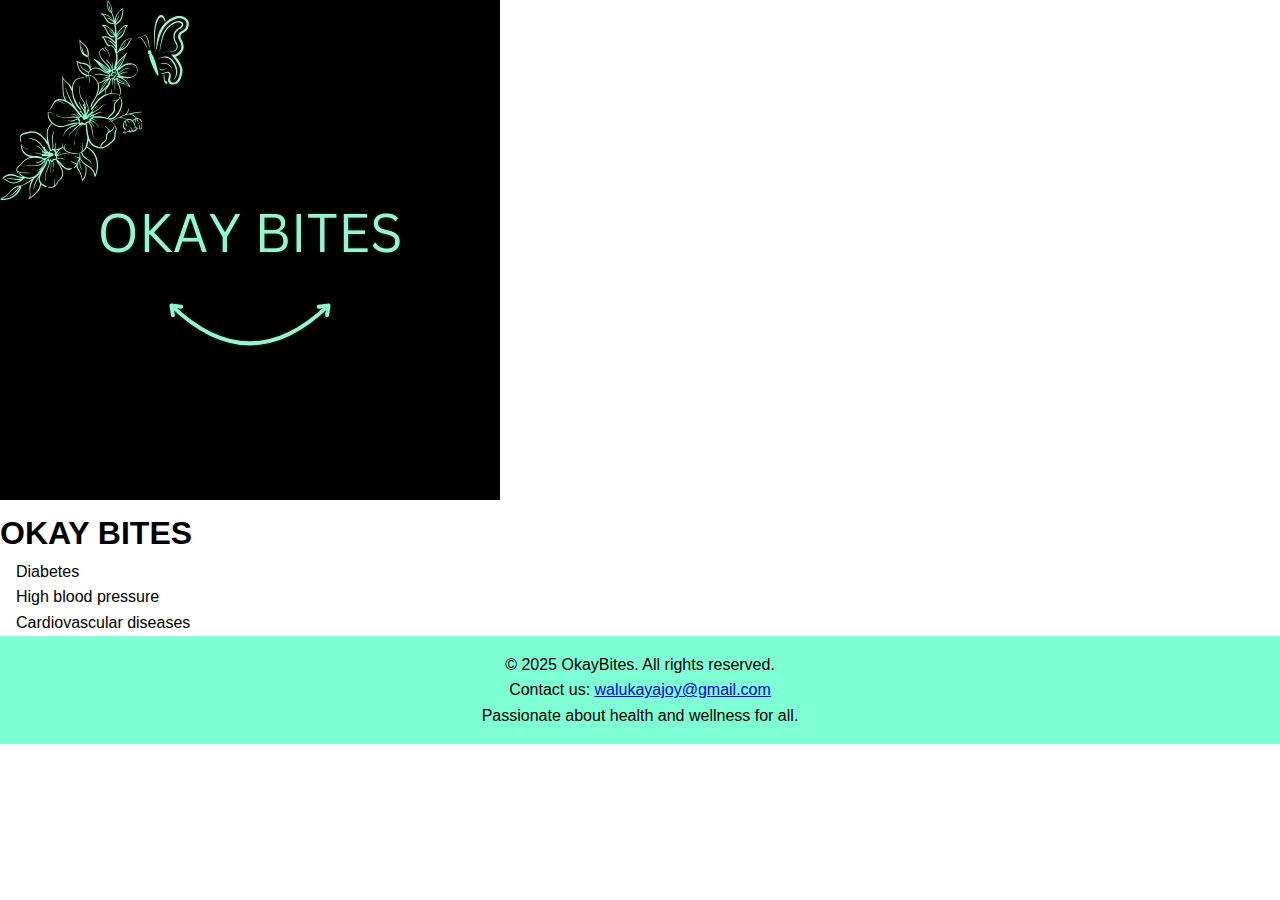
<file: index.html>
<!DOCTYPE html>
<html lang="en">
<head>
    <meta charset="UTF-8">
    <meta name="viewport" content="width=device-width, initial-scale=1.0">
    <title>Document</title>
    <link rel="stylesheet" href="style.css">
</head>
<body>
    <section class="landing">
        <div class="content">
           <a href="#"><img src="okayimages/okaylogo.jpg" alt="mylogo" class="logo"></a>
            <h1>OKAY BITES</h1>
        <nav class="conditions">
                <ul>
                    <li><a href="Diabetes.html">Diabetes</a></li>
                    <li><a href="Hypertension.html">High blood pressure</a></li>
                    <li><a href="Cardiovascular.html">Cardiovascular diseases</a></li>
                </ul>
         </nav>
         </div>
<footer class="site-footer">
  <div class="footer-content">
    <p>&copy; 2025 OkayBites. All rights reserved.</p>
    <p>Contact us: <a href="mailto:walukayajoy@gmail.com">walukayajoy@gmail.com</a></p>
    <p>Passionate about health and wellness for all.</p>
  </div>
</footer>

     </section>

</body>
</html>
</file>
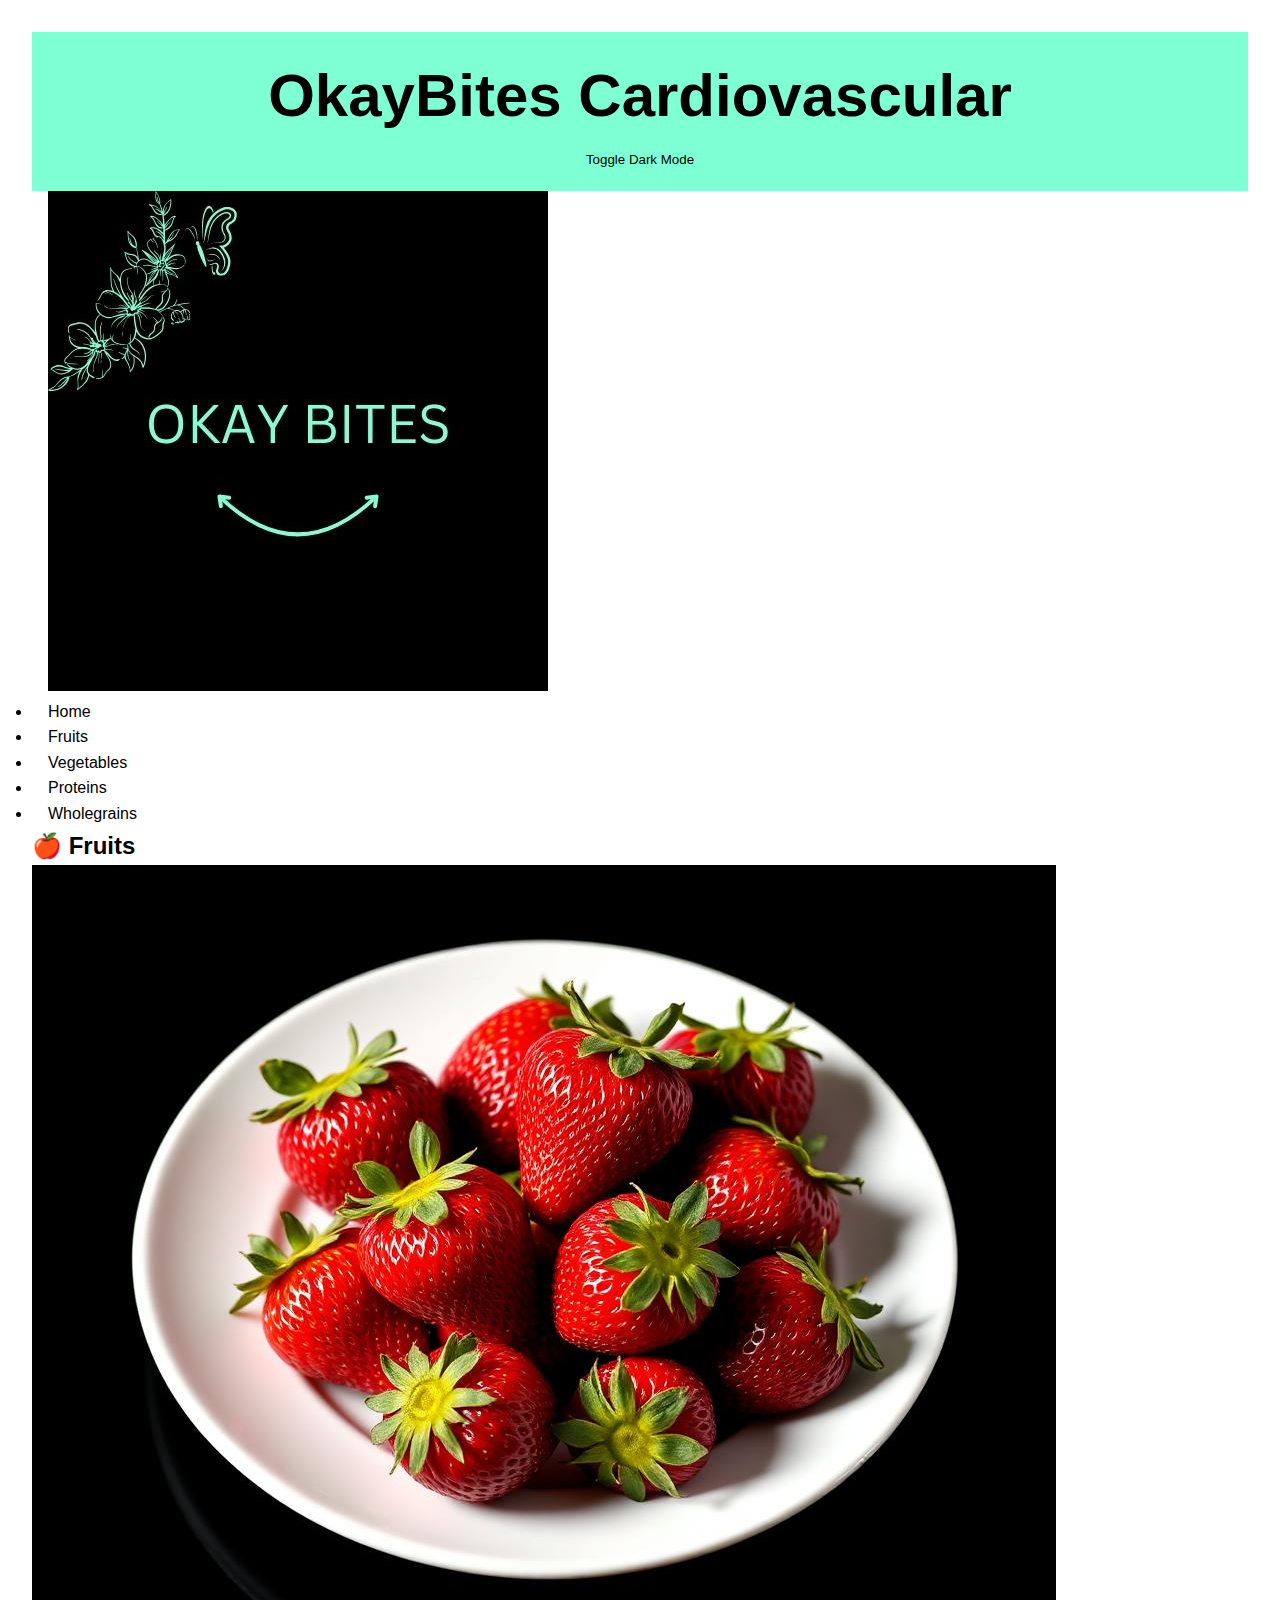
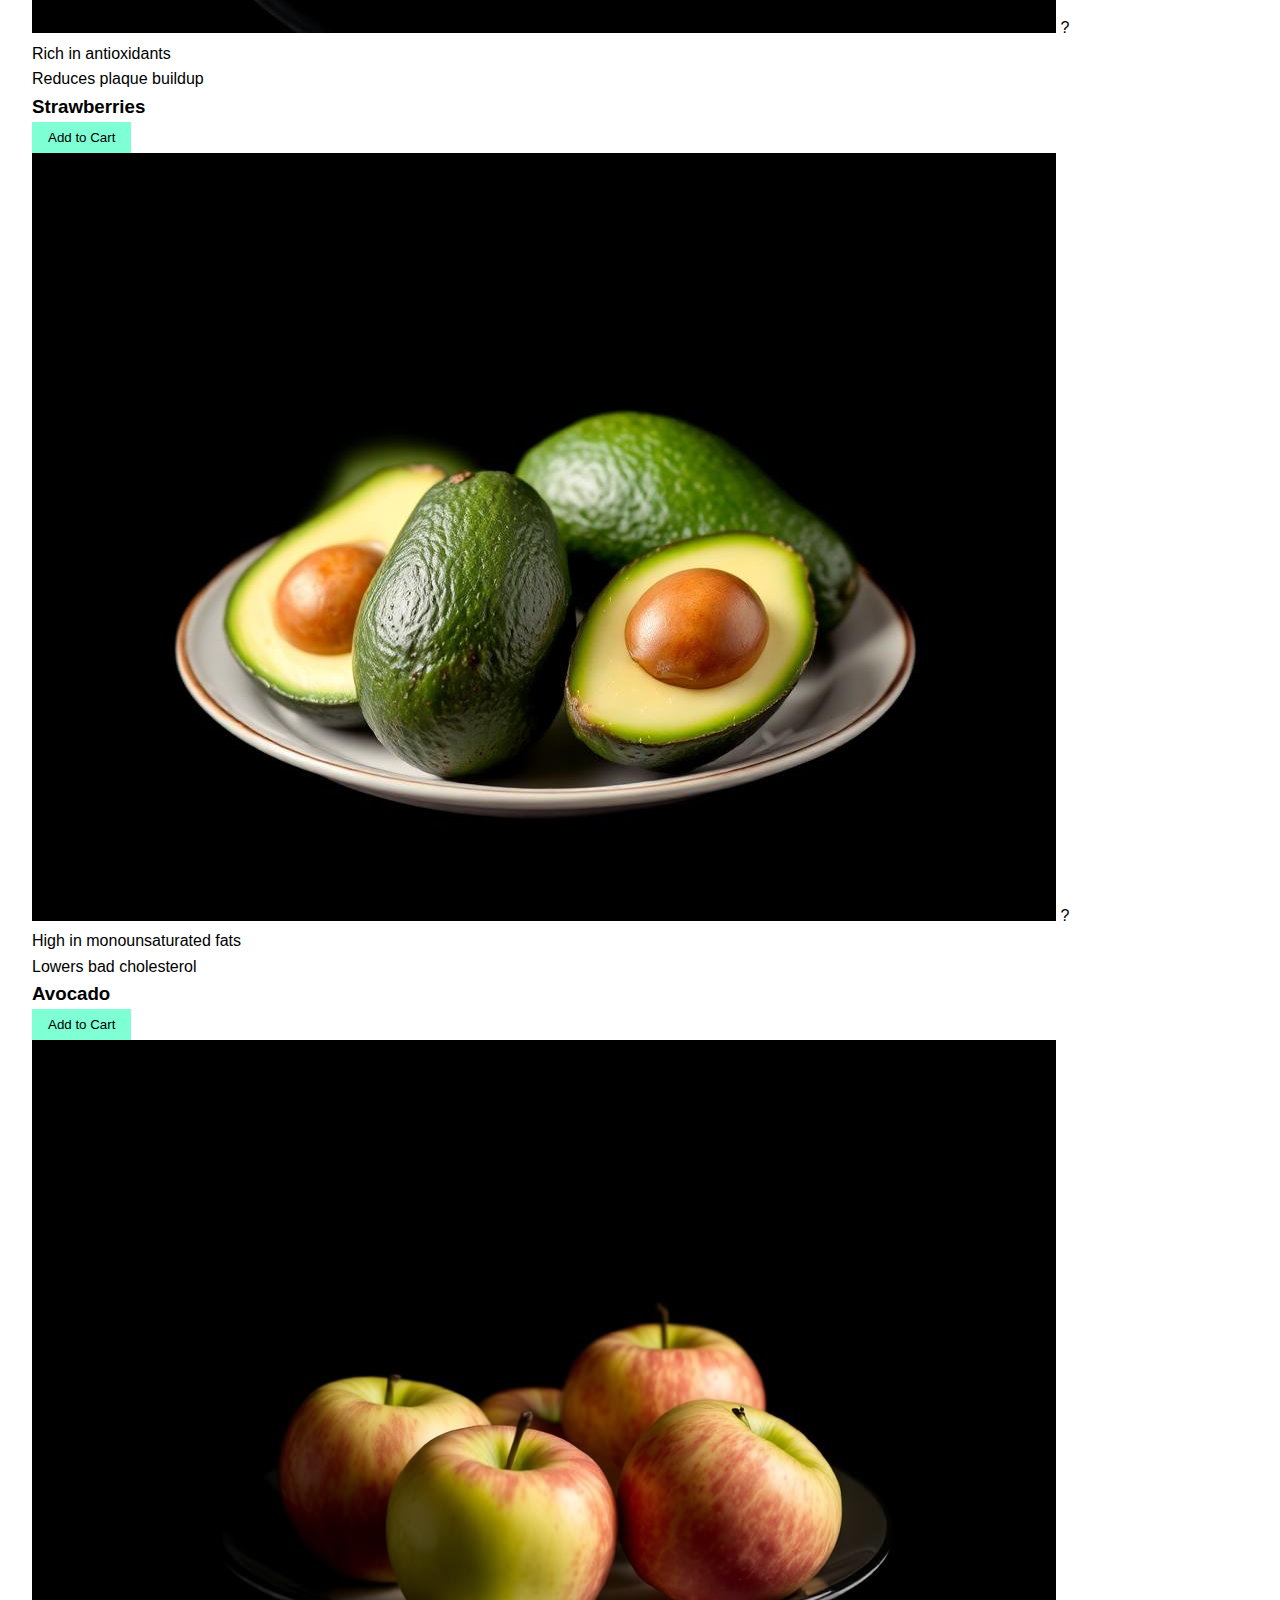
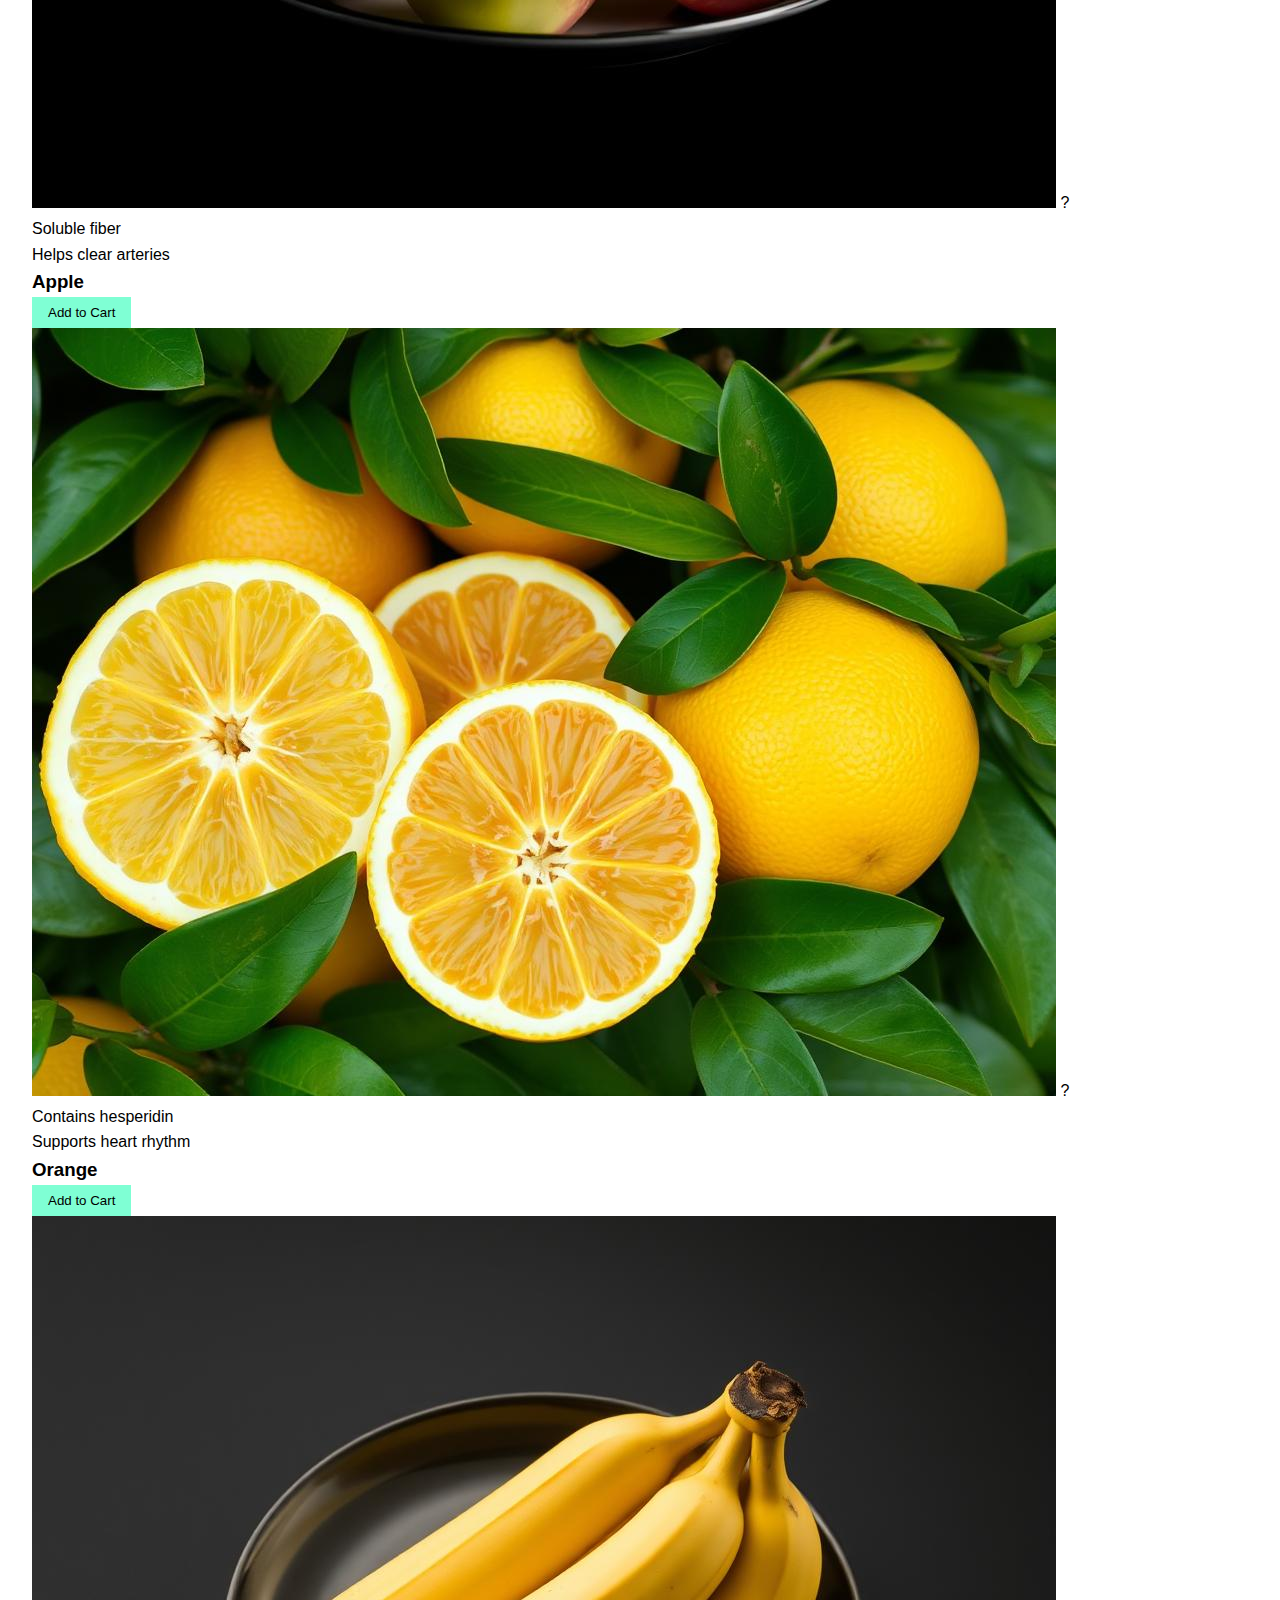
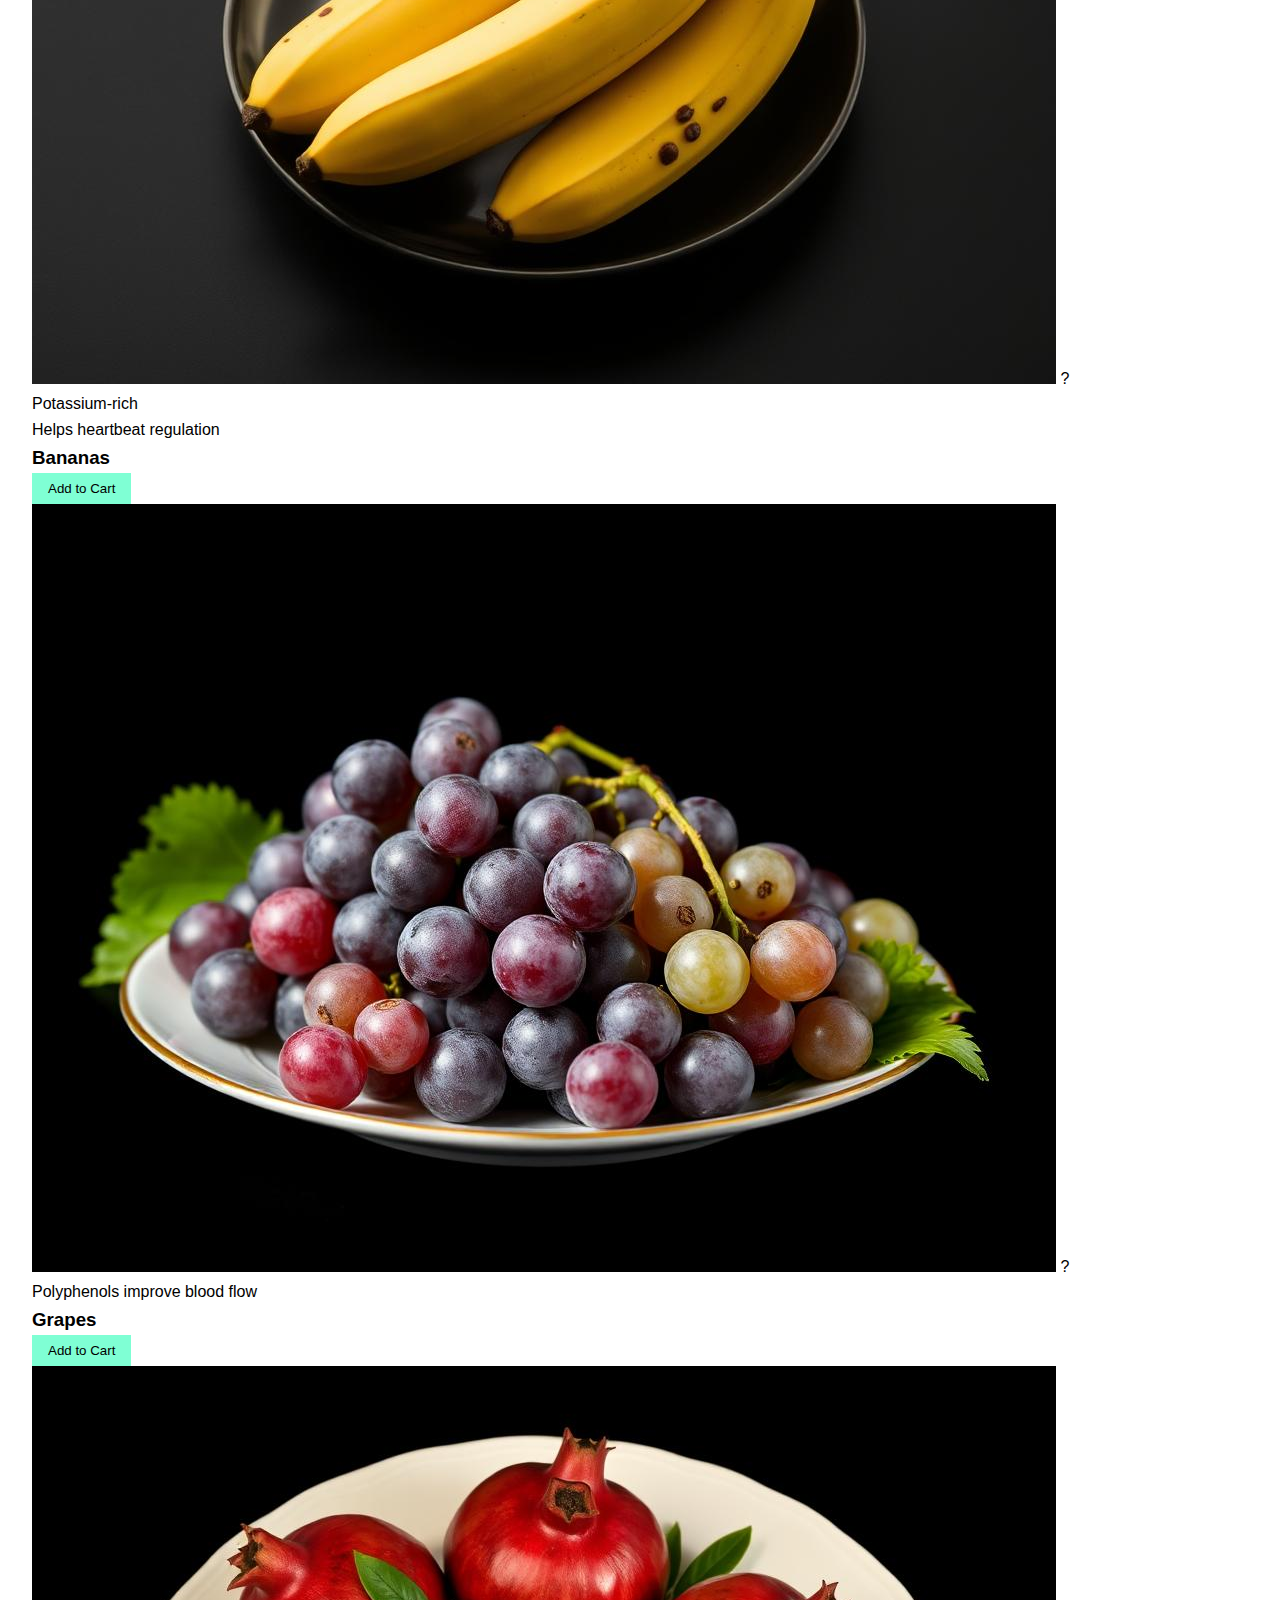
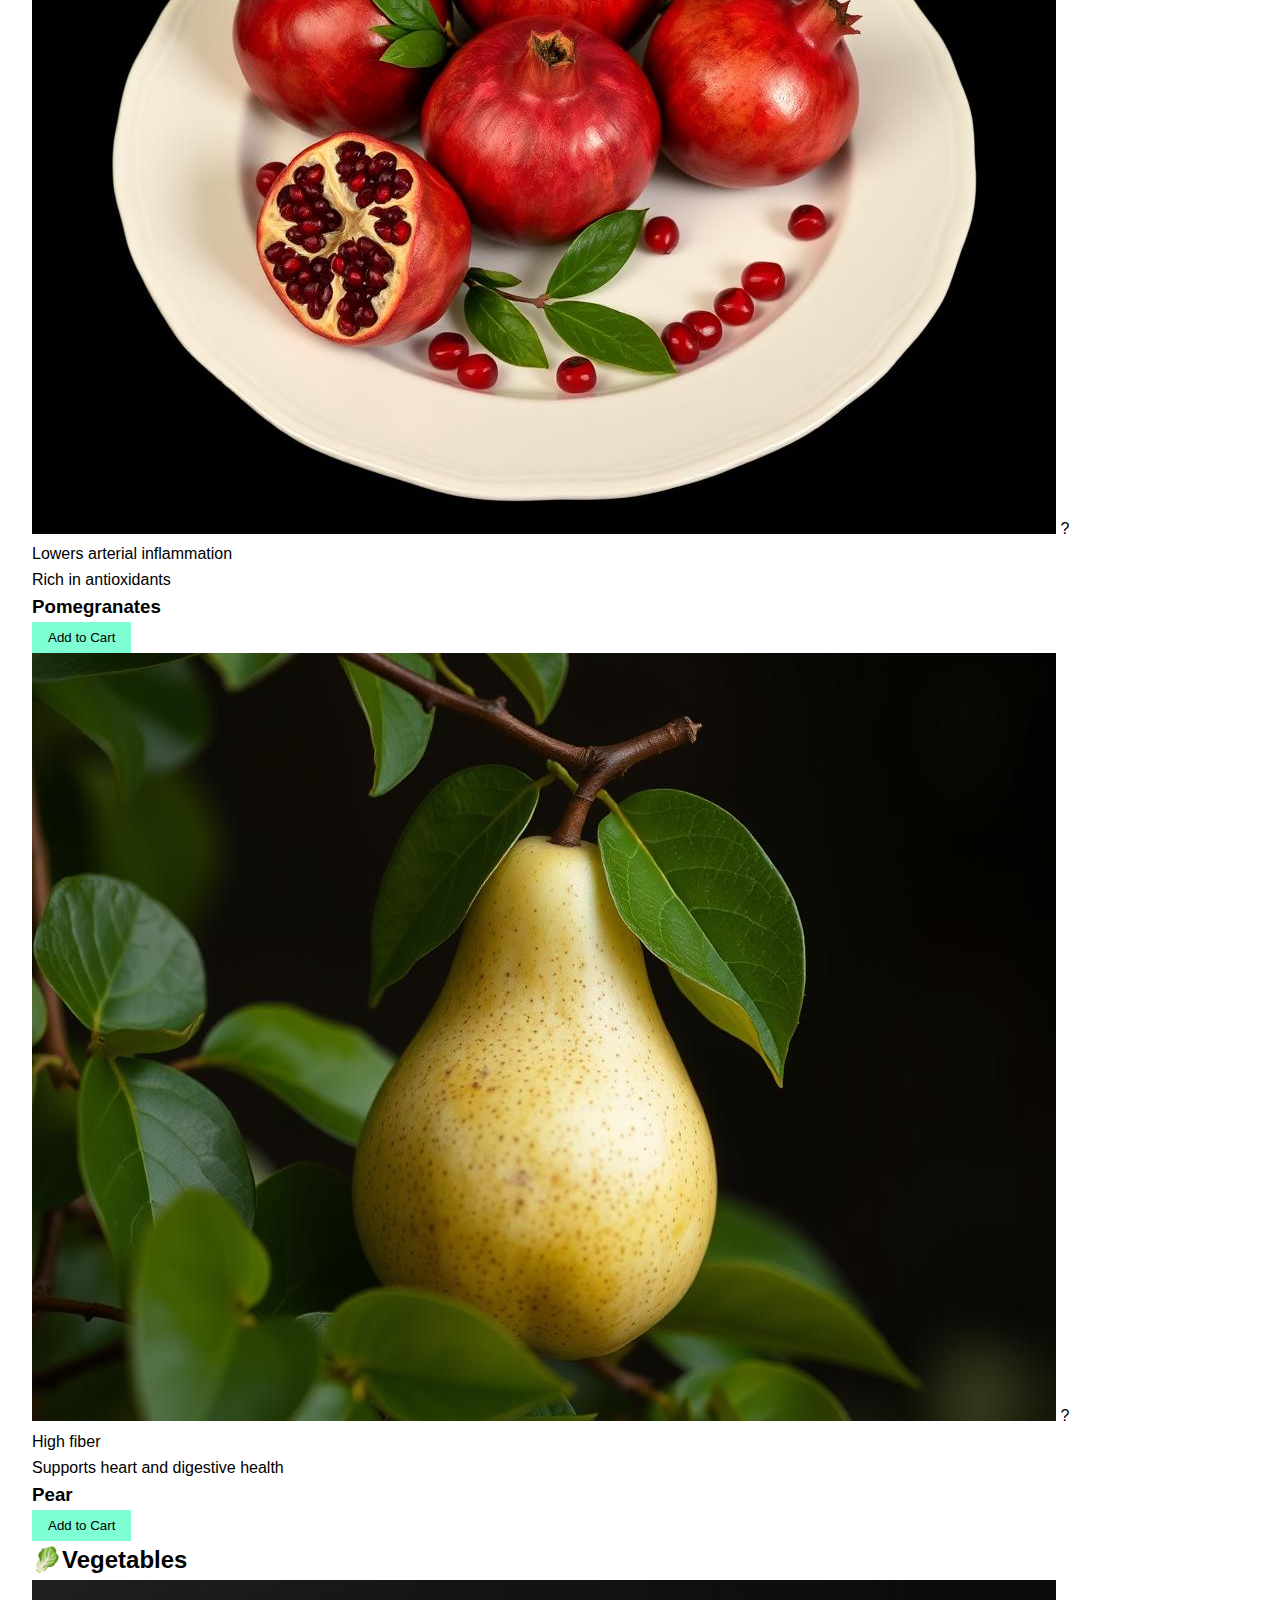
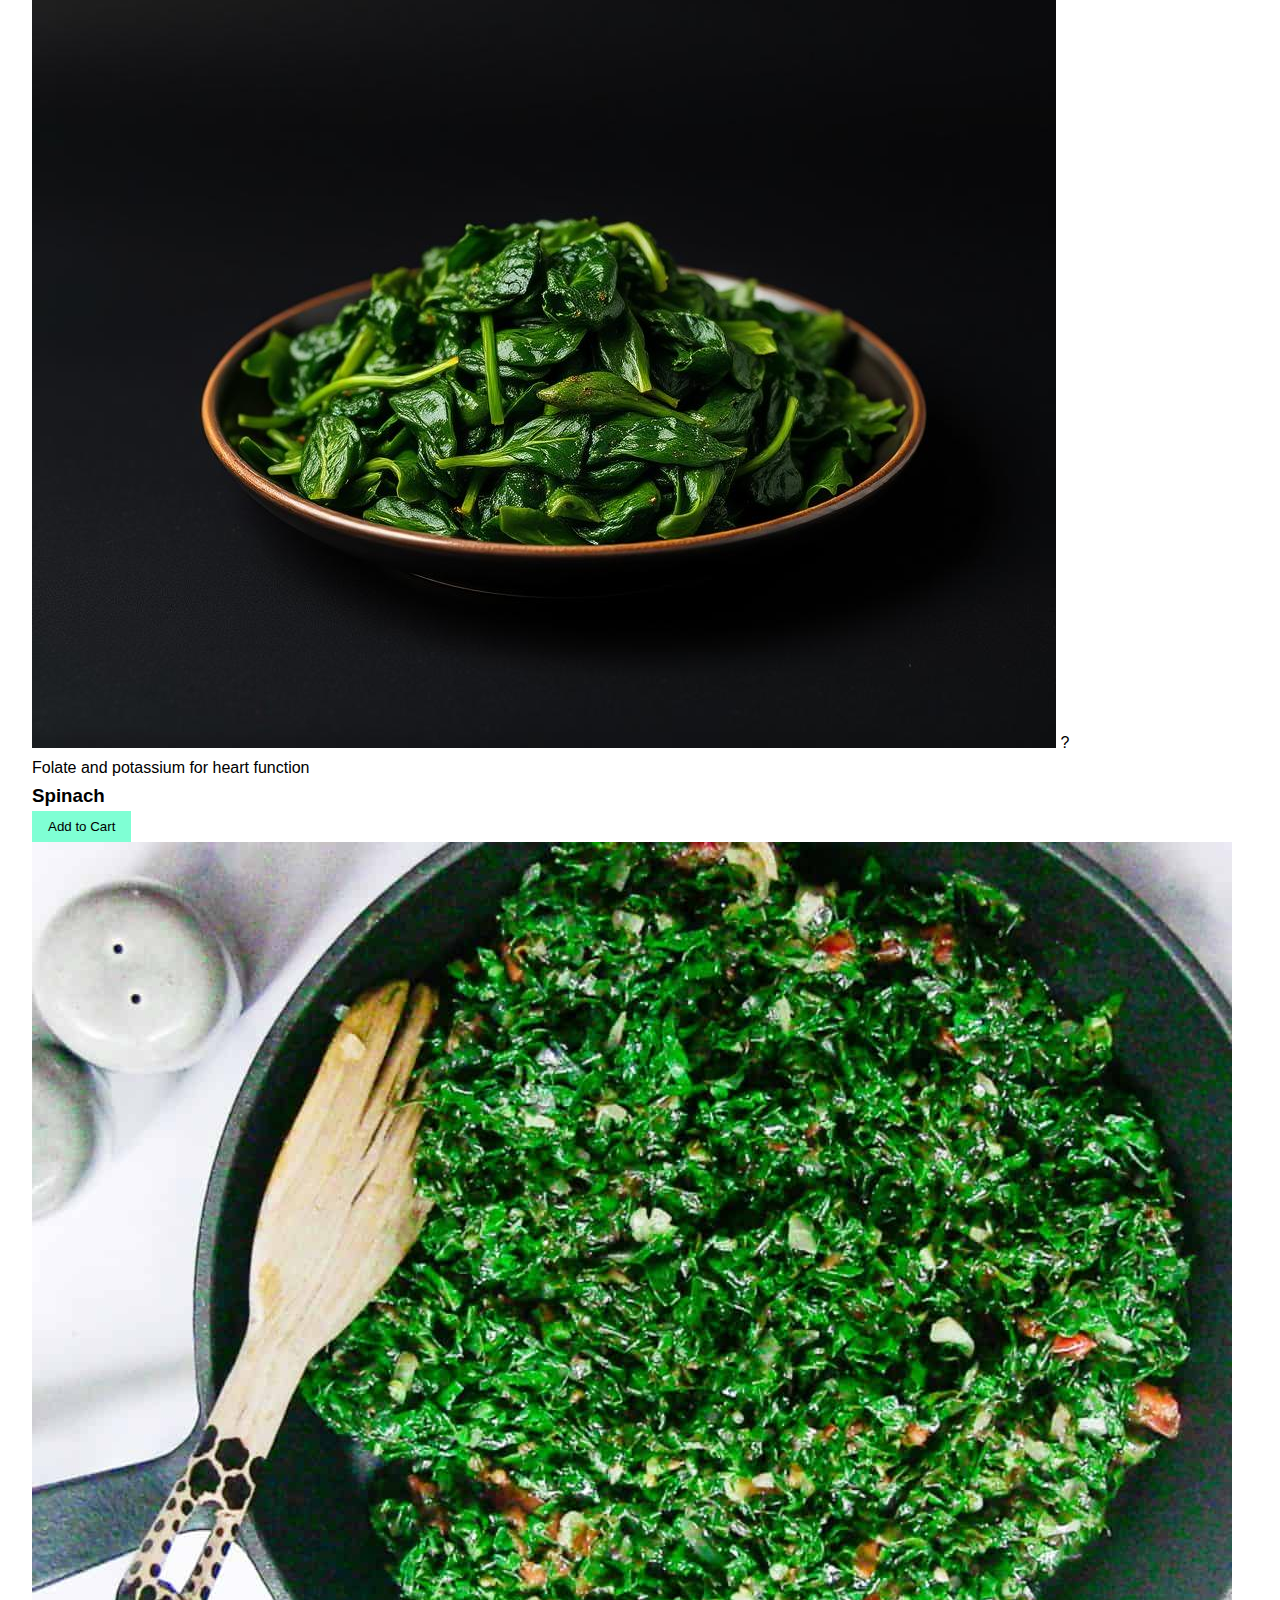
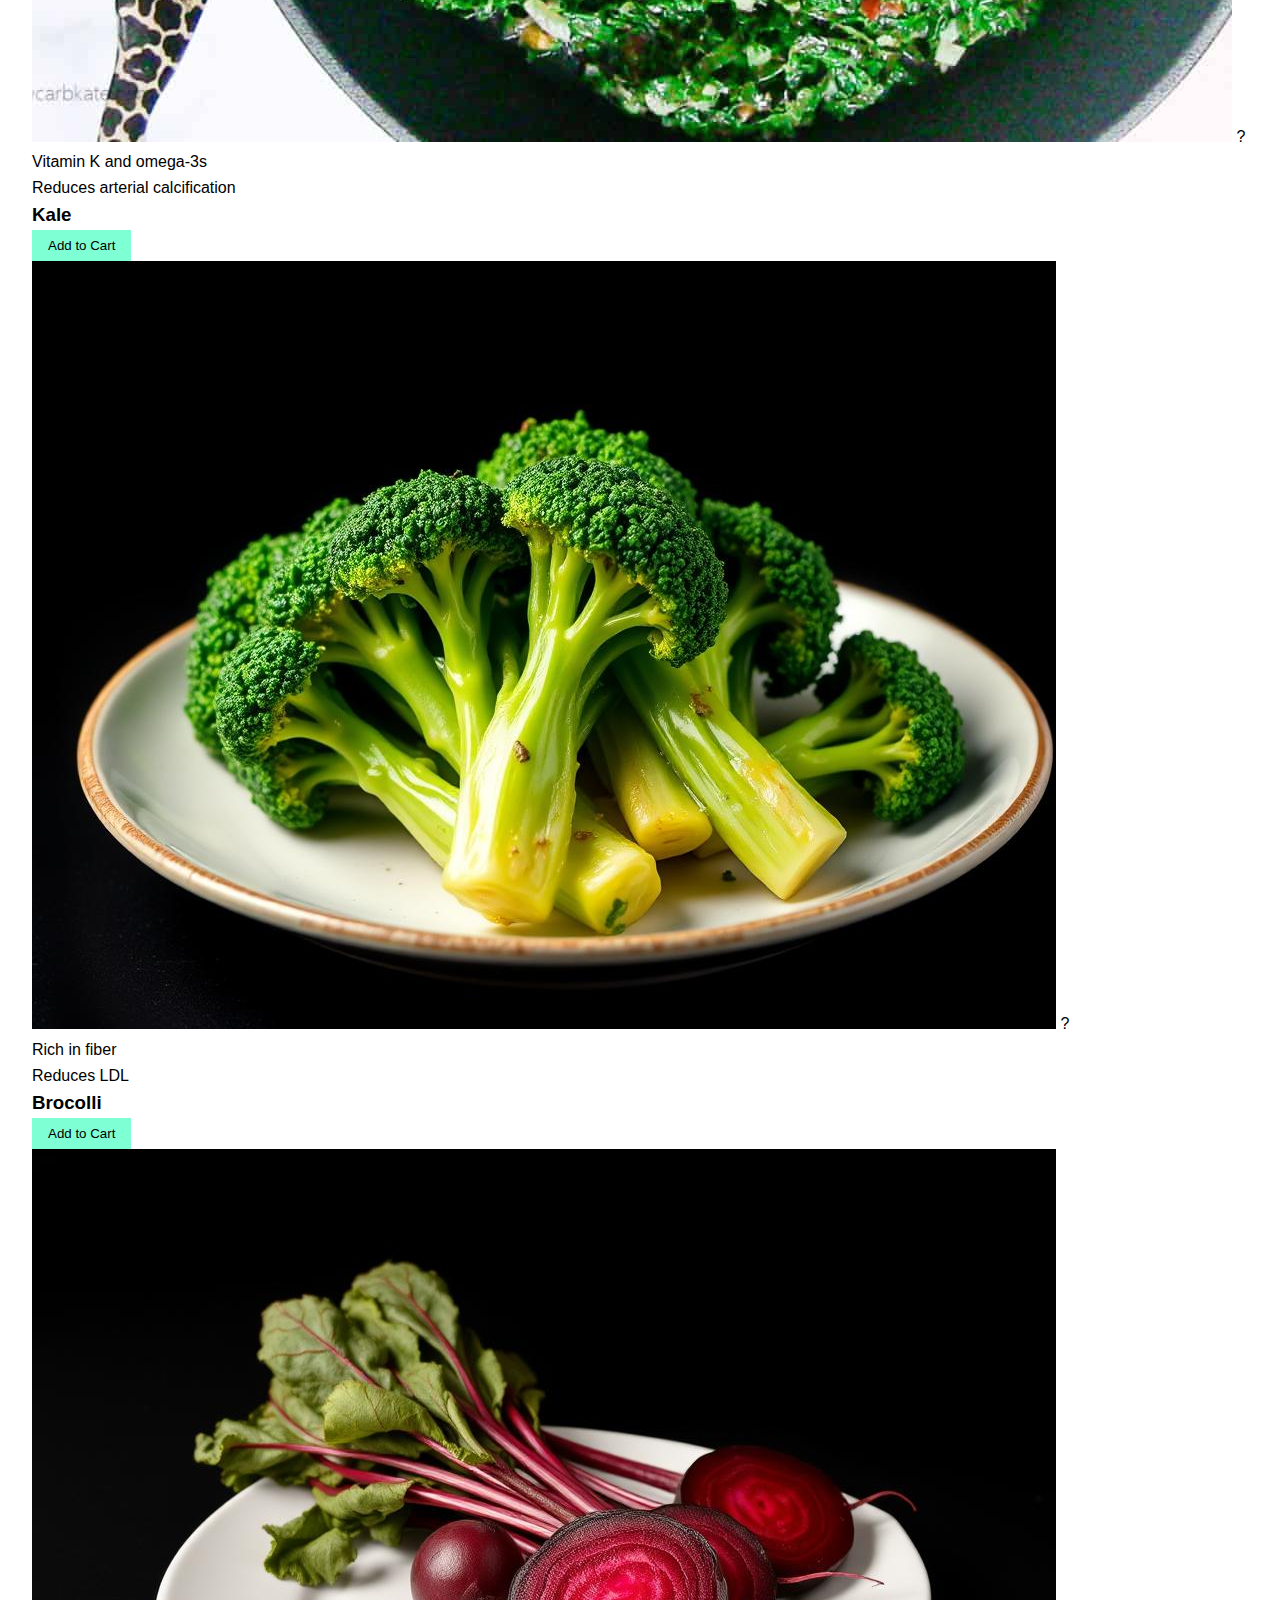
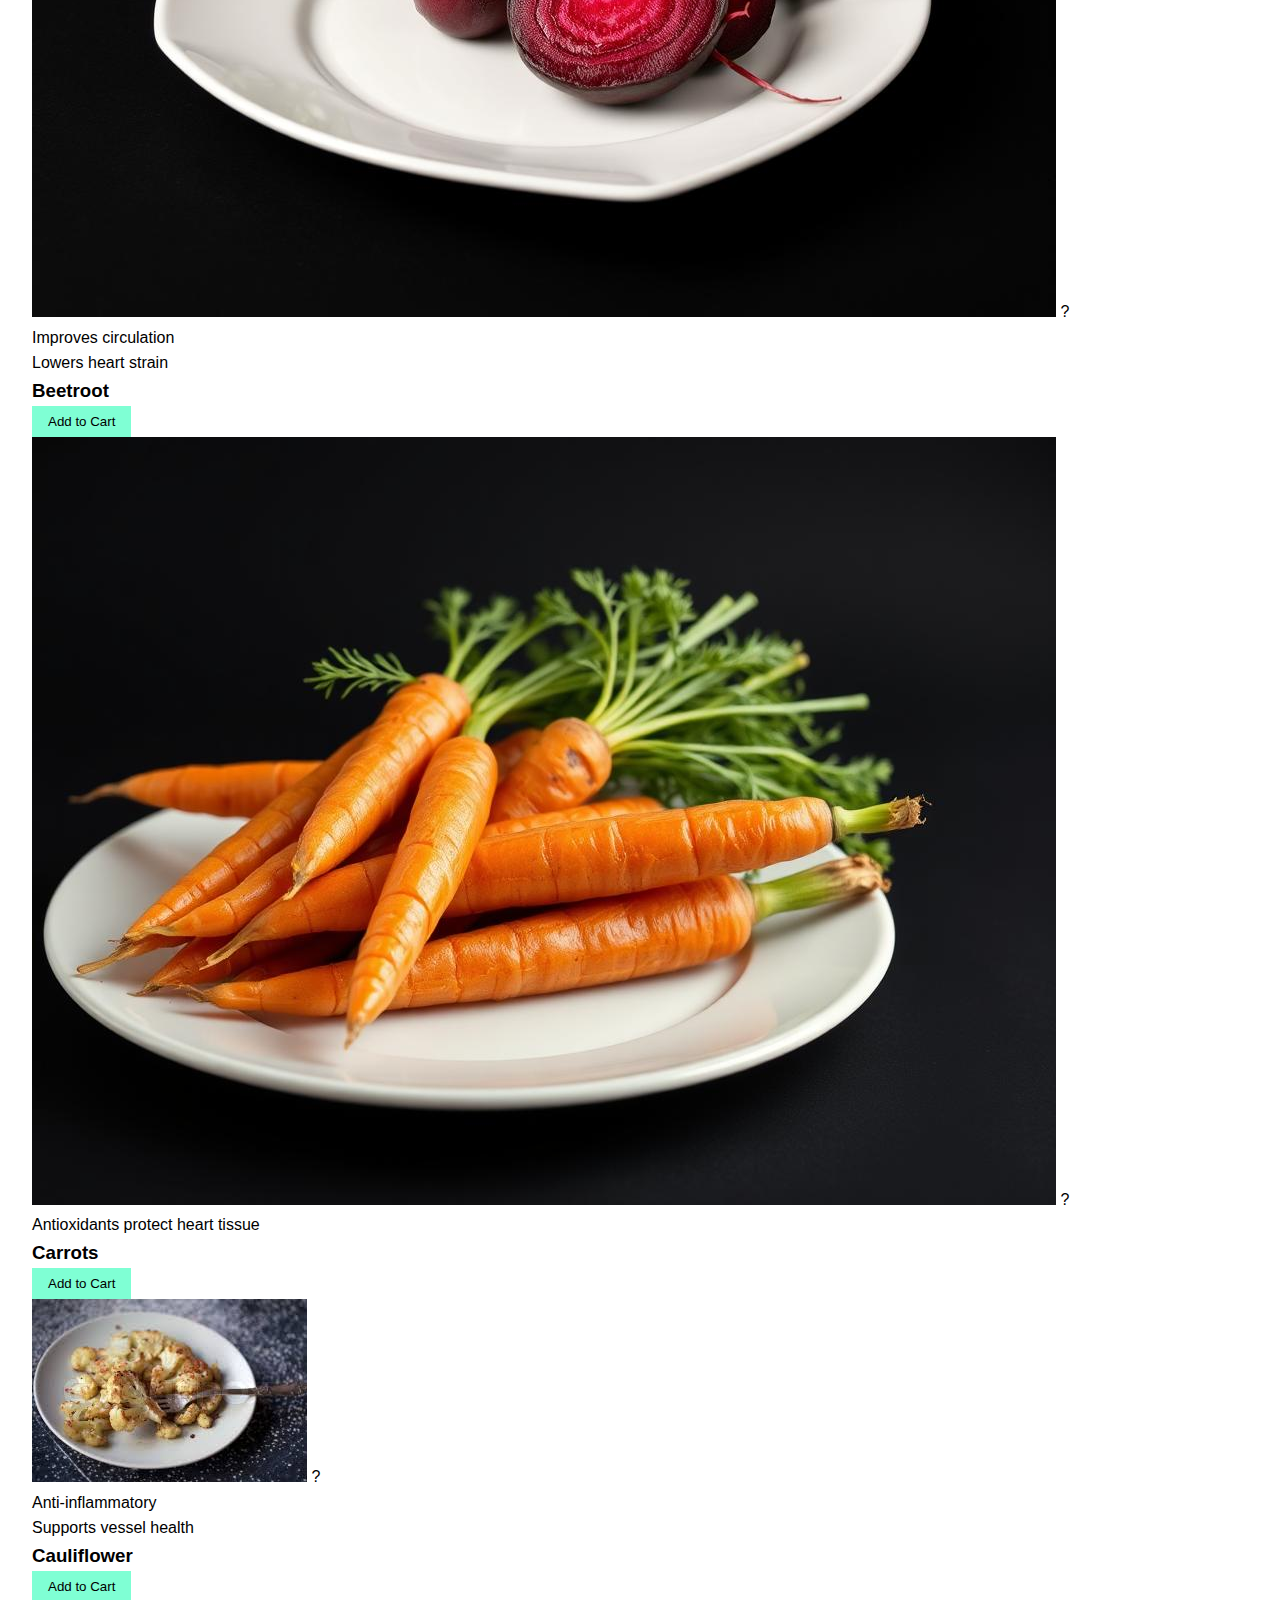
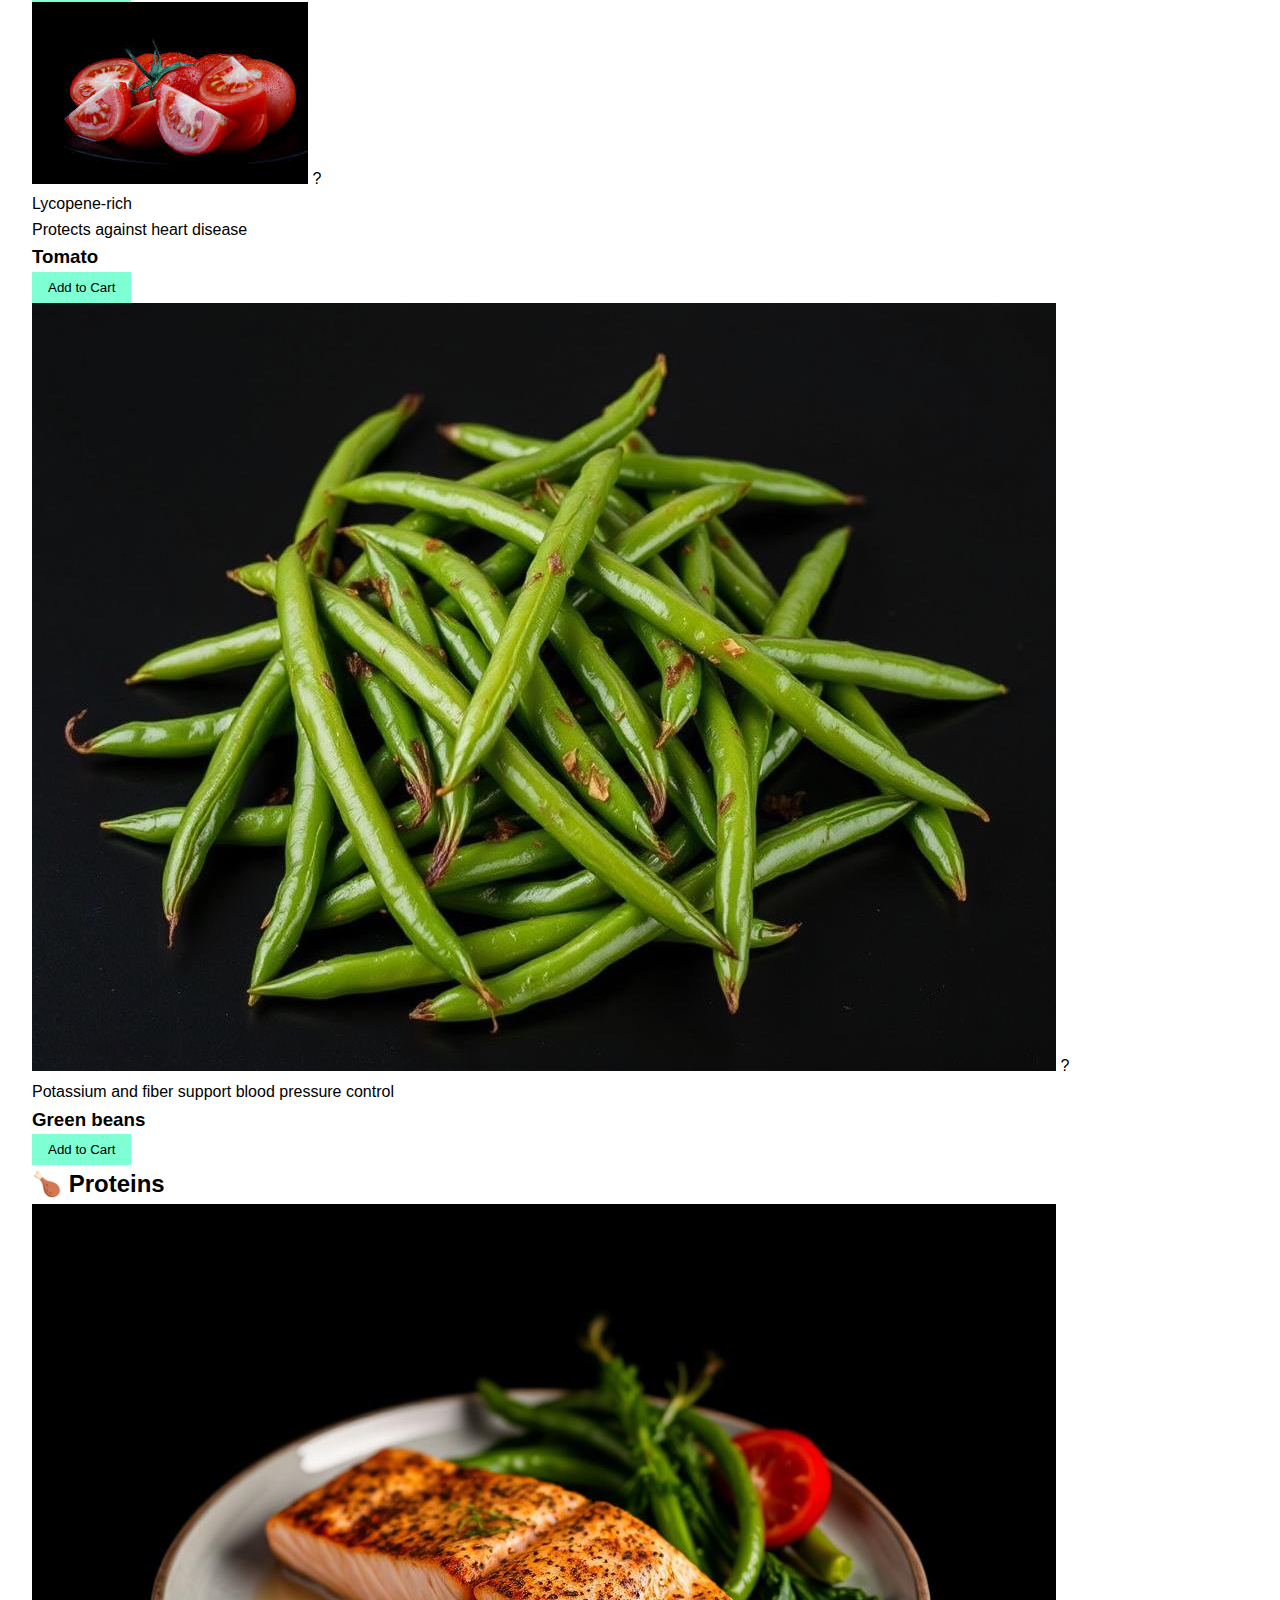
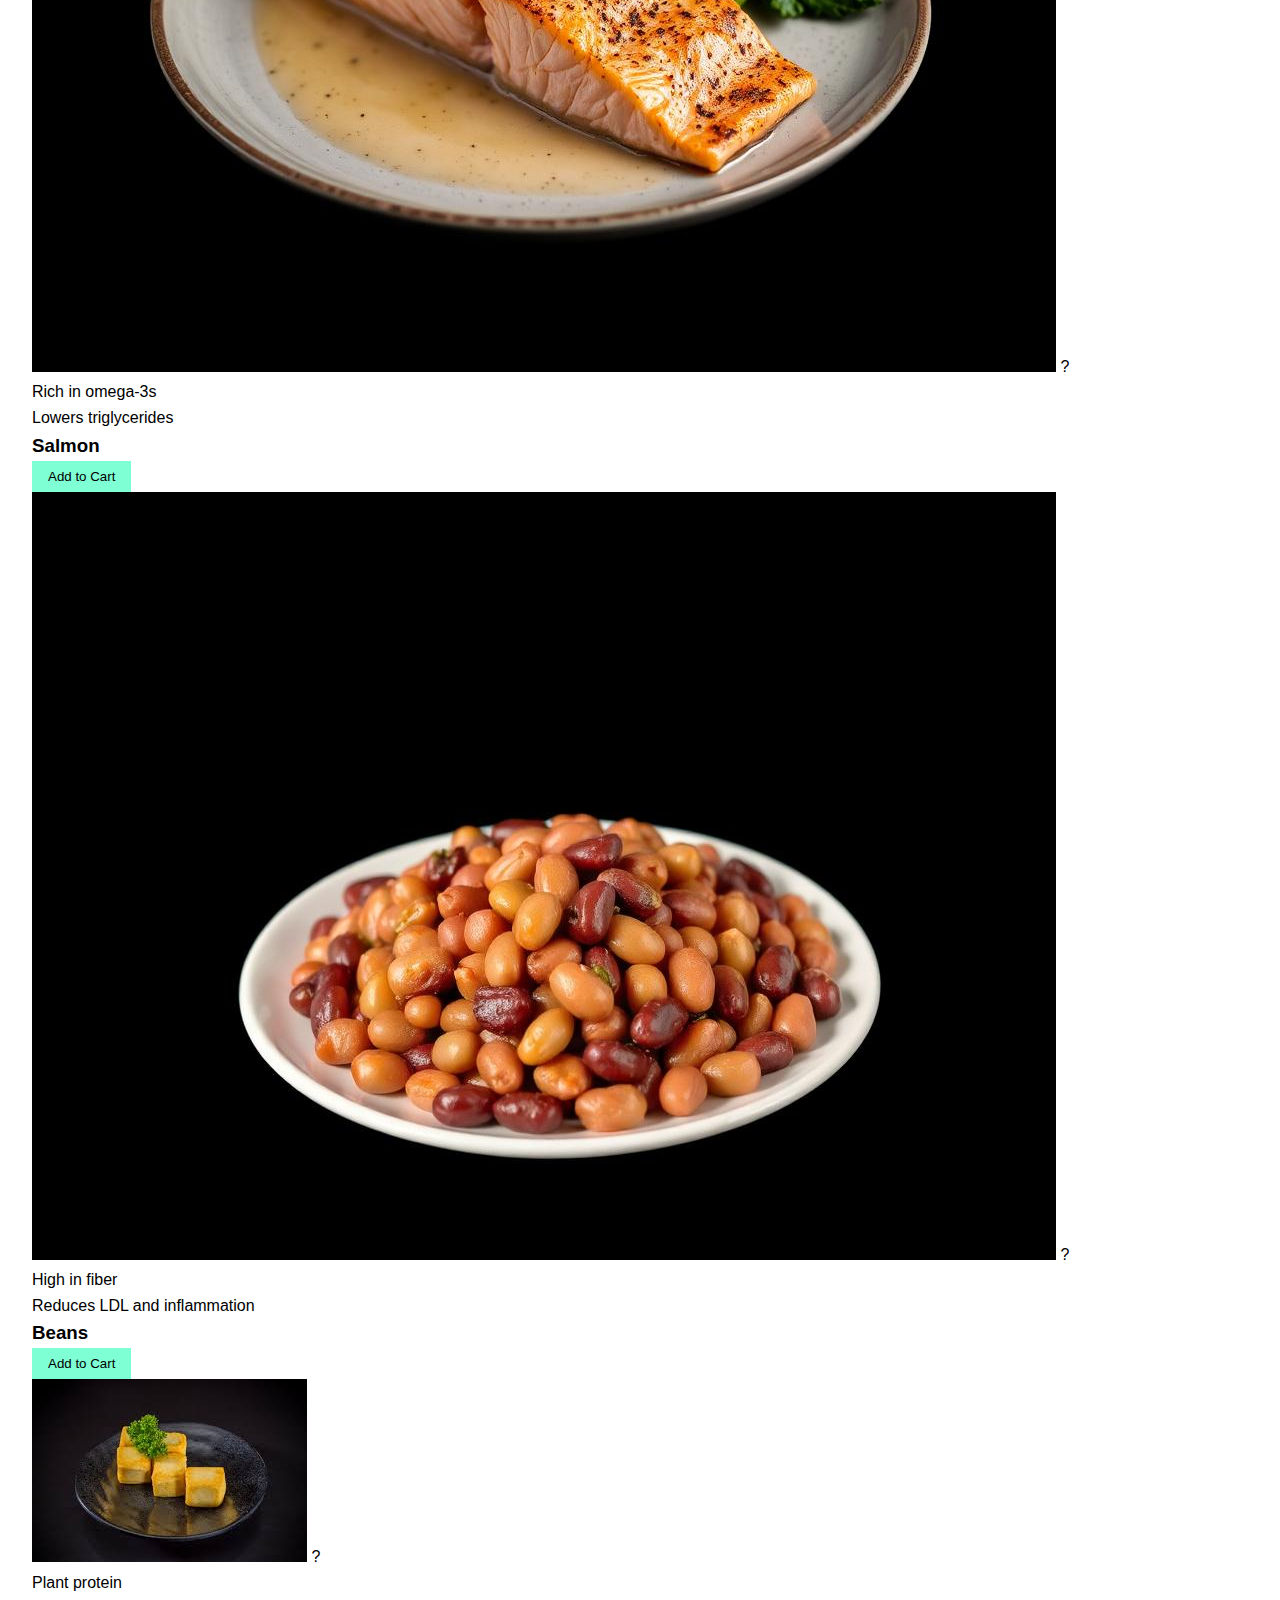
<file: Cardiovascular.html>
<!DOCTYPE html>
<html lang="en">
<head>
  <meta charset="UTF-8">
  <meta name="viewport" content="width=device-width,initial-scale=1">
  <title>OkayBites • Cardiovascular</title>
  <link rel="stylesheet" href="style.css">
</head>
<body>
 
  <main>
  <section class="landing">
      <header>
    <h1>OkayBites Cardiovascular</h1>
      <style>
    h1 {
      font-size: 60px; 
      text-align: center;
      margin: 0;
    }
  </style>
  <button onclick="toggleDarkMode()" id="darkModeBtn">Toggle Dark Mode</button>

  </header>
    
        <nav>
           <a href="#"><img src="okayimages/okaylogo.jpg" alt="mylogo" class="logo"></a>
           <div class="links">
               <i class="fa fa-times"></i>
               <ul>
                   <li><a href="index.html">Home</a></li>
                   <li><a href="#fruits">Fruits</a></li>
                   <li><a href="#vegetables">Vegetables</a></li>
                   <li><a href="#proteins">Proteins</a></li>
                   <li><a href="#wholegrains">Wholegrains</a></li>
               </ul>
           </div>
           <i class="fa fa-bars"></i>
        </nav>

    <h2 id="fruits">🍎 Fruits </h2>
<div class="food-grid">
  <div class="food-card">
    <div class="image-container">
      <img src="okayimages/stawberries.jpeg" alt="Strawberries">
      <span class="info-icon" onclick="toggleBenefit(this)">?</span>
      <div class="nutritional-benefit">Rich in antioxidants<br>Reduces plaque buildup</div>
    </div>
    <h3>Strawberries</h3>
    <button class="add-to-cart">Add to Cart</button>
  </div>
  <div class="food-card">
    <div class="image-container">
      <img src="okayimages/avocados.jpeg" alt="Avocado">
      <span class="info-icon" onclick="toggleBenefit(this)">?</span>
      <div class="nutritional-benefit">High in monounsaturated fats<br>Lowers bad cholesterol</div>
    </div>
    <h3>Avocado</h3>
    <button class="add-to-cart">Add to Cart</button>
  </div>
  <div class="food-card">
    <div class="image-container">
      <img src="okayimages/apples.jpeg" alt="Apple">
      <span class="info-icon" onclick="toggleBenefit(this)">?</span>
      <div class="nutritional-benefit">Soluble fiber<br>Helps clear arteries</div>
    </div>
    <h3>Apple</h3>
    <button class="add-to-cart">Add to Cart</button>
  </div>
  <div class="food-card">
    <div class="image-container">
      <img src="okayimages/orange.jpeg" alt="Orange">
      <span class="info-icon" onclick="toggleBenefit(this)">?</span>
      <div class="nutritional-benefit">Contains hesperidin<br>Supports heart rhythm</div>
    </div>
    <h3>Orange</h3>
    <button class="add-to-cart">Add to Cart</button>
  </div>
  <div class="food-card">
    <div class="image-container">
      <img src="okayimages/bananas.jpeg" alt="Banana">
      <span class="info-icon" onclick="toggleBenefit(this)">?</span>
      <div class="nutritional-benefit">Potassium-rich<br>Helps heartbeat regulation</div>
    </div>
    <h3>Bananas</h3>
    <button class="add-to-cart">Add to Cart</button>
  </div>
  <div class="food-card">
    <div class="image-container">
      <img src="okayimages/grapes.jpeg" alt="Grapes">
      <span class="info-icon" onclick="toggleBenefit(this)">?</span>
      <div class="nutritional-benefit">Polyphenols improve blood flow</div>
    </div>
    <h3>Grapes</h3>
    <button class="add-to-cart">Add to Cart</button>
  </div>
   <div class="food-card">
    <div class="image-container">
      <img src="okayimages/pomegranates.jpeg" alt="Pomegranates">
      <span class="info-icon" onclick="toggleBenefit(this)">?</span>
      <div class="nutritional-benefit">Lowers arterial inflammation<br>Rich in antioxidants</div>
    </div>
    <h3>Pomegranates</h3>
    <button class="add-to-cart">Add to Cart</button>
  </div>
   <div class="food-card">
    <div class="image-container">
      <img src="okayimages/pear.jpeg" alt="Pear">
      <span class="info-icon" onclick="toggleBenefit(this)">?</span>
      <div class="nutritional-benefit">High fiber<br>Supports heart and digestive health</div>
    </div>
    <h3>Pear</h3>
    <button class="add-to-cart">Add to Cart</button>
  </div>
 </div>
<h2 id="vegetables">🥬Vegetables</h2>
<div class="food-grid">
  <div class="food-card">
    <div class="image-container">
      <img src="okayimages/spinach.jpeg" alt="Spinach">
      <span class="info-icon" onclick="toggleBenefit(this)">?</span>
      <div class="nutritional-benefit">Folate and potassium for heart function</div>
    </div>
    <h3>Spinach</h3>
    <button class="add-to-cart">Add to Cart</button>
  </div>
  <div class="food-card">
    <div class="image-container">
      <img src="okayimages/Kales.png" alt="Kale">
      <span class="info-icon" onclick="toggleBenefit(this)">?</span>
      <div class="nutritional-benefit">Vitamin K and omega-3s<br>Reduces arterial calcification</div>
    </div>
    <h3>Kale</h3>
    <button class="add-to-cart">Add to Cart</button>
  </div>
  <div class="food-card">
    <div class="image-container">
      <img src="okayimages/brocolli.jpeg" alt="Brocolli">
      <span class="info-icon" onclick="toggleBenefit(this)">?</span>
      <div class="nutritional-benefit">Rich in fiber<br>Reduces LDL</div>
    </div>
    <h3>Brocolli</h3>
    <button class="add-to-cart">Add to Cart</button>
  </div>
  <div class="food-card">
    <div class="image-container">
      <img src="okayimages/beetroot.jpeg" alt="Beetroot">
      <span class="info-icon" onclick="toggleBenefit(this)">?</span>
      <div class="nutritional-benefit">Improves circulation<br>Lowers heart strain</div>
    </div>
    <h3>Beetroot</h3>
    <button class="add-to-cart">Add to Cart</button>
  </div>
  <div class="food-card">
    <div class="image-container">
      <img src="okayimages/carrots.jpeg" alt="Carrots">
      <span class="info-icon" onclick="toggleBenefit(this)">?</span>
      <div class="nutritional-benefit">Antioxidants protect heart tissue</div>
    </div>
    <h3>Carrots</h3>
    <button class="add-to-cart">Add to Cart</button>
  </div>
  <div class="food-card">
    <div class="image-container">
      <img src="okayimages/Cauliflower.png" alt="Cauliflower">
      <span class="info-icon" onclick="toggleBenefit(this)">?</span>
      <div class="nutritional-benefit">Anti-inflammatory<br>Supports vessel health</div>
    </div>
    <h3>Cauliflower</h3>
    <button class="add-to-cart">Add to Cart</button>
  </div>
   <div class="food-card">
    <div class="image-container">
      <img src="okayimages/tomatoes.png" alt="tomatoes">
      <span class="info-icon" onclick="toggleBenefit(this)">?</span>
      <div class="nutritional-benefit">Lycopene-rich<br>Protects against heart disease</div>
    </div>
    <h3>Tomato</h3>
    <button class="add-to-cart">Add to Cart</button>
  </div>
   <div class="food-card">
    <div class="image-container">
      <img src="okayimages/green beans.jpeg" alt="Green beans">
      <span class="info-icon" onclick="toggleBenefit(this)">?</span>
      <div class="nutritional-benefit">Potassium and fiber support blood pressure control</div>
    </div>
    <h3>Green beans</h3>
    <button class="add-to-cart">Add to Cart</button>
  </div>
 </div>
 <h2 id="proteins">🍗 Proteins</h2>
<div class="food-grid">
  <div class="food-card">
    <div class="image-container">
      <img src="okayimages/salmon.jpeg" alt="salmon">
      <span class="info-icon" onclick="toggleBenefit(this)">?</span>
      <div class="nutritional-benefit">Rich in omega-3s<br>Lowers triglycerides</div>
    </div>
    <h3>Salmon</h3>
    <button class="add-to-cart">Add to Cart</button>
  </div>
  <div class="food-card">
    <div class="image-container">
      <img src="okayimages/beans.jpeg" alt="Beans">
      <span class="info-icon" onclick="toggleBenefit(this)">?</span>
      <div class="nutritional-benefit">High in fiber<br>Reduces LDL and inflammation</div>
    </div>
    <h3>Beans</h3>
    <button class="add-to-cart">Add to Cart</button>
  </div>
  <div class="food-card">
    <div class="image-container">
      <img src="okayimages/tofu.png" alt="Tofu">
      <span class="info-icon" onclick="toggleBenefit(this)">?</span>
      <div class="nutritional-benefit">	Plant protein<br>Cholesterol-free</div>
    </div>
    <h3>Tofu</h3>
    <button class="add-to-cart">Add to Cart</button>
  </div>
  <div class="food-card">
    <div class="image-container">
      <img src="okayimages/skinlesschickenbreast.jpeg" alt="skinlesschickenbreast">
      <span class="info-icon" onclick="toggleBenefit(this)">?</span>
      <div class="nutritional-benefit">Lean protein<br>Less saturated fat</div>
    </div>
    <h3>Skinless Chickenbreast</h3>
    <button class="add-to-cart">Add to Cart</button>
  </div>
  <div class="food-card">
    <div class="image-container">
      <img src="okayimages/lentils.jpeg" alt="lentils">
      <span class="info-icon" onclick="toggleBenefit(this)">?</span>
      <div class="nutritional-benefit">Reduce artery stiffness<br>Fiber-rich</div>
    </div>
    <h3>Lentils</h3>
    <button class="add-to-cart">Add to Cart</button>
  </div>
  <div class="food-card">
    <div class="image-container">
      <img src="okayimages/lowfatmilk.png" alt="lowfatdairy">
      <span class="info-icon" onclick="toggleBenefit(this)">?</span>
      <div class="nutritional-benefit">Supports calcium levels<br>Avoids excess fat</div>
    </div>
    <h3>Low fat milk</h3>
    <button class="add-to-cart">Add to Cart</button>
  </div>
   <div class="food-card">
    <div class="image-container">
      <img src="okayimages/nuts.jpeg" alt="nuts">
      <span class="info-icon" onclick="toggleBenefit(this)">?</span>
      <div class="nutritional-benefit">Good fats<br>Reduces heart risk</div>
    </div>
    <h3>Nuts(unsalted)</h3>
    <button class="add-to-cart">Add to Cart</button>
  </div>
   <div class="food-card">
    <div class="image-container">
      <img src="okayimages/eggs.jpeg" alt=" Eggs">
      <span class="info-icon" onclick="toggleBenefit(this)">?</span>
      <div class="nutritional-benefit">	Protein source<br>Low in saturated fat if boiled</div>
    </div>
    <h3>Eggs</h3>
    <button class="add-to-cart">Add to Cart</button>
  </div>
 </div>
 <h2 id="wholegrains">🌾Whole grains</h2>
<div class="food-grid">
  <div class="food-card">
    <div class="image-container">
      <img src="okayimages/oats.jpeg" alt="oats">
      <span class="info-icon" onclick="toggleBenefit(this)">?</span>
      <div class="nutritional-benefit">Lowers cholesterol<br>Rich in beta-glucan</div>
    </div>
    <h3>Oats</h3>
    <button class="add-to-cart">Add to Cart</button>
  </div>
  <div class="food-card">
    <div class="image-container">
      <img src="okayimages/brownrice.jpeg" alt="Brownrice">
      <span class="info-icon" onclick="toggleBenefit(this)">?</span>
      <div class="nutritional-benefit">Whole grain<br>Heart-healthy fiber</div>
    </div>
    <h3>Brownrice</h3>
    <button class="add-to-cart">Add to Cart</button>
  </div>
  <div class="food-card">
    <div class="image-container">
      <img src="okayimages/quinoa.jpeg" alt="Quinoa">
      <span class="info-icon" onclick="toggleBenefit(this)">?</span>
      <div class="nutritional-benefit">Complete protein<br>Magnesium-rich</div>
    </div>
    <h3>Quinoa</h3>
    <button class="add-to-cart">Add to Cart</button>
  </div>
  <div class="food-card">
    <div class="image-container">
      <img src="okayimages/barley.jpeg" alt="Barley">
      <span class="info-icon" onclick="toggleBenefit(this)">?</span>
      <div class="nutritional-benefit">Improves cholesterol and blood pressure</div>
    </div>
    <h3>Barley</h3>
    <button class="add-to-cart">Add to Cart</button>
  </div>
  <div class="food-card">
    <div class="image-container">
      <img src="okayimages/wholewheatbread.jpeg" alt="wholewheatbread">
      <span class="info-icon" onclick="toggleBenefit(this)">?</span>
      <div class="nutritional-benefit">Better than refined carbs<br>Heart-supportive</div>
    </div>
    <h3>Whole wheat bread</h3>
    <button class="add-to-cart">Add to Cart</button>
  </div>
  <div class="food-card">
    <div class="image-container">
      <img src="okayimages/millet.jpeg" alt="Millet">
      <span class="info-icon" onclick="toggleBenefit(this)">?</span>
      <div class="nutritional-benefit">Antioxidants and magnesium support arteries</div>
    </div>
    <h3>Millet</h3>
    <button class="add-to-cart">Add to Cart</button>
  </div>
   <div class="food-card">
    <div class="image-container">
      <img src="okayimages/sorghum.png" alt="Sorghum">
      <span class="info-icon" onclick="toggleBenefit(this)">?</span>
      <div class="nutritional-benefit">Reduces inflammation and cholesterol</div>
    </div>
    <h3>Sorghum</h3>
    <button class="add-to-cart">Add to Cart</button>
  </div>
   <div class="food-card">
    <div class="image-container">
      <img src="okayimages/githeri.png" alt="whole grain maize">
      <span class="info-icon" onclick="toggleBenefit(this)">?</span>
      <div class="nutritional-benefit">Fiber-rich<br>Good alternative to refined carbs</div>
    </div>
    <h3>Whole maize(githeri)</h3>
    <button class="add-to-cart">Add to Cart</button>
  </div>
 </div> 
 </main>
<script>
  function toggleBenefit(icon) {
    const benefitBox = icon.nextElementSibling;
    benefitBox.style.display = (benefitBox.style.display === "block") ? "none" : "block";
  }
  function toggleDarkMode() {
    document.body.classList.toggle("dark-mode");
  }
</script>


  <footer class="site-footer">
  <div class="footer-content">
    <p>&copy; 2025 OkayBites. All rights reserved.</p>
    <p>Contact us: <a href="mailto:walukayajoy@gmail.com">walukayajoy@gmail.com</a></p>
    <p>Passionate about health and wellness for all.</p>
  </div>
</footer>

</body>
</html>
</file>
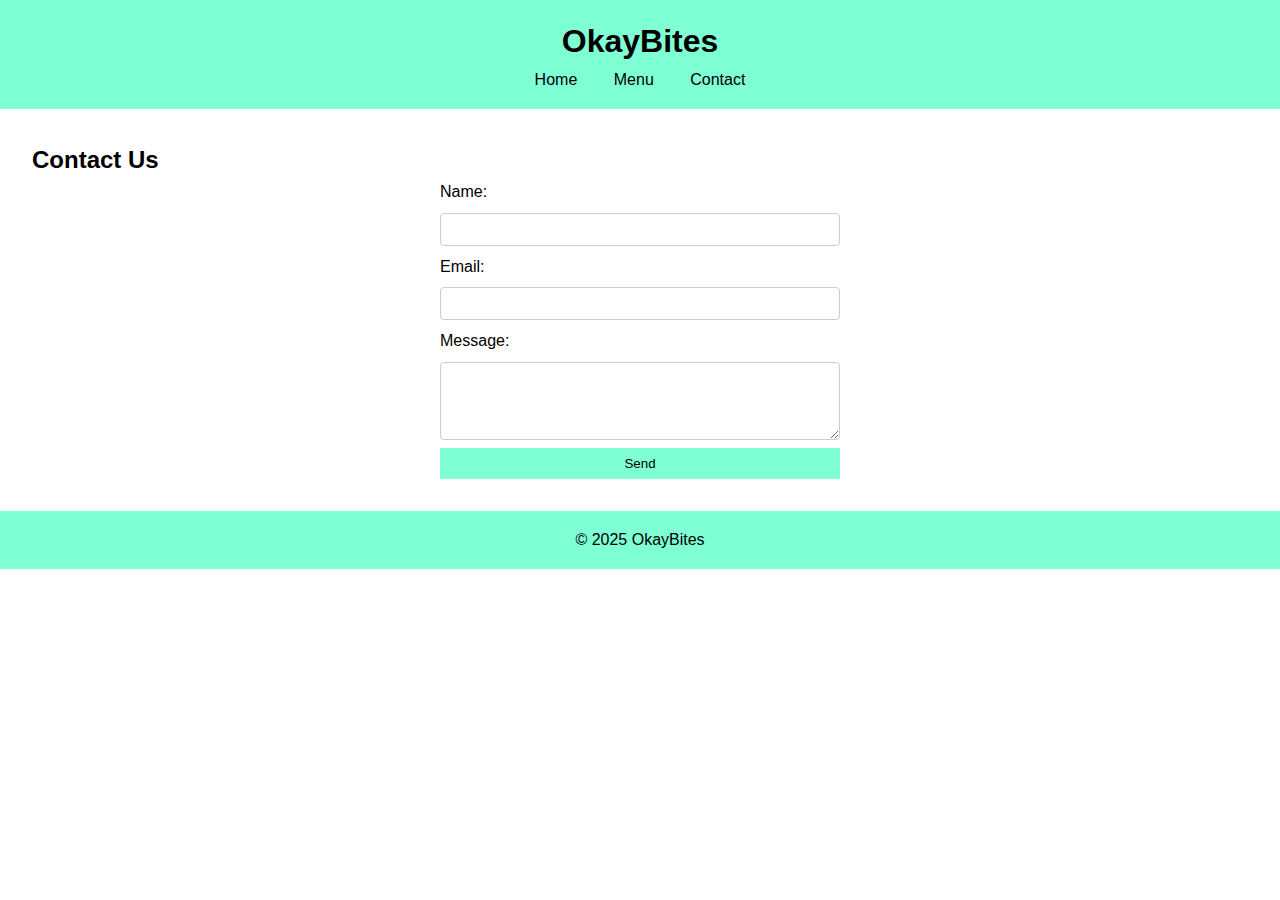
<file: contact.html>
<!DOCTYPE html>
<html lang="en">
<head>
  <meta charset="UTF-8">
  <meta name="viewport" content="width=device-width,initial-scale=1">
  <title>OkayBites • Contact</title>
  <link rel="stylesheet" href="style.css">
</head>
<body>
  <header>
    <h1>OkayBites</h1>
    <nav>
      <a href="index.html">Home</a>
      <a href="menu.html">Menu</a>
      <a href="contact.html">Contact</a>
    </nav>
  </header>

  <main>
    <h2>Contact Us</h2>
    <form action="mailto:walukayajoy@gmail.com" method="post" enctype="text/plain">
      <label>Name:</label>
      <input type="text" name="Name" required>
      <label>Email:</label>
      <input type="email" name="Email" required>
      <label>Message:</label>
      <textarea name="Message" rows="4" required></textarea>
      <button type="submit">Send</button>
    </form>
  </main>

  <footer>
    <p>&copy; 2025 OkayBites</p>
  </footer>
</body>
</html>
</file>
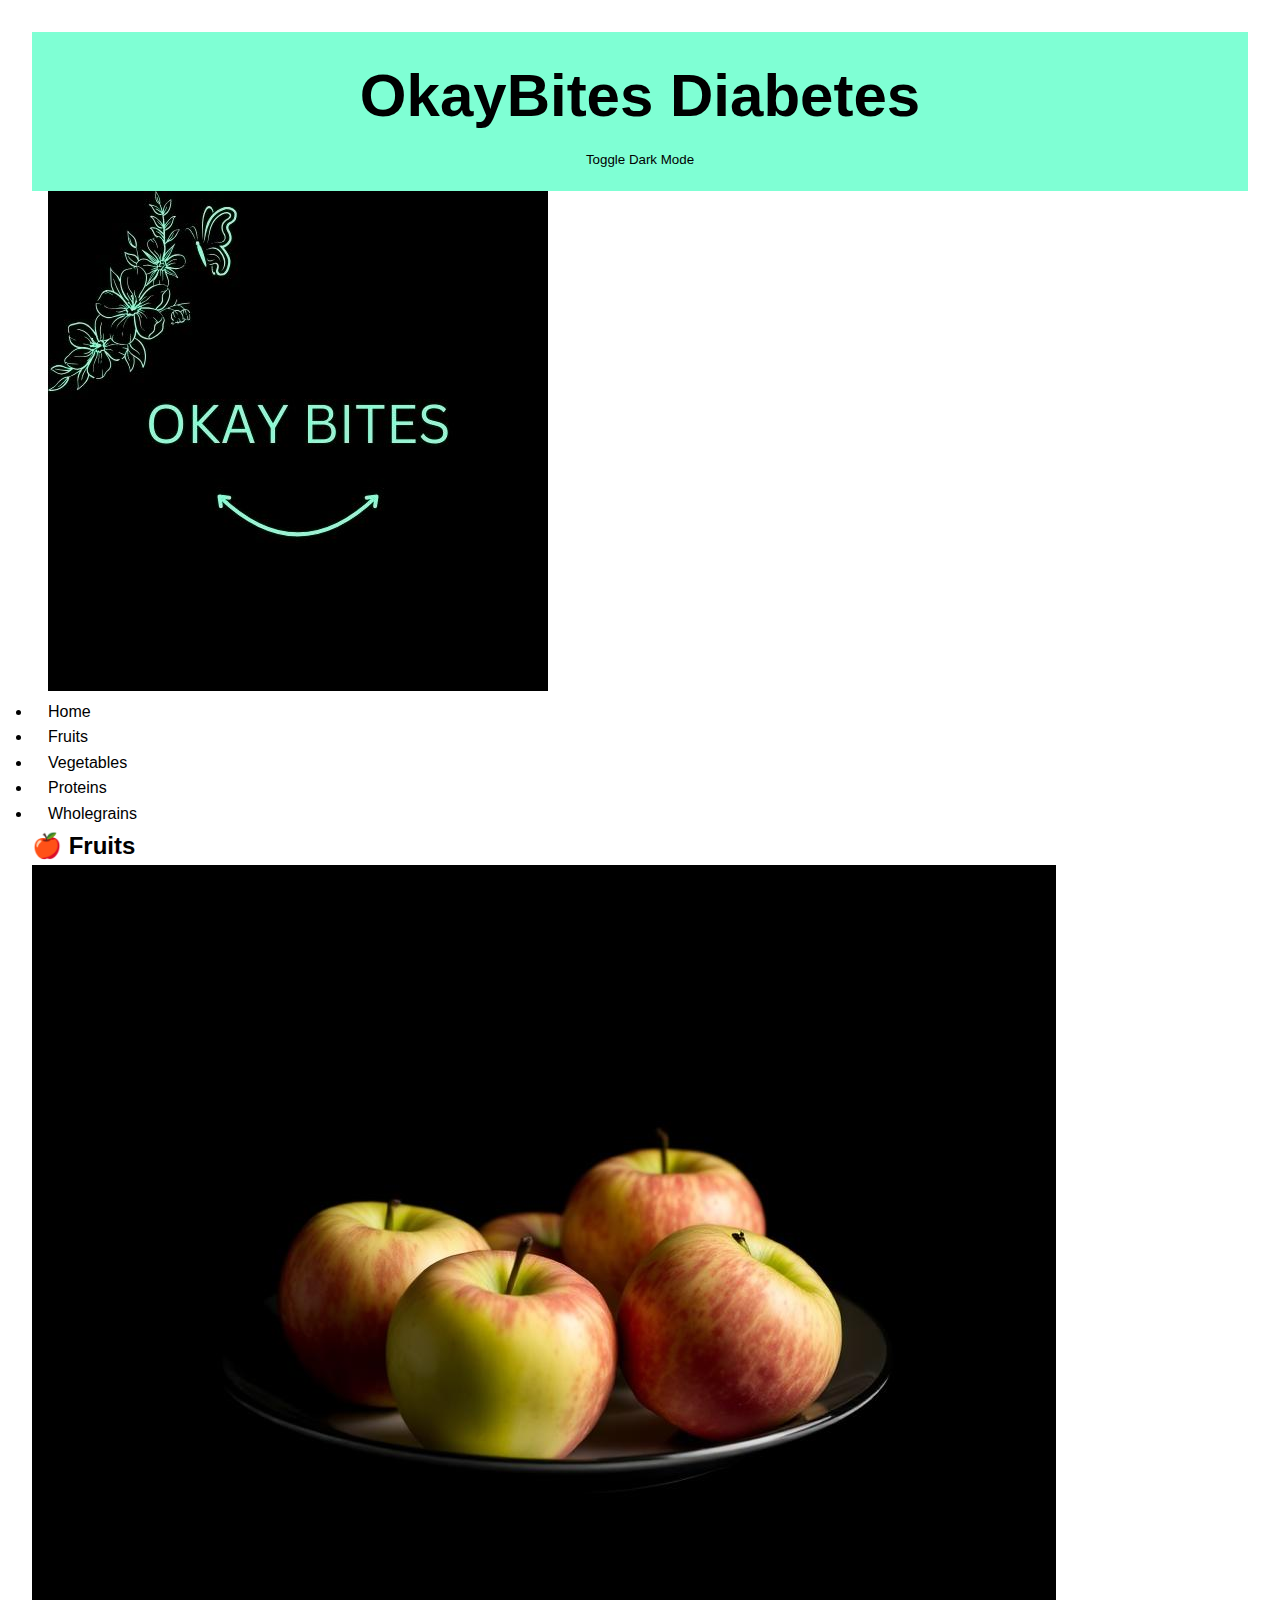
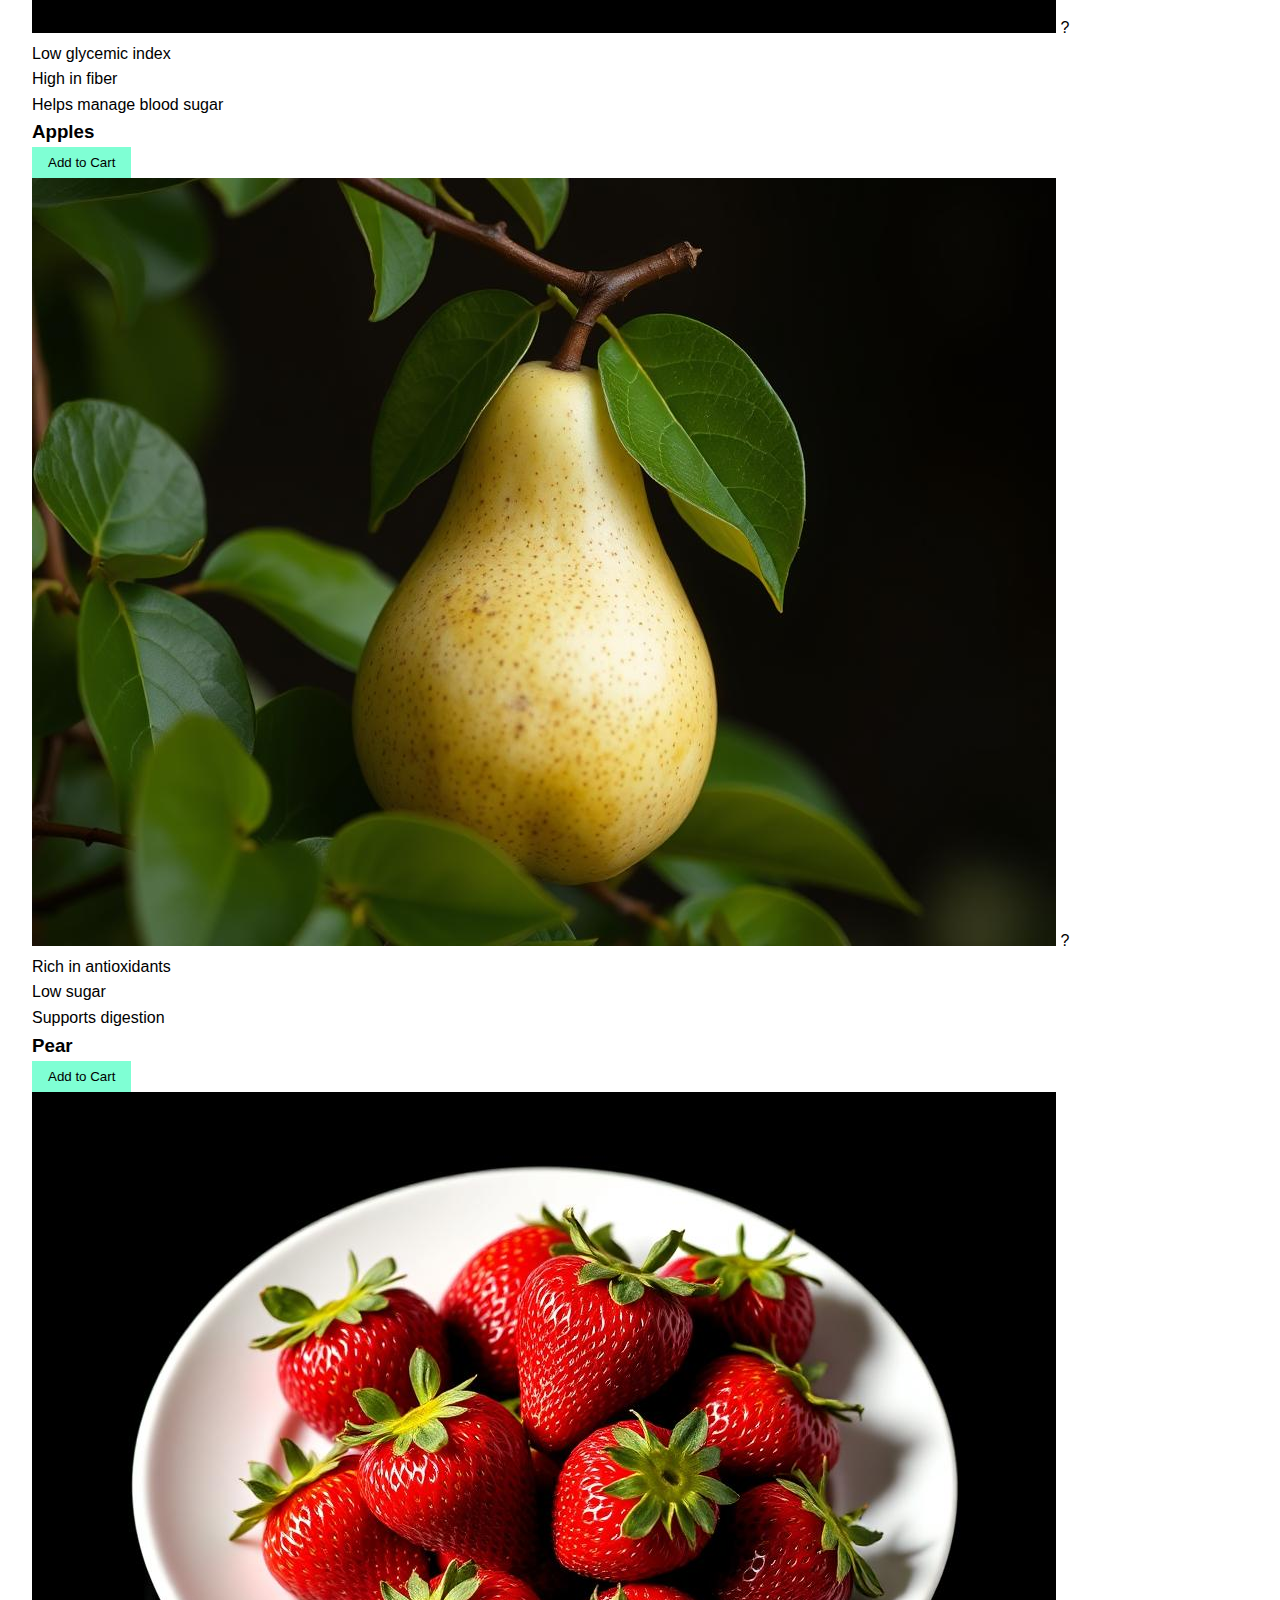
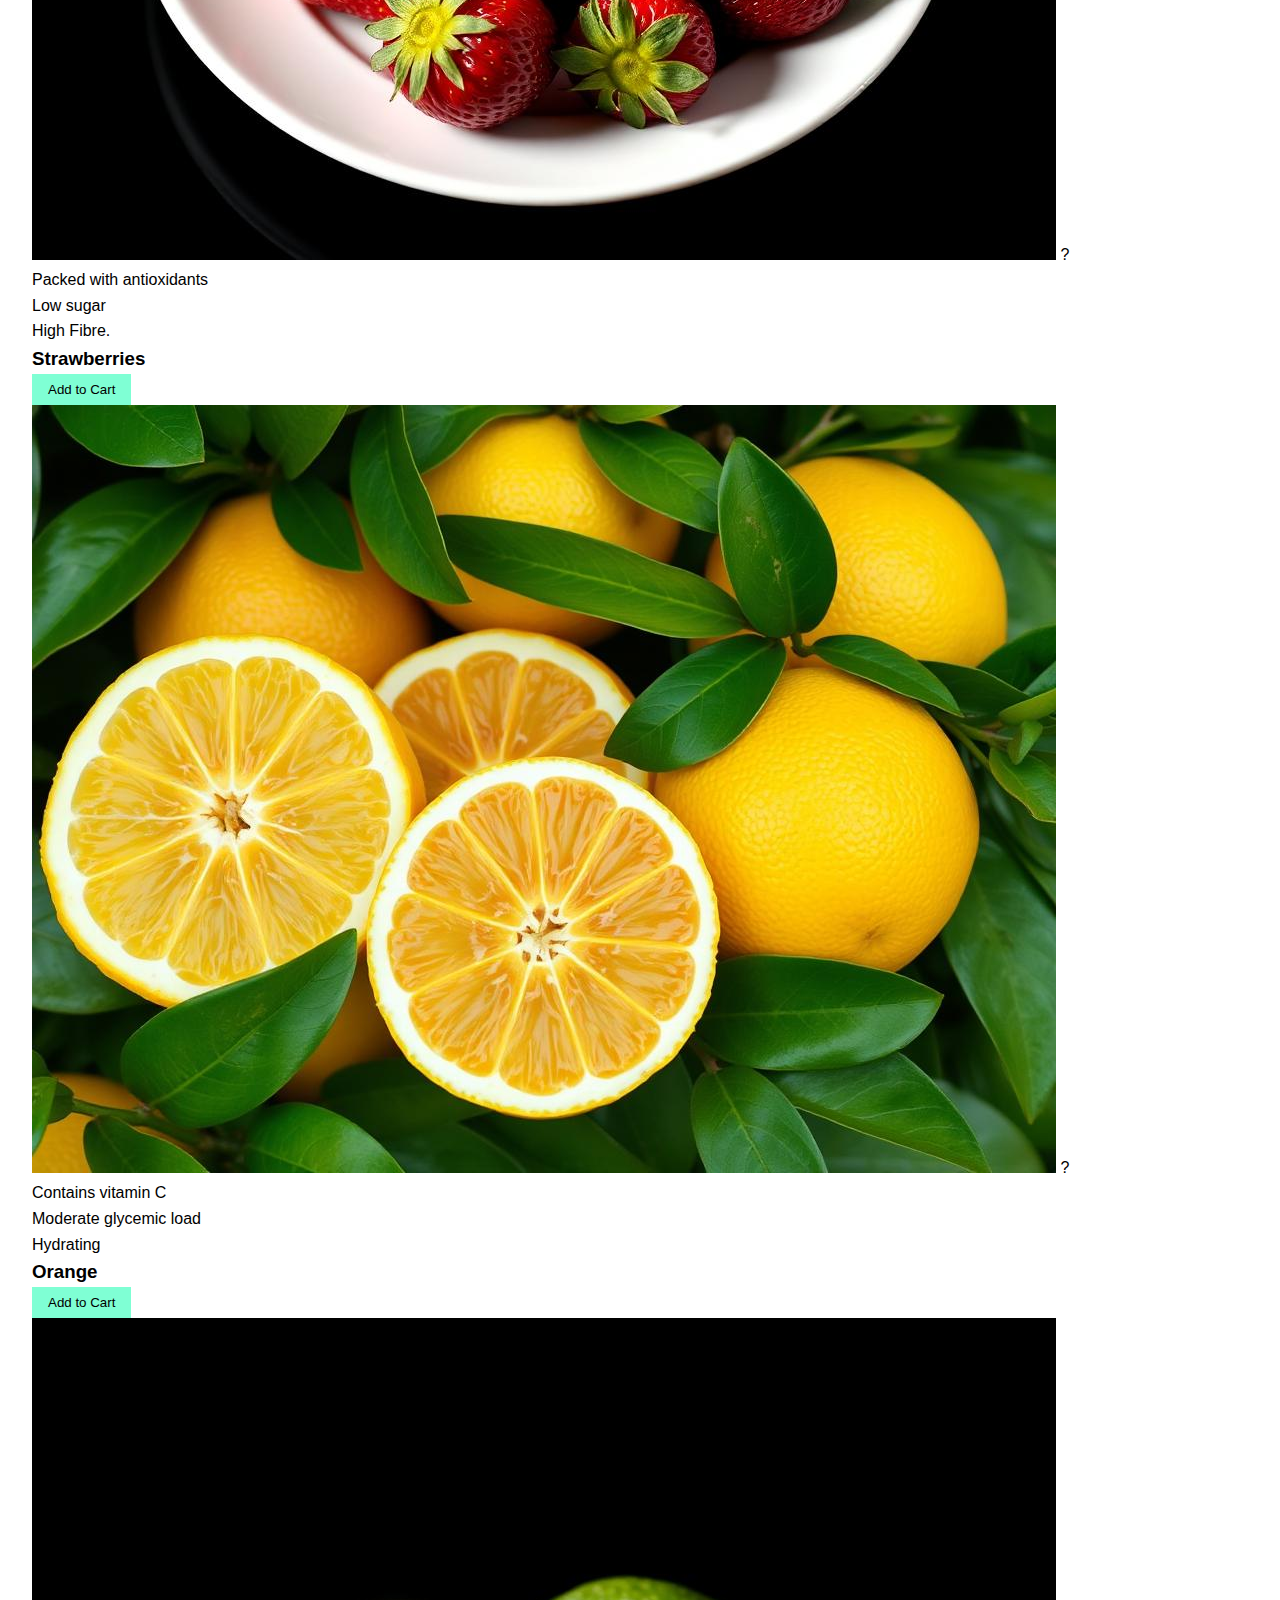
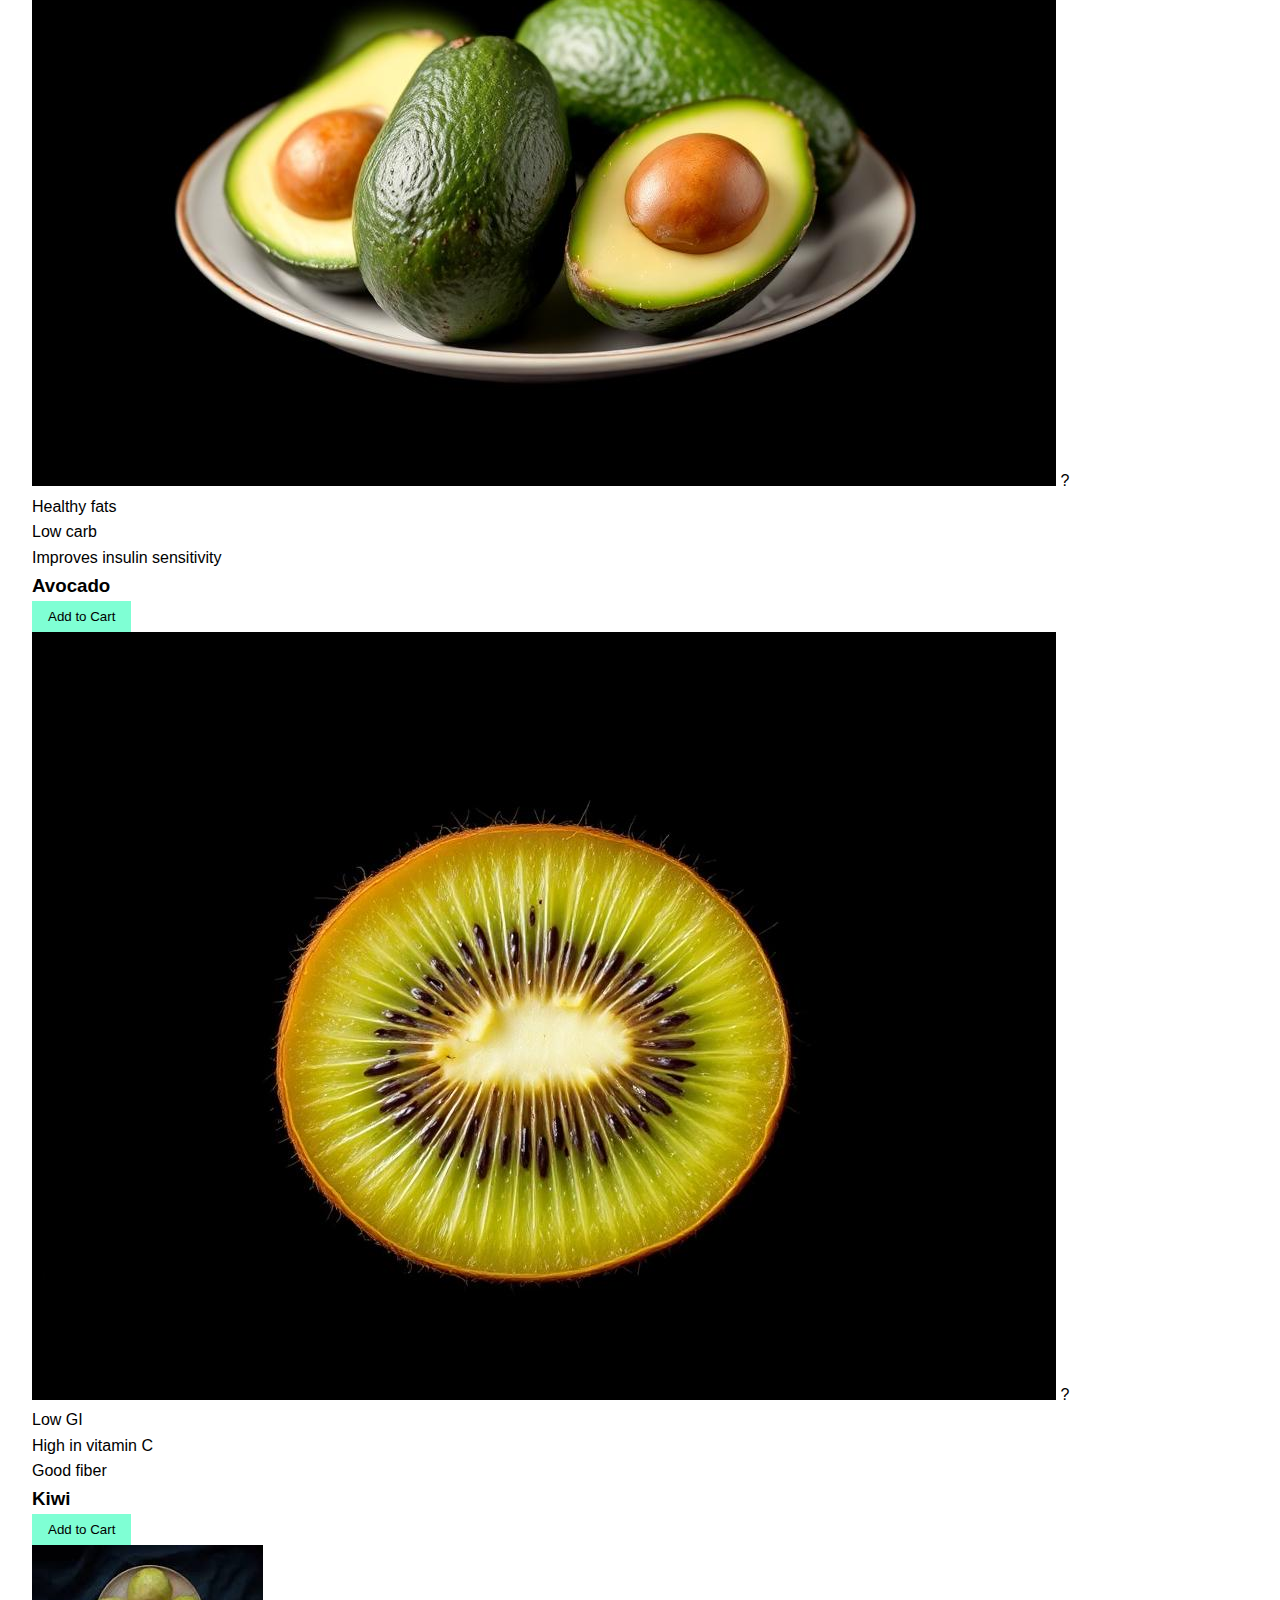
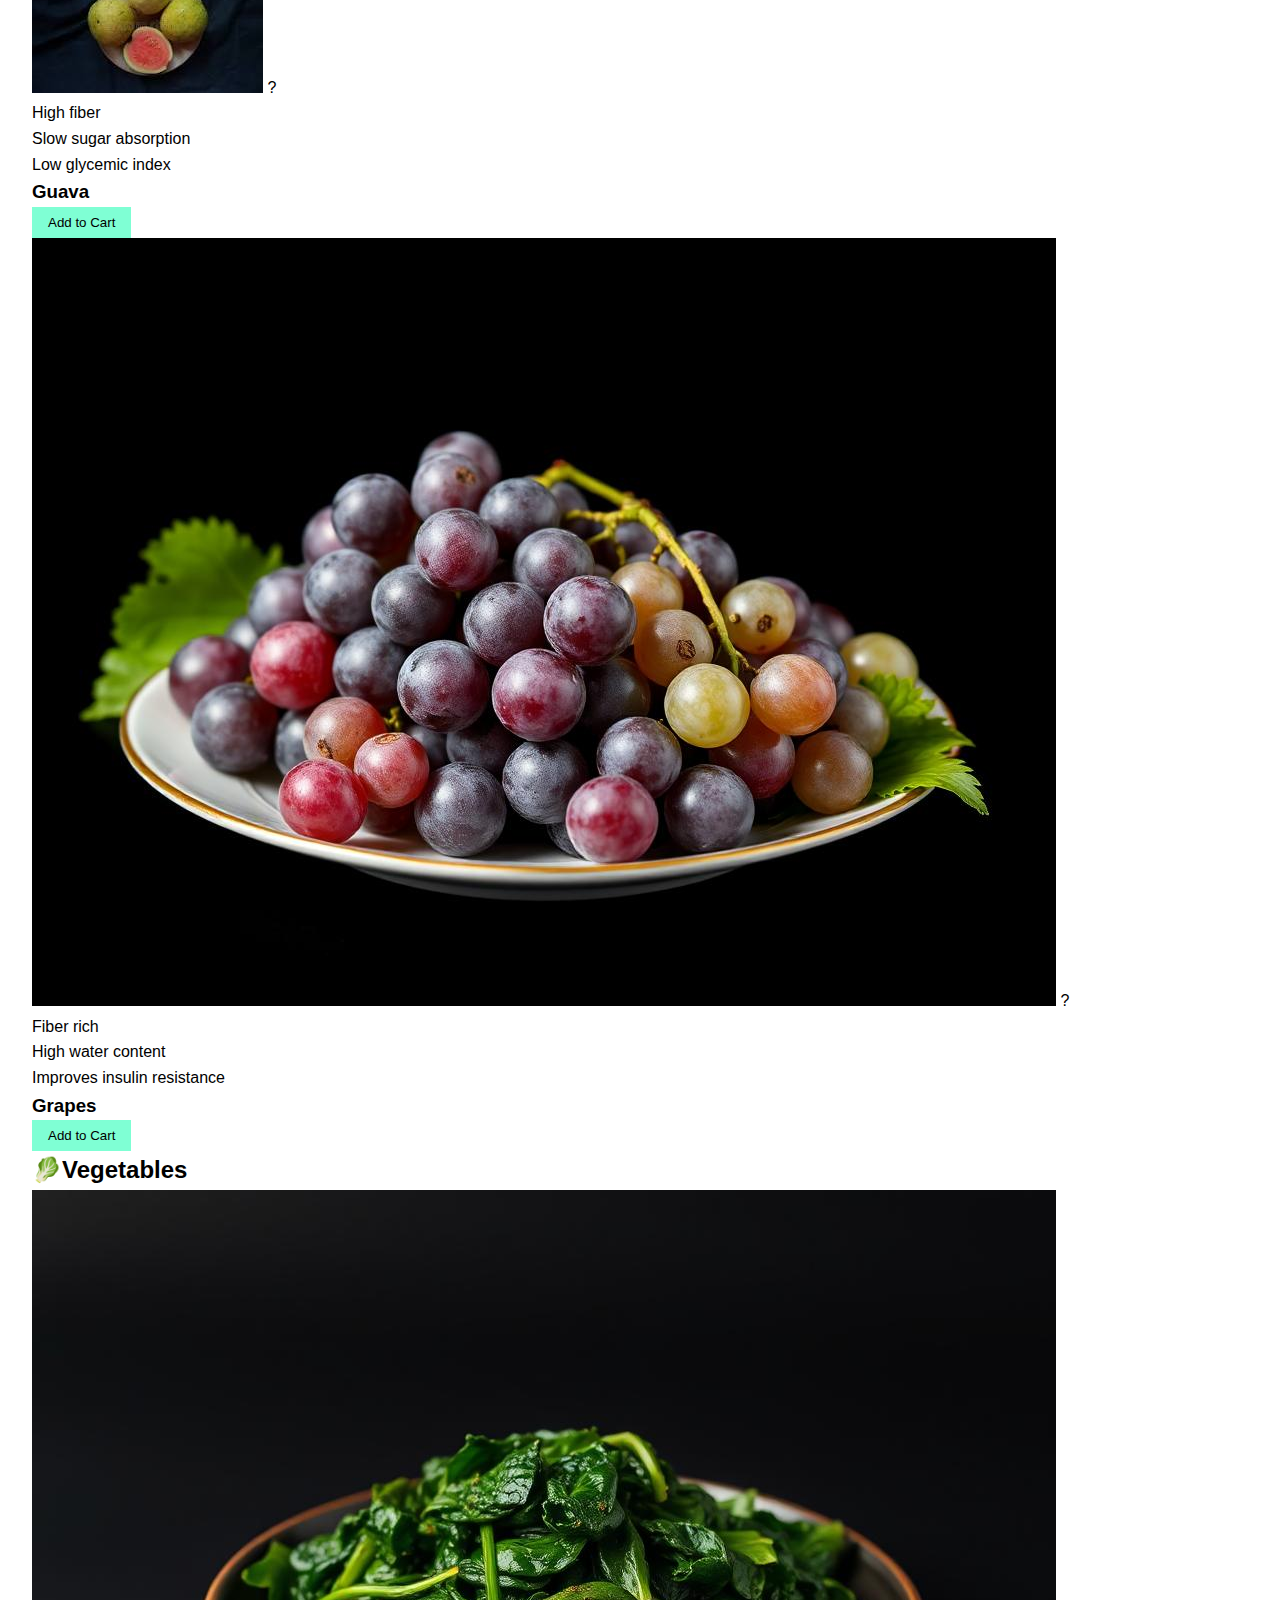
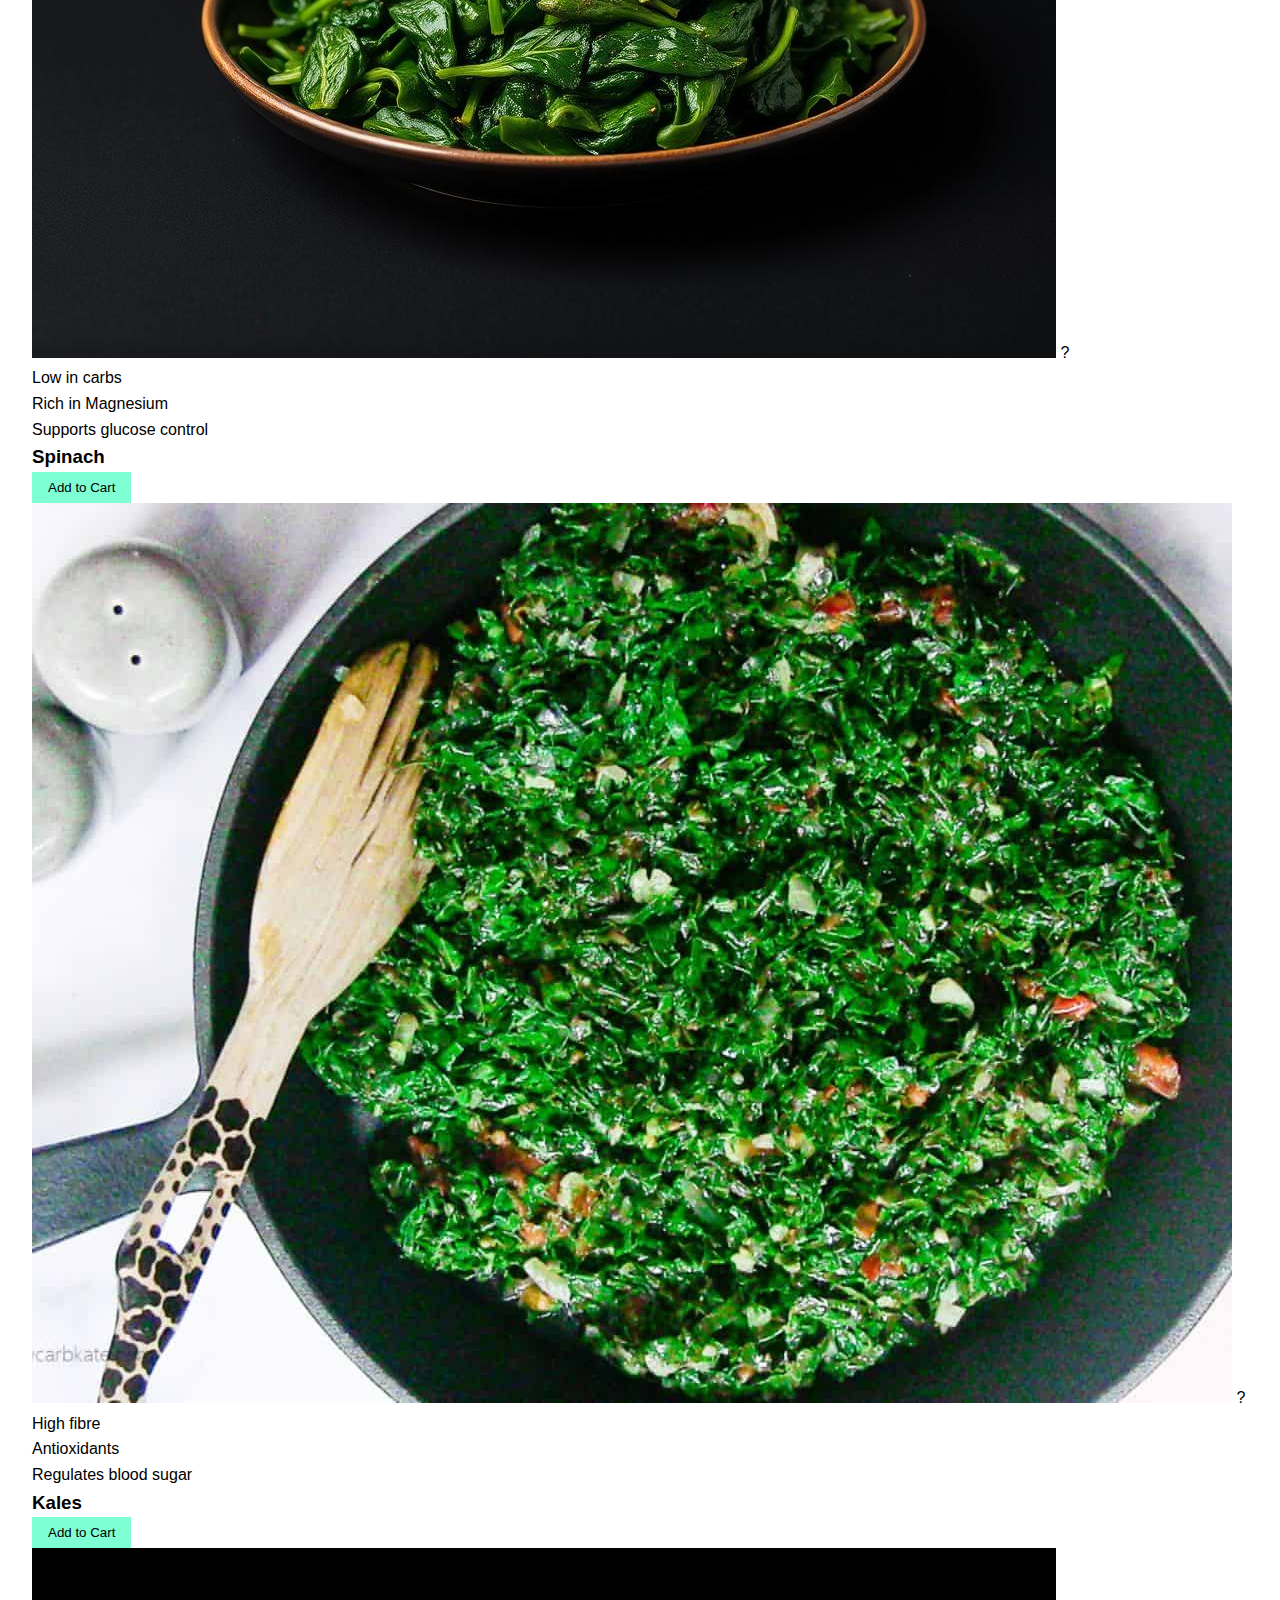
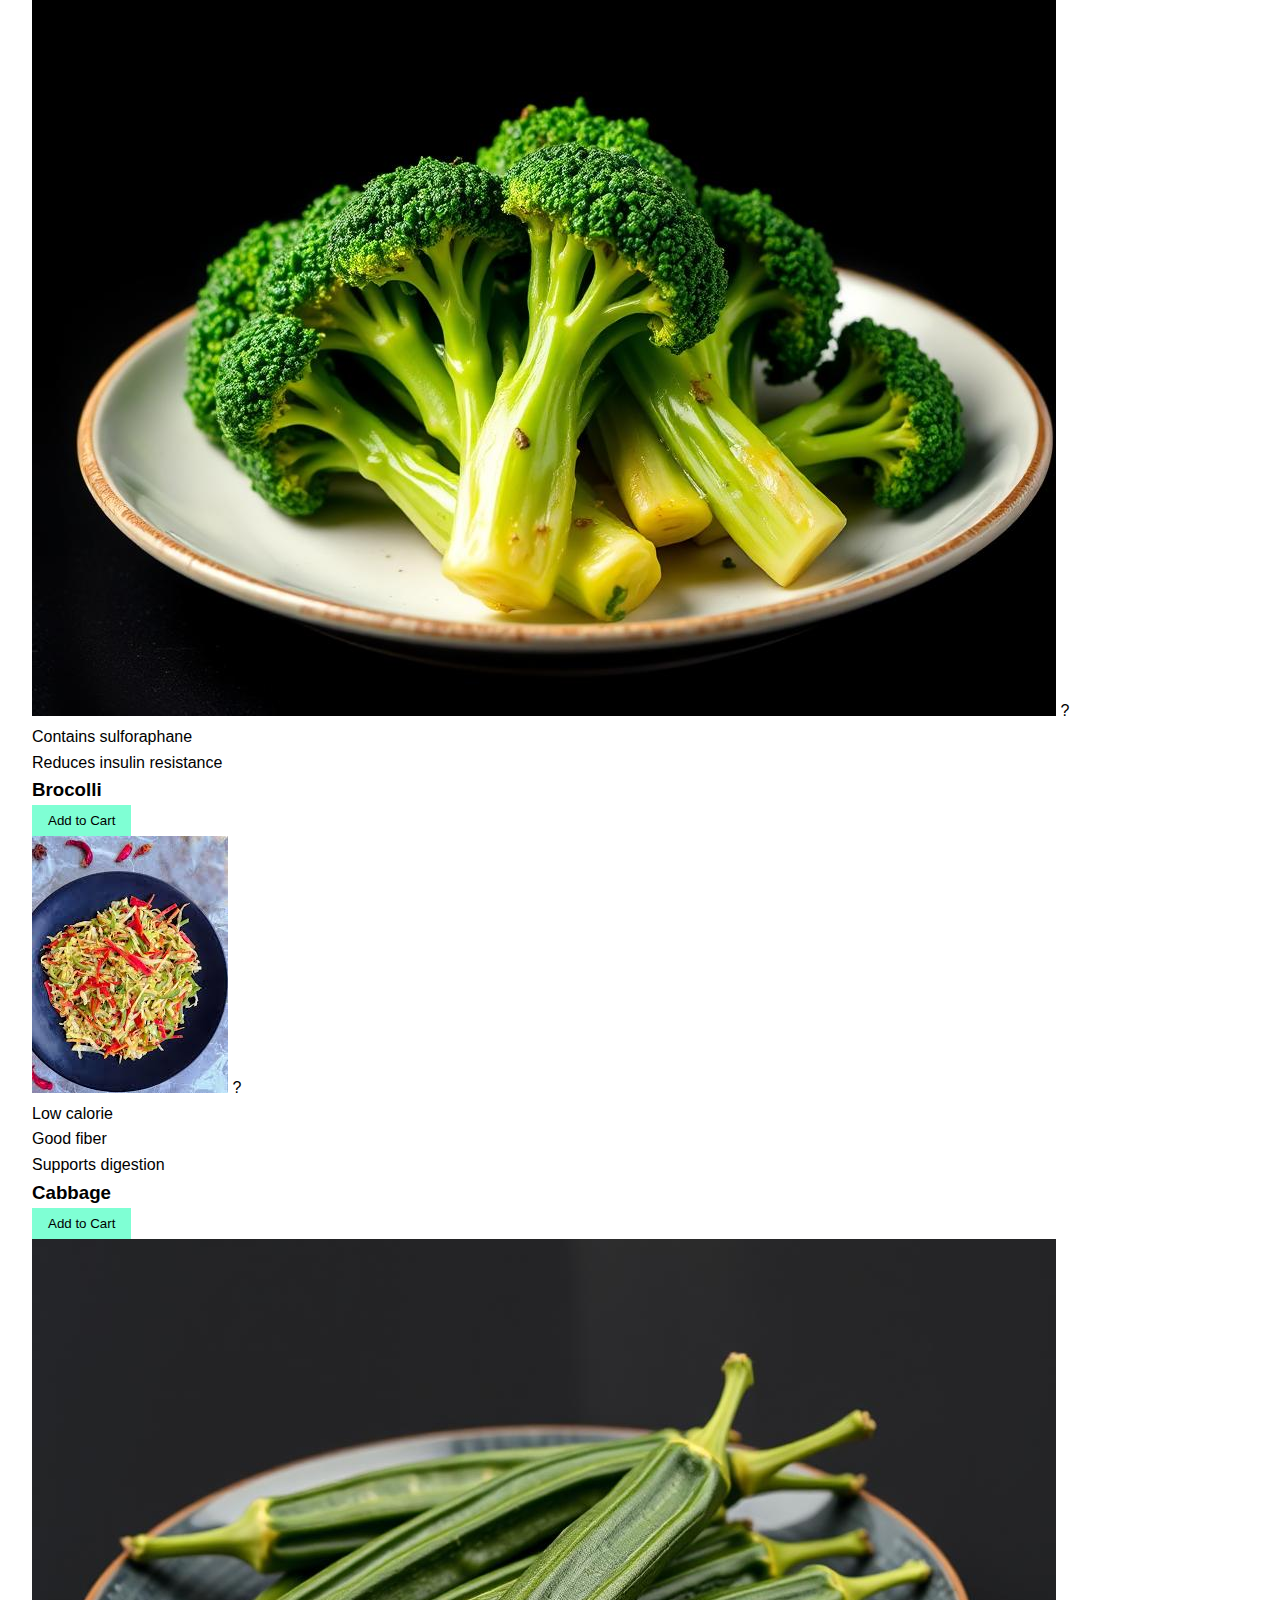
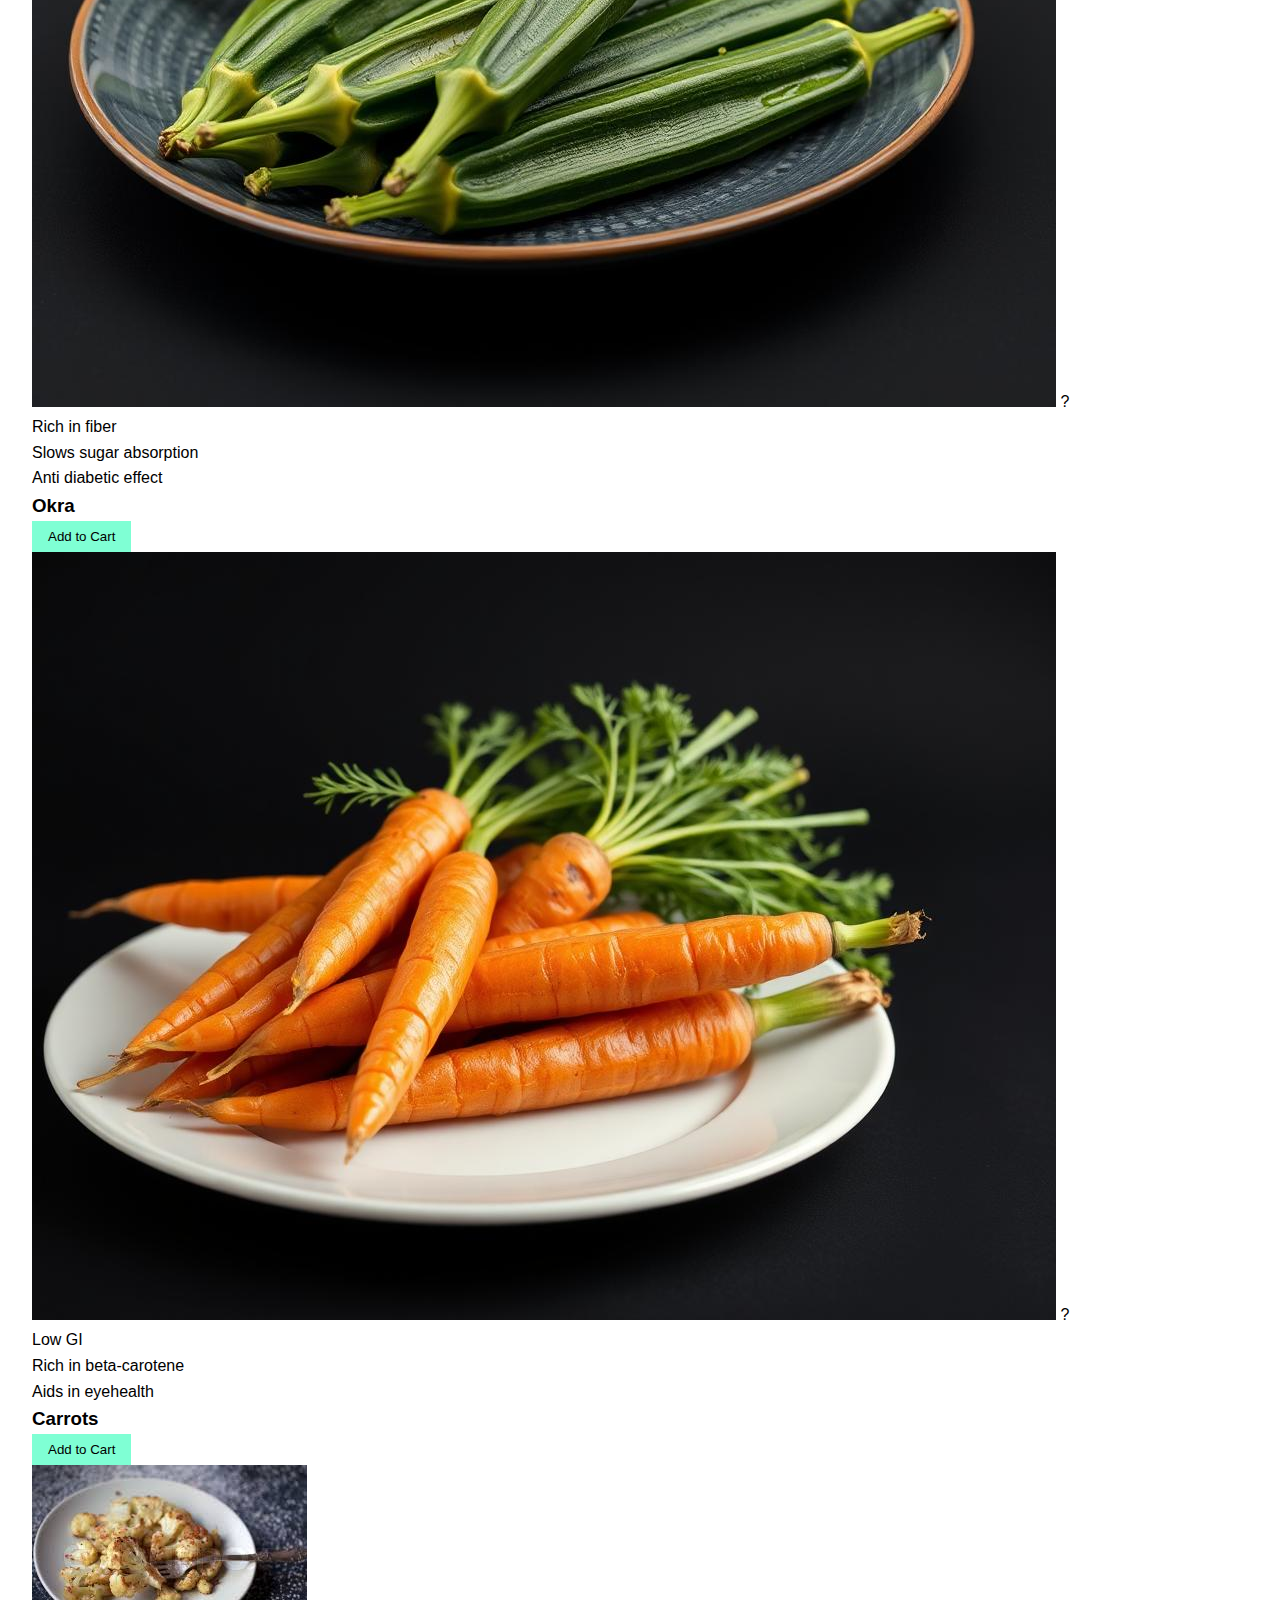
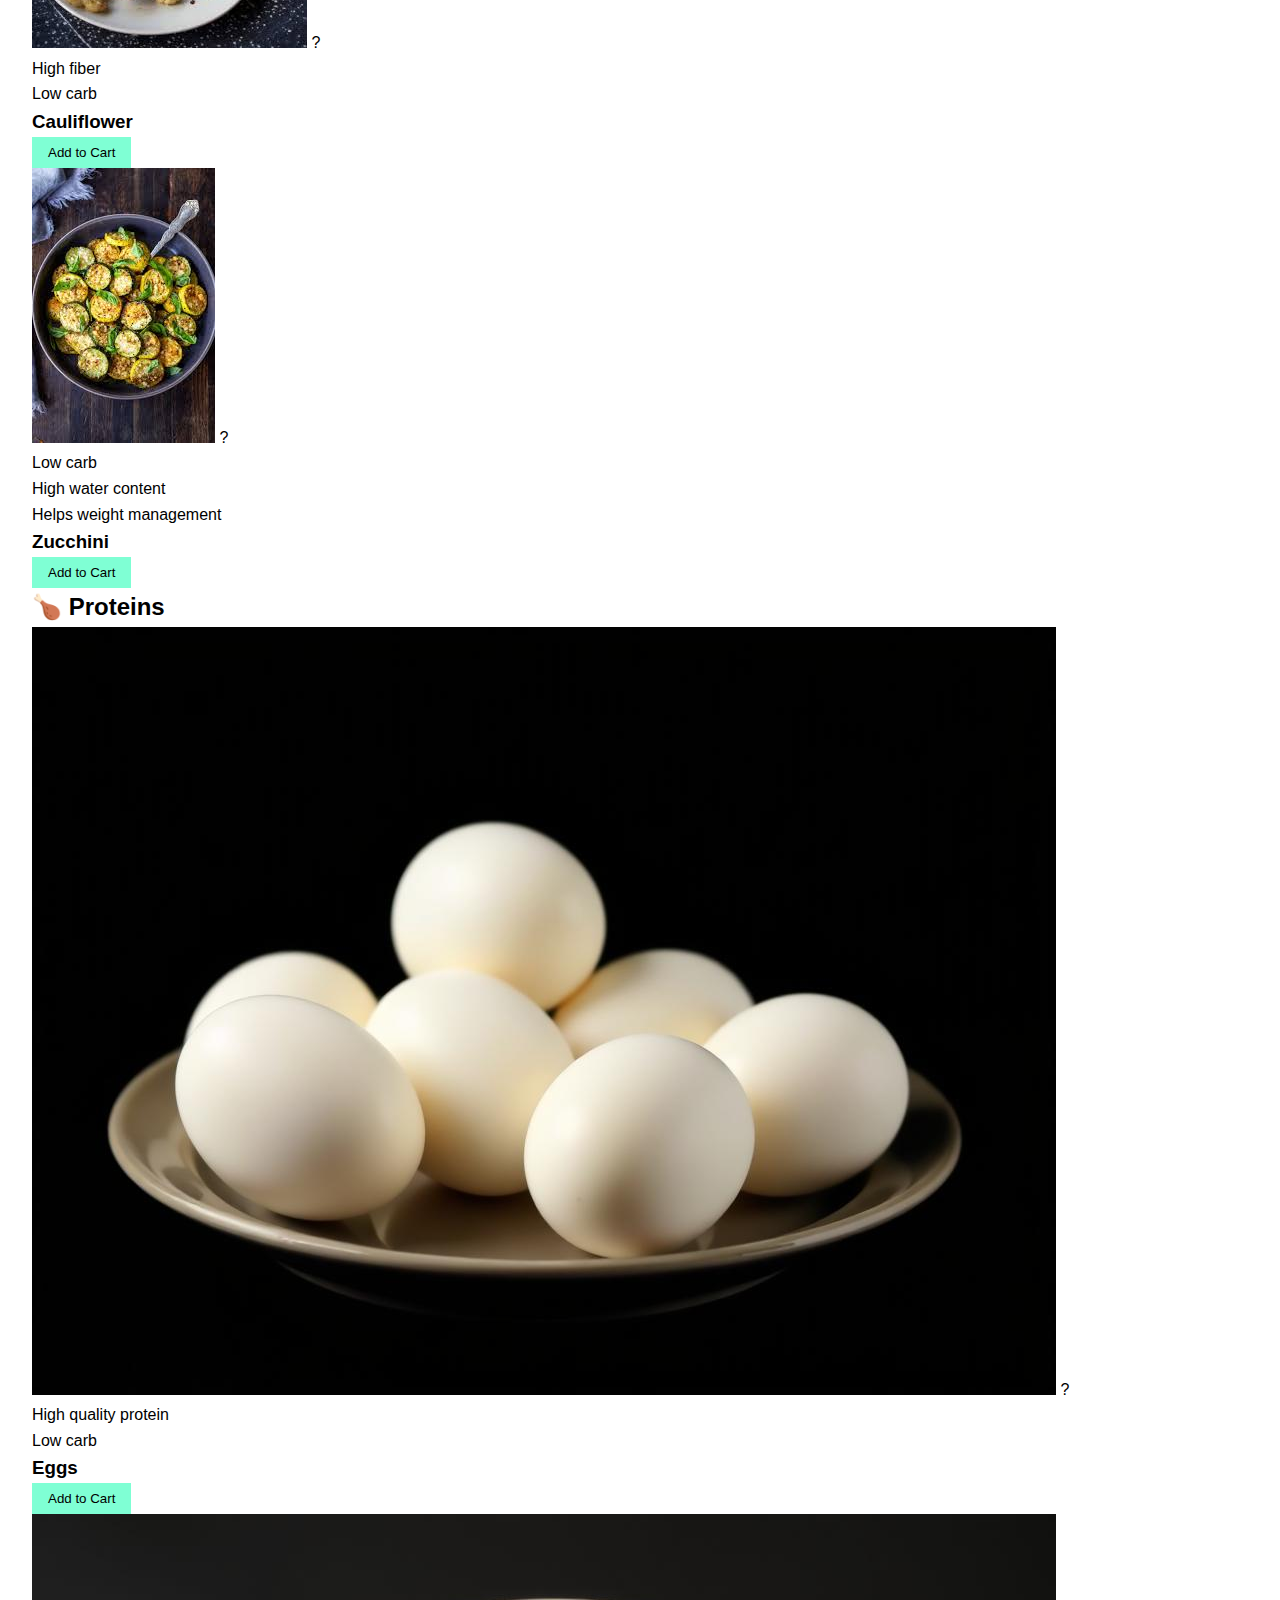
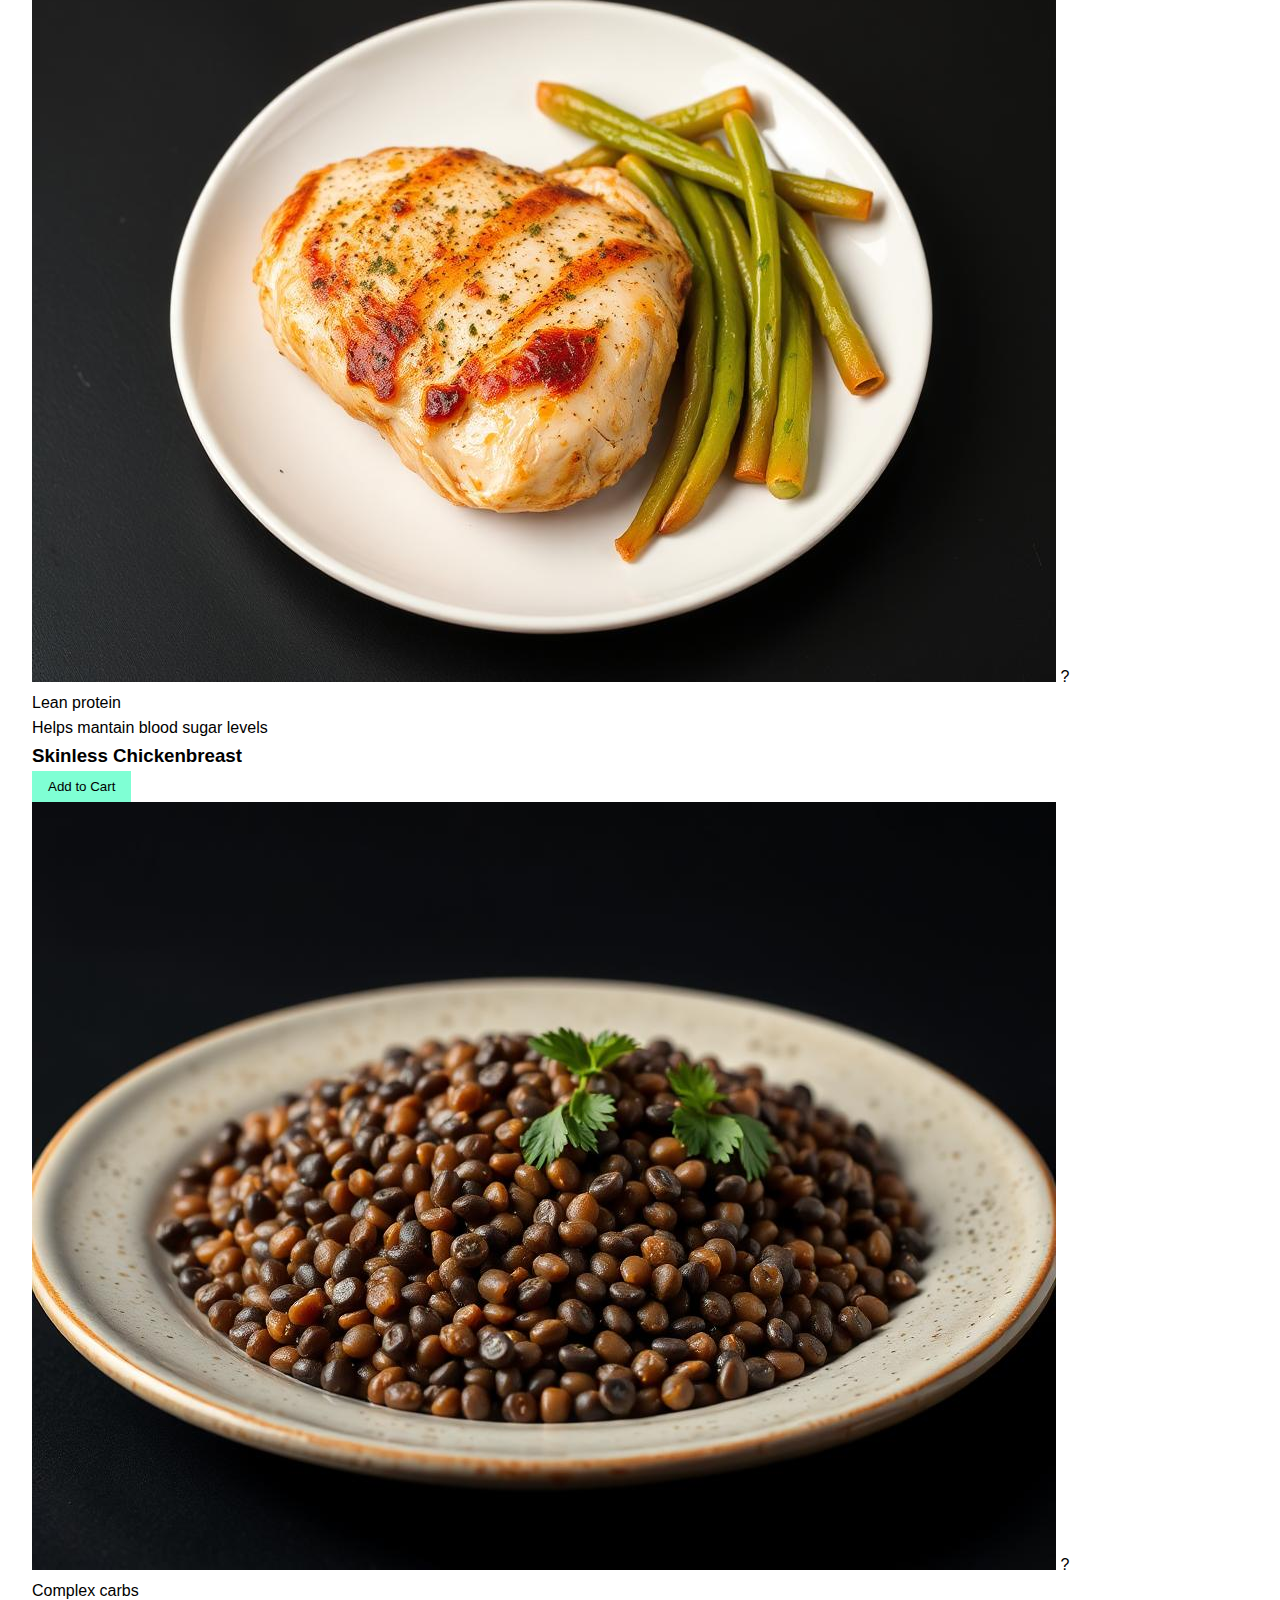
<file: Diabetes.html>
<!DOCTYPE html>
<html lang="en">
<head>
  <meta charset="UTF-8">
  <meta name="viewport" content="width=device-width,initial-scale=1">
  <title>OkayBites • Diabetes</title>
  <link rel="stylesheet" href="style.css">
</head>
<body>
 
  <main>
  <section class="landing">
      <header>
    <h1>OkayBites Diabetes</h1>
      <style>
    h1 {
      font-size: 60px; 
      text-align: center;
      margin: 0;
    }
  </style>
  <button onclick="toggleDarkMode()" id="darkModeBtn">Toggle Dark Mode</button>

  </header>
    
        <nav>
           <a href="#"><img src="okayimages/okaylogo.jpg" alt="mylogo" class="logo"></a>
           <div class="links">
               <i class="fa fa-times"></i>
               <ul>
                   <li><a href="index.html">Home</a></li>
                   <li><a href="#fruits">Fruits</a></li>
                   <li><a href="#vegetables">Vegetables</a></li>
                   <li><a href="#proteins">Proteins</a></li>
                   <li><a href="#wholegrains">Wholegrains</a></li>
               </ul>
           </div>
           <i class="fa fa-bars"></i>
        </nav>

    <h2 id="fruits">🍎 Fruits </h2>
<div class="food-grid">
  <div class="food-card">
    <div class="image-container">
      <img src="okayimages/apples.jpeg" alt="Apples">
      <span class="info-icon" onclick="toggleBenefit(this)">?</span>
      <div class="nutritional-benefit">Low glycemic index<br> High in fiber<br> Helps manage blood sugar</div>
    </div>
    <h3>Apples</h3>
    <button class="add-to-cart">Add to Cart</button>
  </div>
  <div class="food-card">
    <div class="image-container">
      <img src="okayimages/pear.jpeg" alt="Pear">
      <span class="info-icon" onclick="toggleBenefit(this)">?</span>
      <div class="nutritional-benefit">Rich in antioxidants <br> Low sugar<br>Supports digestion</div>
    </div>
    <h3>Pear</h3>
    <button class="add-to-cart">Add to Cart</button>
  </div>
  <div class="food-card">
    <div class="image-container">
      <img src="okayimages/stawberries.jpeg" alt="stawberries">
      <span class="info-icon" onclick="toggleBenefit(this)">?</span>
      <div class="nutritional-benefit">Packed with antioxidants<br>Low sugar<br>High Fibre.</div>
    </div>
    <h3>Strawberries</h3>
    <button class="add-to-cart">Add to Cart</button>
  </div>
  <div class="food-card">
    <div class="image-container">
      <img src="okayimages/orange.jpeg" alt="Orange">
      <span class="info-icon" onclick="toggleBenefit(this)">?</span>
      <div class="nutritional-benefit">Contains vitamin C<br>Moderate glycemic load <br>Hydrating</div>
    </div>
    <h3>Orange</h3>
    <button class="add-to-cart">Add to Cart</button>
  </div>
  <div class="food-card">
    <div class="image-container">
      <img src="okayimages/avocados.jpeg" alt="Avocados">
      <span class="info-icon" onclick="toggleBenefit(this)">?</span>
      <div class="nutritional-benefit">Healthy fats<br>Low carb<br>Improves insulin sensitivity</div>
    </div>
    <h3>Avocado</h3>
    <button class="add-to-cart">Add to Cart</button>
  </div>
  <div class="food-card">
    <div class="image-container">
      <img src="okayimages/kiwi.jpeg" alt="Kiwi">
      <span class="info-icon" onclick="toggleBenefit(this)">?</span>
      <div class="nutritional-benefit">Low GI <br>High in vitamin C<br> Good fiber</div>
    </div>
    <h3>Kiwi</h3>
    <button class="add-to-cart">Add to Cart</button>
  </div>
   <div class="food-card">
    <div class="image-container">
      <img src="okayimages/guava.png" alt="Guavas">
      <span class="info-icon" onclick="toggleBenefit(this)">?</span>
      <div class="nutritional-benefit">High fiber<br>Slow sugar absorption<br>Low glycemic index<br></div>
    </div>
    <h3>Guava</h3>
    <button class="add-to-cart">Add to Cart</button>
  </div>
   <div class="food-card">
    <div class="image-container">
      <img src="okayimages/grapes.jpeg" alt="Grapes">
      <span class="info-icon" onclick="toggleBenefit(this)">?</span>
      <div class="nutritional-benefit">Fiber rich<br>High water content<br>Improves insulin resistance</div>
    </div>
    <h3>Grapes</h3>
    <button class="add-to-cart">Add to Cart</button>
  </div>
 </div>
<h2 id="vegetables">🥬Vegetables</h2>
<div class="food-grid">
  <div class="food-card">
    <div class="image-container">
      <img src="okayimages/spinach.jpeg" alt="Spinach">
      <span class="info-icon" onclick="toggleBenefit(this)">?</span>
      <div class="nutritional-benefit">Low in carbs<br>Rich in Magnesium<br>Supports glucose control</div>
    </div>
    <h3>Spinach</h3>
    <button class="add-to-cart">Add to Cart</button>
  </div>
  <div class="food-card">
    <div class="image-container">
      <img src="okayimages/Kales.png" alt="Kales">
      <span class="info-icon" onclick="toggleBenefit(this)">?</span>
      <div class="nutritional-benefit">High fibre<br>Antioxidants<br>Regulates blood sugar</div>
    </div>
    <h3>Kales</h3>
    <button class="add-to-cart">Add to Cart</button>
  </div>
  <div class="food-card">
    <div class="image-container">
      <img src="okayimages/brocolli.jpeg" alt="Brocolli">
      <span class="info-icon" onclick="toggleBenefit(this)">?</span>
      <div class="nutritional-benefit">Contains sulforaphane<br>Reduces insulin resistance</div>
    </div>
    <h3>Brocolli</h3>
    <button class="add-to-cart">Add to Cart</button>
  </div>
  <div class="food-card">
    <div class="image-container">
      <img src="okayimages/Cabbage.png" alt="Cabbage">
      <span class="info-icon" onclick="toggleBenefit(this)">?</span>
      <div class="nutritional-benefit">Low calorie<br>Good fiber<br>Supports digestion</div>
    </div>
    <h3>Cabbage</h3>
    <button class="add-to-cart">Add to Cart</button>
  </div>
  <div class="food-card">
    <div class="image-container">
      <img src="okayimages/okra.jpeg" alt="Okra">
      <span class="info-icon" onclick="toggleBenefit(this)">?</span>
      <div class="nutritional-benefit">Rich in fiber<br>Slows sugar absorption<br>Anti diabetic effect</div>
    </div>
    <h3>Okra</h3>
    <button class="add-to-cart">Add to Cart</button>
  </div>
  <div class="food-card">
    <div class="image-container">
      <img src="okayimages/carrots.jpeg" alt="Apple">
      <span class="info-icon" onclick="toggleBenefit(this)">?</span>
      <div class="nutritional-benefit">Low GI<br>Rich in beta-carotene<br>Aids in eyehealth</div>
    </div>
    <h3>Carrots</h3>
    <button class="add-to-cart">Add to Cart</button>
  </div>
   <div class="food-card">
    <div class="image-container">
      <img src="okayimages/Cauliflower.png" alt="Cauliflower">
      <span class="info-icon" onclick="toggleBenefit(this)">?</span>
      <div class="nutritional-benefit">High fiber<br>Low carb</div>
    </div>
    <h3>Cauliflower</h3>
    <button class="add-to-cart">Add to Cart</button>
  </div>
   <div class="food-card">
    <div class="image-container">
      <img src="okayimages/Zucchini.png" alt="Zucchini">
      <span class="info-icon" onclick="toggleBenefit(this)">?</span>
      <div class="nutritional-benefit">Low carb<br>High water content<br>Helps weight management</div>
    </div>
    <h3>Zucchini</h3>
    <button class="add-to-cart">Add to Cart</button>
  </div>
 </div>
 <h2 id="proteins">🍗 Proteins</h2>
<div class="food-grid">
  <div class="food-card">
    <div class="image-container">
      <img src="okayimages/eggs.jpeg" alt="Eggs">
      <span class="info-icon" onclick="toggleBenefit(this)">?</span>
      <div class="nutritional-benefit">High quality protein<br>Low carb<br></div>
    </div>
    <h3>Eggs</h3>
    <button class="add-to-cart">Add to Cart</button>
  </div>
  <div class="food-card">
    <div class="image-container">
      <img src="okayimages/skinlesschickenbreast.jpeg" alt="Chickenbreast">
      <span class="info-icon" onclick="toggleBenefit(this)">?</span>
      <div class="nutritional-benefit">Lean protein<br>Helps mantain blood sugar levels</div>
    </div>
    <h3>Skinless Chickenbreast</h3>
    <button class="add-to-cart">Add to Cart</button>
  </div>
  <div class="food-card">
    <div class="image-container">
      <img src="okayimages/lentils.jpeg" alt="Lentils">
      <span class="info-icon" onclick="toggleBenefit(this)">?</span>
      <div class="nutritional-benefit">Complex carbs<br>Fibre rich <br>Promotes satiety</div>
    </div>
    <h3>Lentils</h3>
    <button class="add-to-cart">Add to Cart</button>
  </div>
  <div class="food-card">
    <div class="image-container">
      <img src="okayimages/beans.jpeg" alt="Beans">
      <span class="info-icon" onclick="toggleBenefit(this)">?</span>
      <div class="nutritional-benefit">High fiber<br>Slow digesting<br>Supports stable glucose</div>
    </div>
    <h3>Beans</h3>
    <button class="add-to-cart">Add to Cart</button>
  </div>
  <div class="food-card">
    <div class="image-container">
      <img src="okayimages/tofu.png" alt="Tofu">
      <span class="info-icon" onclick="toggleBenefit(this)">?</span>
      <div class="nutritional-benefit">Low carb<br>Plant protein<br>Reduces sugar spikes </div>
    </div>
    <h3>Tofu</h3>
    <button class="add-to-cart">Add to Cart</button>
  </div>
  <div class="food-card">
    <div class="image-container">
      <img src="okayimages/greekyoghurt.jpeg" alt="greekyoghurt">
      <span class="info-icon" onclick="toggleBenefit(this)">?</span>
      <div class="nutritional-benefit">High protein<br>Low sugar <br>Gut friendly</div>
    </div>
    <h3>Greek Yoghurt</h3>
    <button class="add-to-cart">Add to Cart</button>
  </div>
   <div class="food-card">
    <div class="image-container">
      <img src="okayimages/salmon.jpeg" alt="Salmon">
      <span class="info-icon" onclick="toggleBenefit(this)">?</span>
      <div class="nutritional-benefit">Lean protein<br>Supports insulin sensitivity</div>
    </div>
    <h3>Salmon</h3>
    <button class="add-to-cart">Add to Cart</button>
  </div>
   <div class="food-card">
    <div class="image-container">
      <img src="okayimages/Cottagecheese.jpeg" alt="Cottagecheese">
      <span class="info-icon" onclick="toggleBenefit(this)">?</span>
      <div class="nutritional-benefit">good sugar.</div>
    </div>
    <h3>Cottage cheese</h3>
    <button class="add-to-cart">Add to Cart</button>
  </div>
 </div>
 <h2 id="wholegrains">🌾Wholegrains</h2>
<div class="food-grid">
  <div class="food-card">
    <div class="image-container">
      <img src="okayimages/brownrice.jpeg" alt="brownrice">
      <span class="info-icon" onclick="toggleBenefit(this)">?</span>
      <div class="nutritional-benefit">High fiber<br>Low glycemic load<br>Slower digestion</div>
    </div>
    <h3>Brown rice</h3>
    <button class="add-to-cart">Add to Cart</button>
  </div>
  <div class="food-card">
    <div class="image-container">
      <img src="okayimages/quinoa.jpeg" alt="Quinoa">
      <span class="info-icon" onclick="toggleBenefit(this)">?</span>
      <div class="nutritional-benefit">Protein rich<br>low GI<br>Helps glucose balance</div>
    </div>
    <h3>Quinoa</h3>
    <button class="add-to-cart">Add to Cart</button>
  </div>
  <div class="food-card">
    <div class="image-container">
      <img src="okayimages/oats.jpeg" alt="Oats">
      <span class="info-icon" onclick="toggleBenefit(this)">?</span>
      <div class="nutritional-benefit">Contains beta-glucan<br>Lowers blood sugar spikes</div>
    </div>
    <h3>Oats</h3>
    <button class="add-to-cart">Add to Cart</button>
  </div>
  <div class="food-card">
    <div class="image-container">
      <img src="okayimages/Whole wheat chapati.png" alt="Whole wheat chapati">
      <span class="info-icon" onclick="toggleBenefit(this)">?</span>
      <div class="nutritional-benefit">Slow-releasing carbs<br> Fiber-rich</div>
    </div>
    <h3>Whole wheat chapati</h3>
    <button class="add-to-cart">Add to Cart</button>
  </div>
  <div class="food-card">
    <div class="image-container">
      <img src="okayimages/barley.jpeg" alt="Barley">
      <span class="info-icon" onclick="toggleBenefit(this)">?</span>
      <div class="nutritional-benefit">Improves insulin response<br>Lowers blood sugar</div>
    </div>
    <h3>Barley</h3>
    <button class="add-to-cart">Add to Cart</button>
  </div>
  <div class="food-card">
    <div class="image-container">
      <img src="okayimages/millet.jpeg" alt="Millet">
      <span class="info-icon" onclick="toggleBenefit(this)">?</span>
      <div class="nutritional-benefit">Low GI<br>Gluten-free<br>Improves sugar control.</div>
    </div>
    <h3>Millet</h3>
    <button class="add-to-cart">Add to Cart</button>
  </div>
   <div class="food-card">
    <div class="image-container">
      <img src="okayimages/buckwheat.png" alt="buckwheat">
      <span class="info-icon" onclick="toggleBenefit(this)">?</span>
      <div class="nutritional-benefit">High fiber<br>Stabilizes blood sugar<br>Nutrient-dense</div>
    </div>
    <h3>Buckwheat</h3>
    <button class="add-to-cart">Add to Cart</button>
  </div>
   <div class="food-card">
    <div class="image-container">
      <img src="okayimages/sorghum.png" alt="Sorghum">
      <span class="info-icon" onclick="toggleBenefit(this)">?</span>
      <div class="nutritional-benefit">High fiber<br>Supports slow glucose release</div>
    </div>
    <h3>Sorghum</h3>
    <button class="add-to-cart">Add to Cart</button>
  </div>
 </div> 
 </main>
<script>
  function toggleBenefit(icon) {
    const benefitBox = icon.nextElementSibling;
    benefitBox.style.display = (benefitBox.style.display === "block") ? "none" : "block";
  }
  function toggleDarkMode() {
    document.body.classList.toggle("dark-mode");
  }
</script>


  <footer class="site-footer">
  <div class="footer-content">
    <p>&copy; 2025 OkayBites. All rights reserved.</p>
    <p>Contact us: <a href="mailto:walukayajoy@gmail.com">walukayajoy@gmail.com</a></p>
    <p>Passionate about health and wellness for all.</p>
  </div>
</footer>

</body>
</html>
</file>
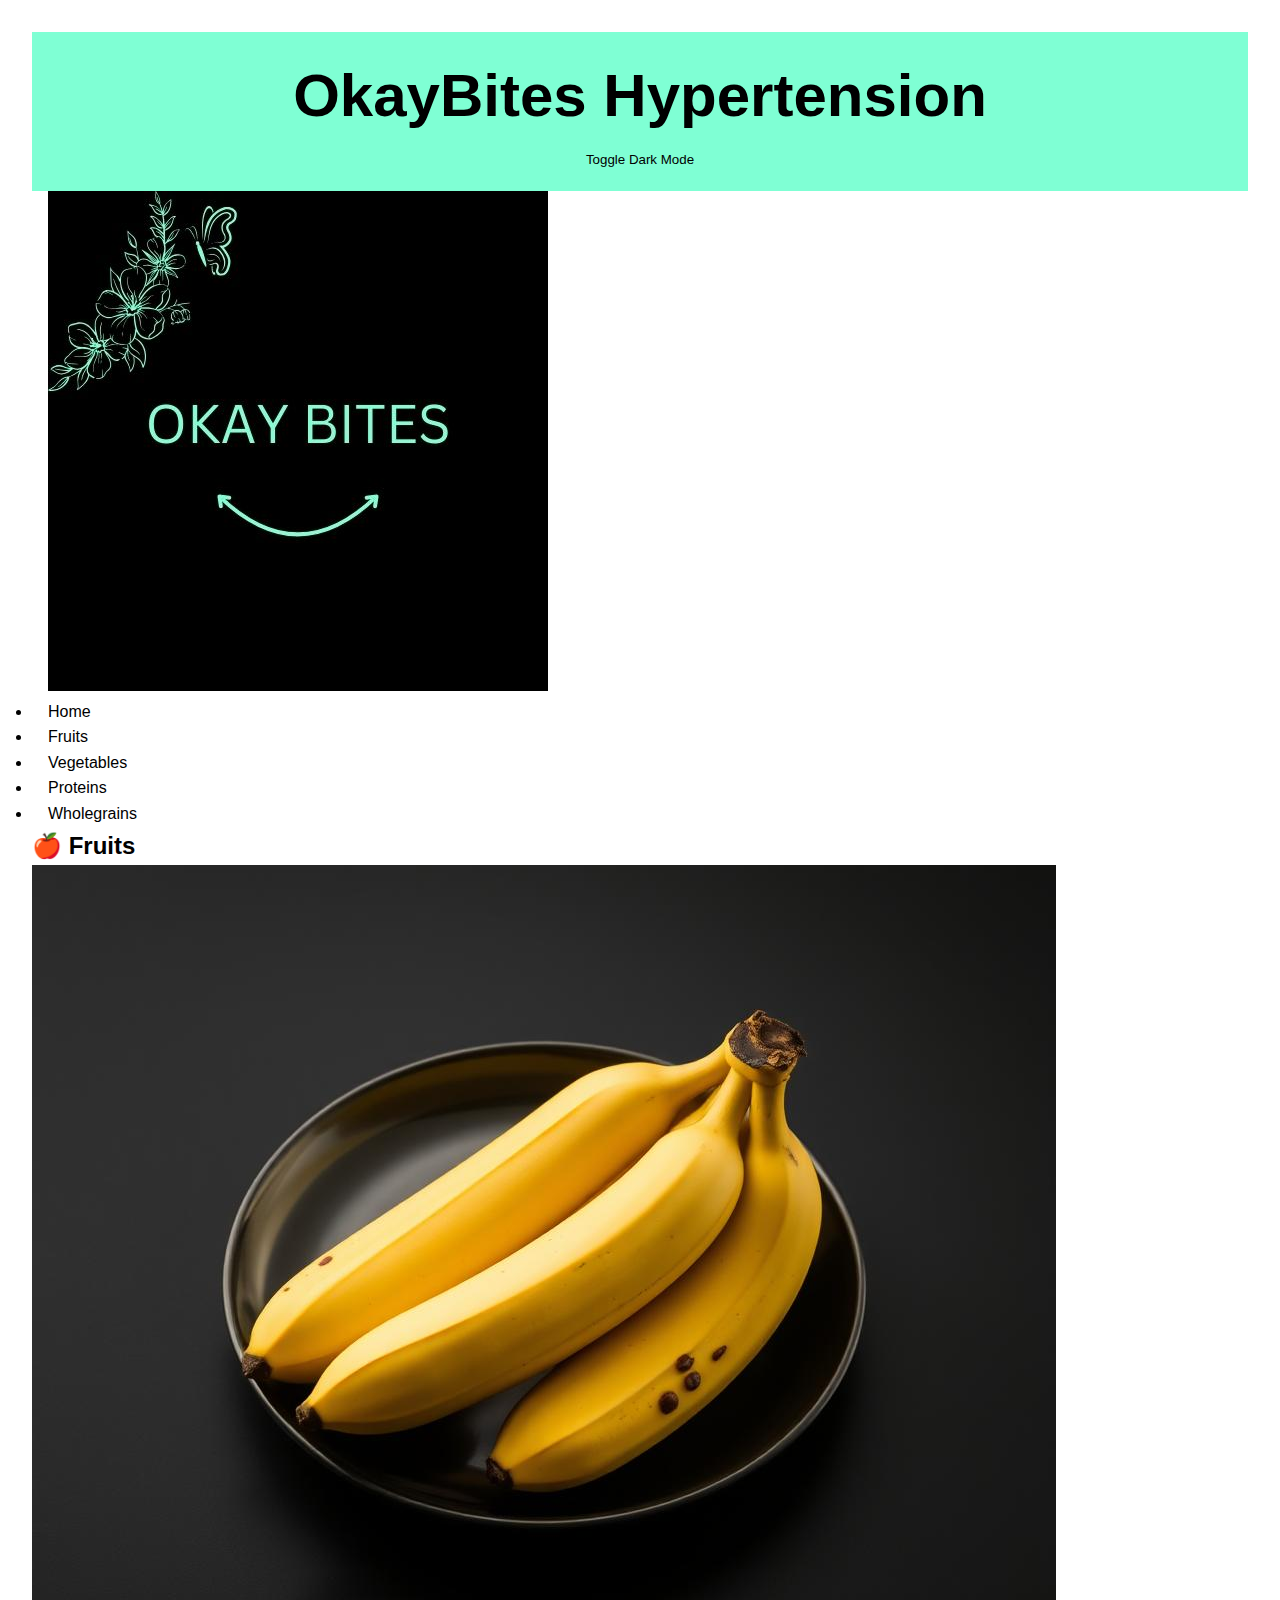
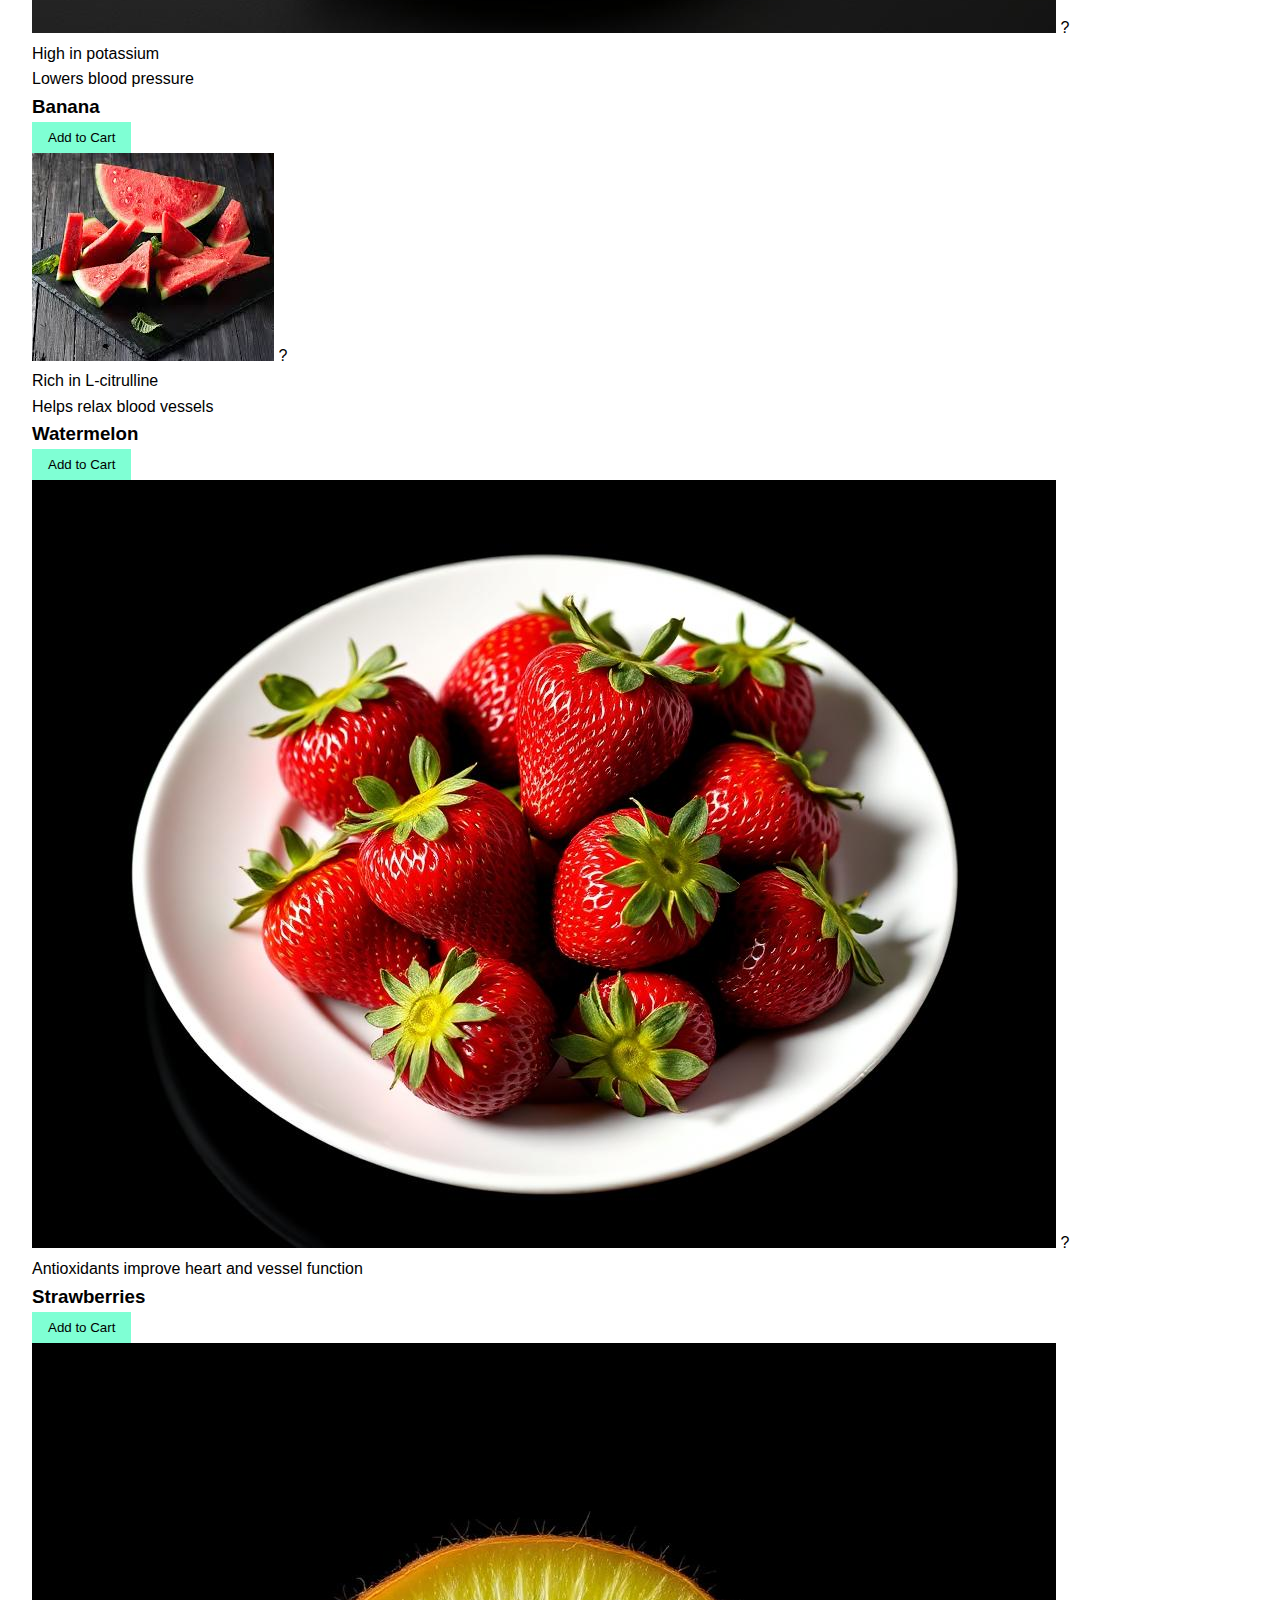
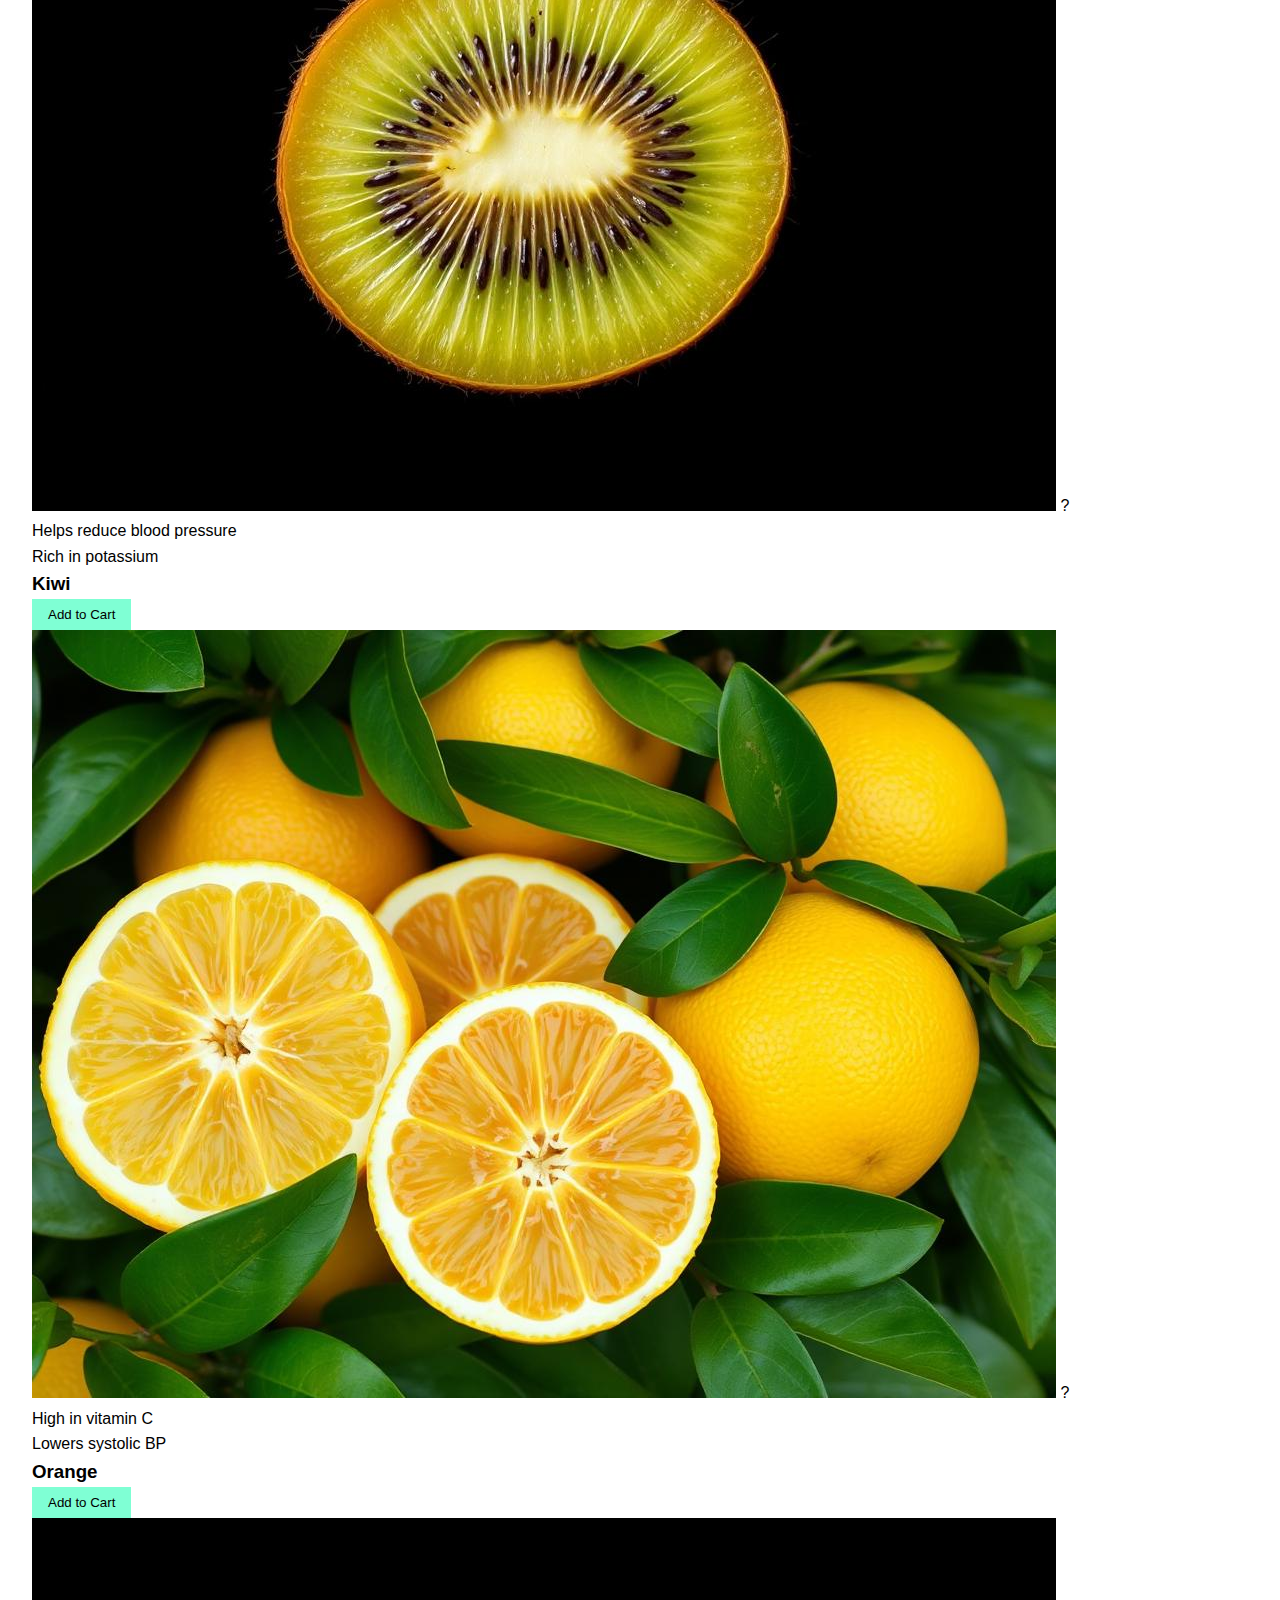
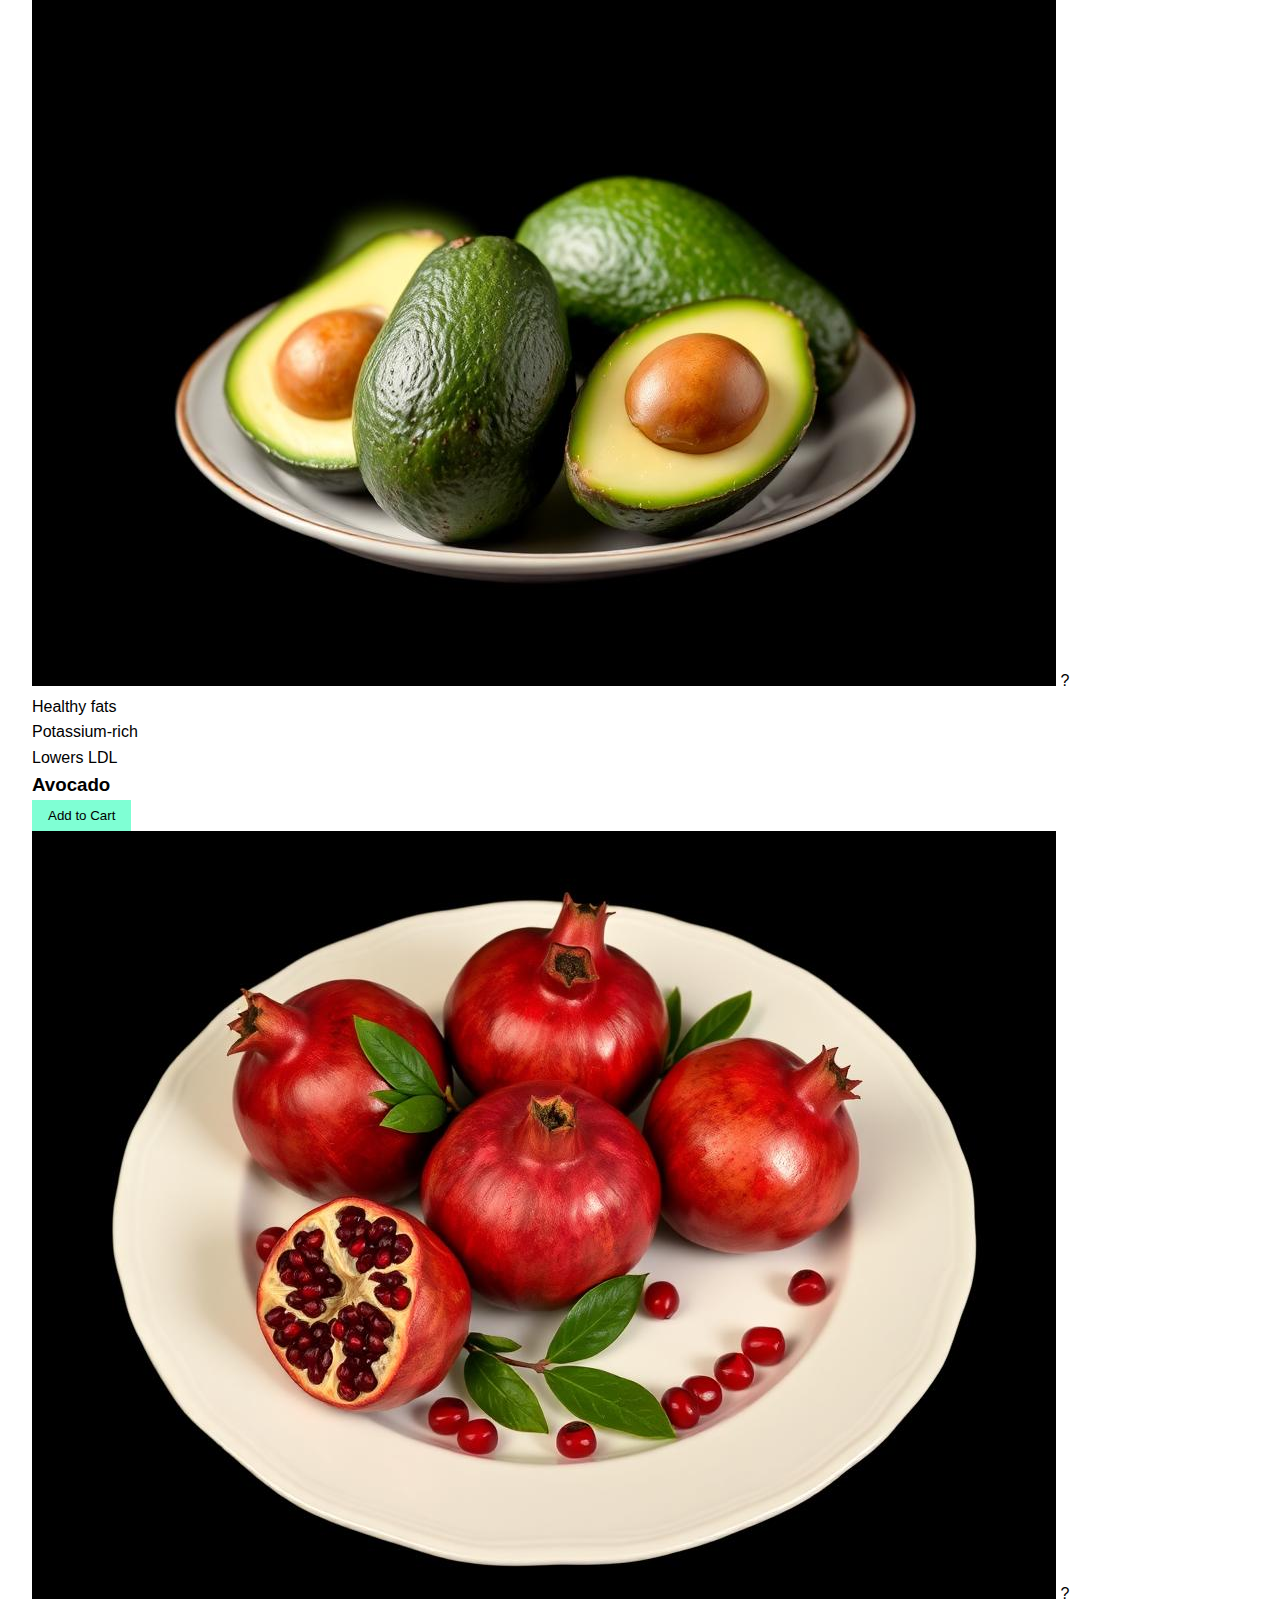
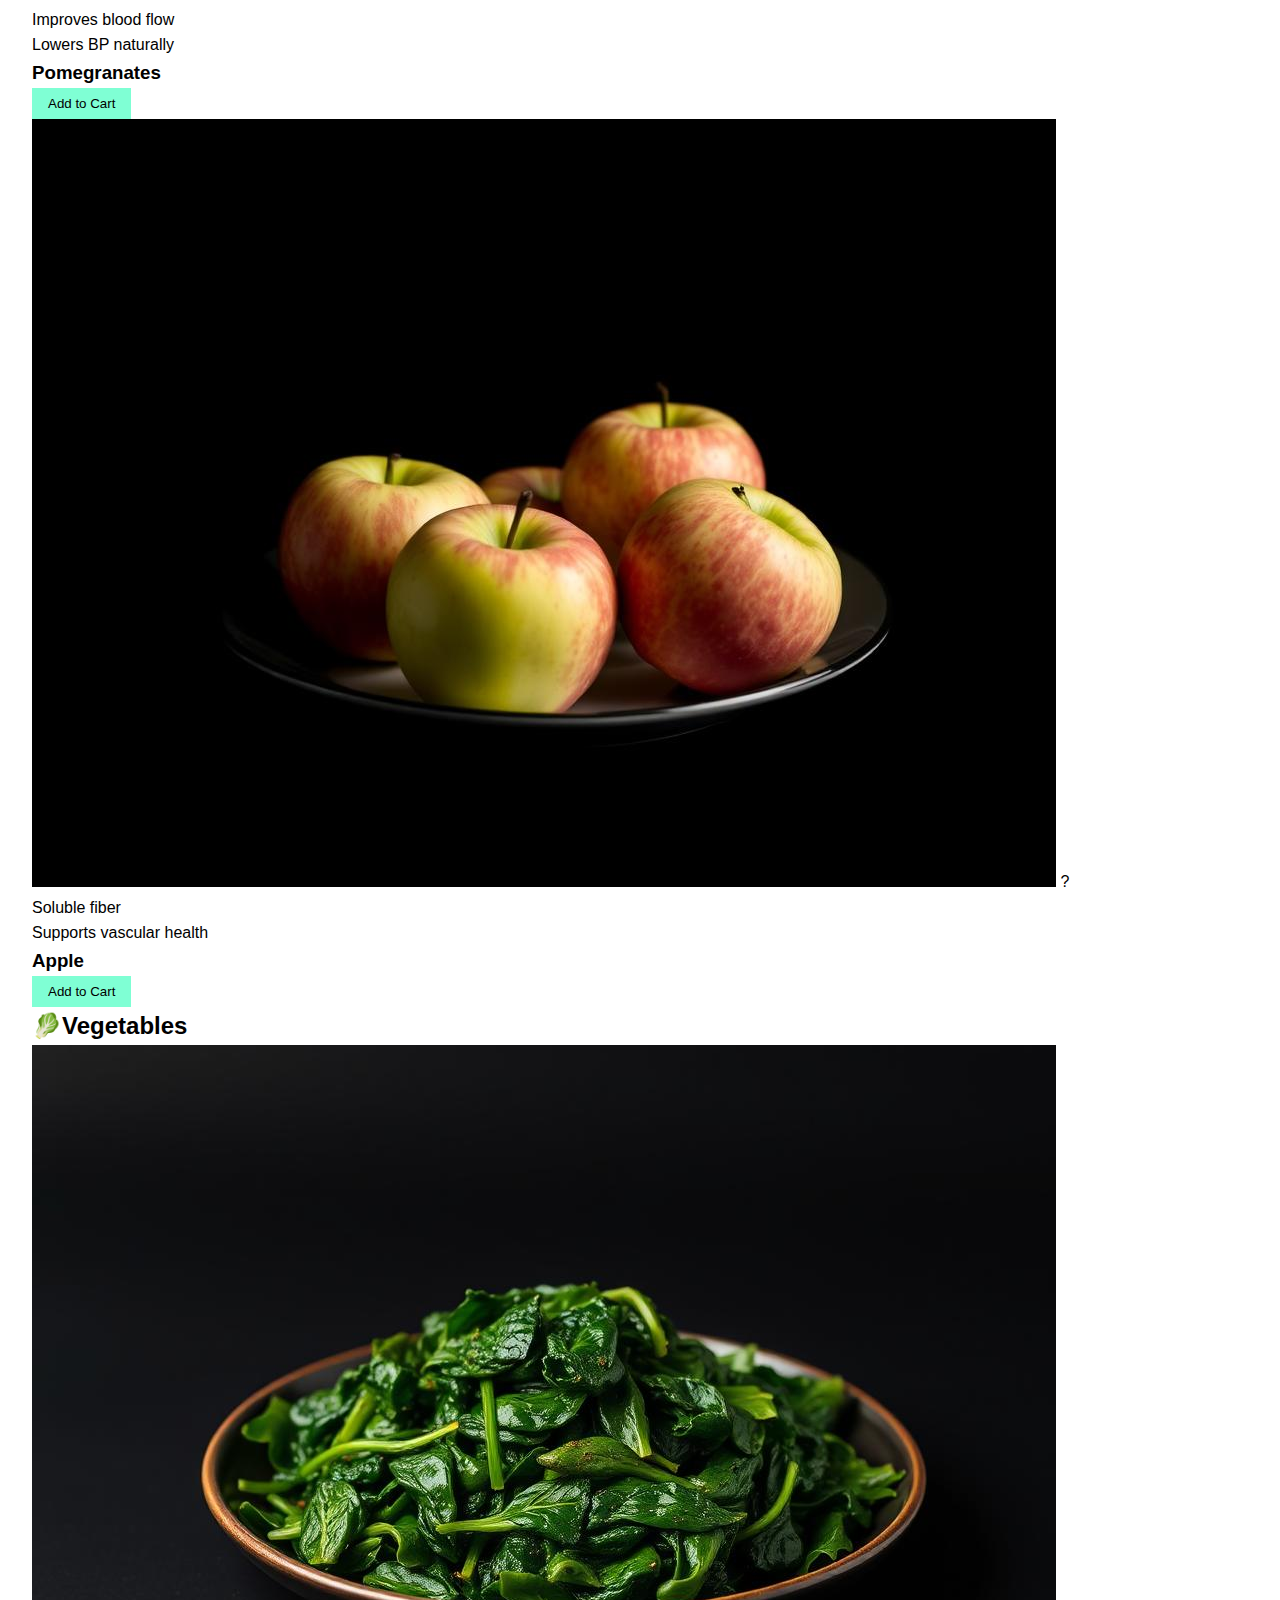
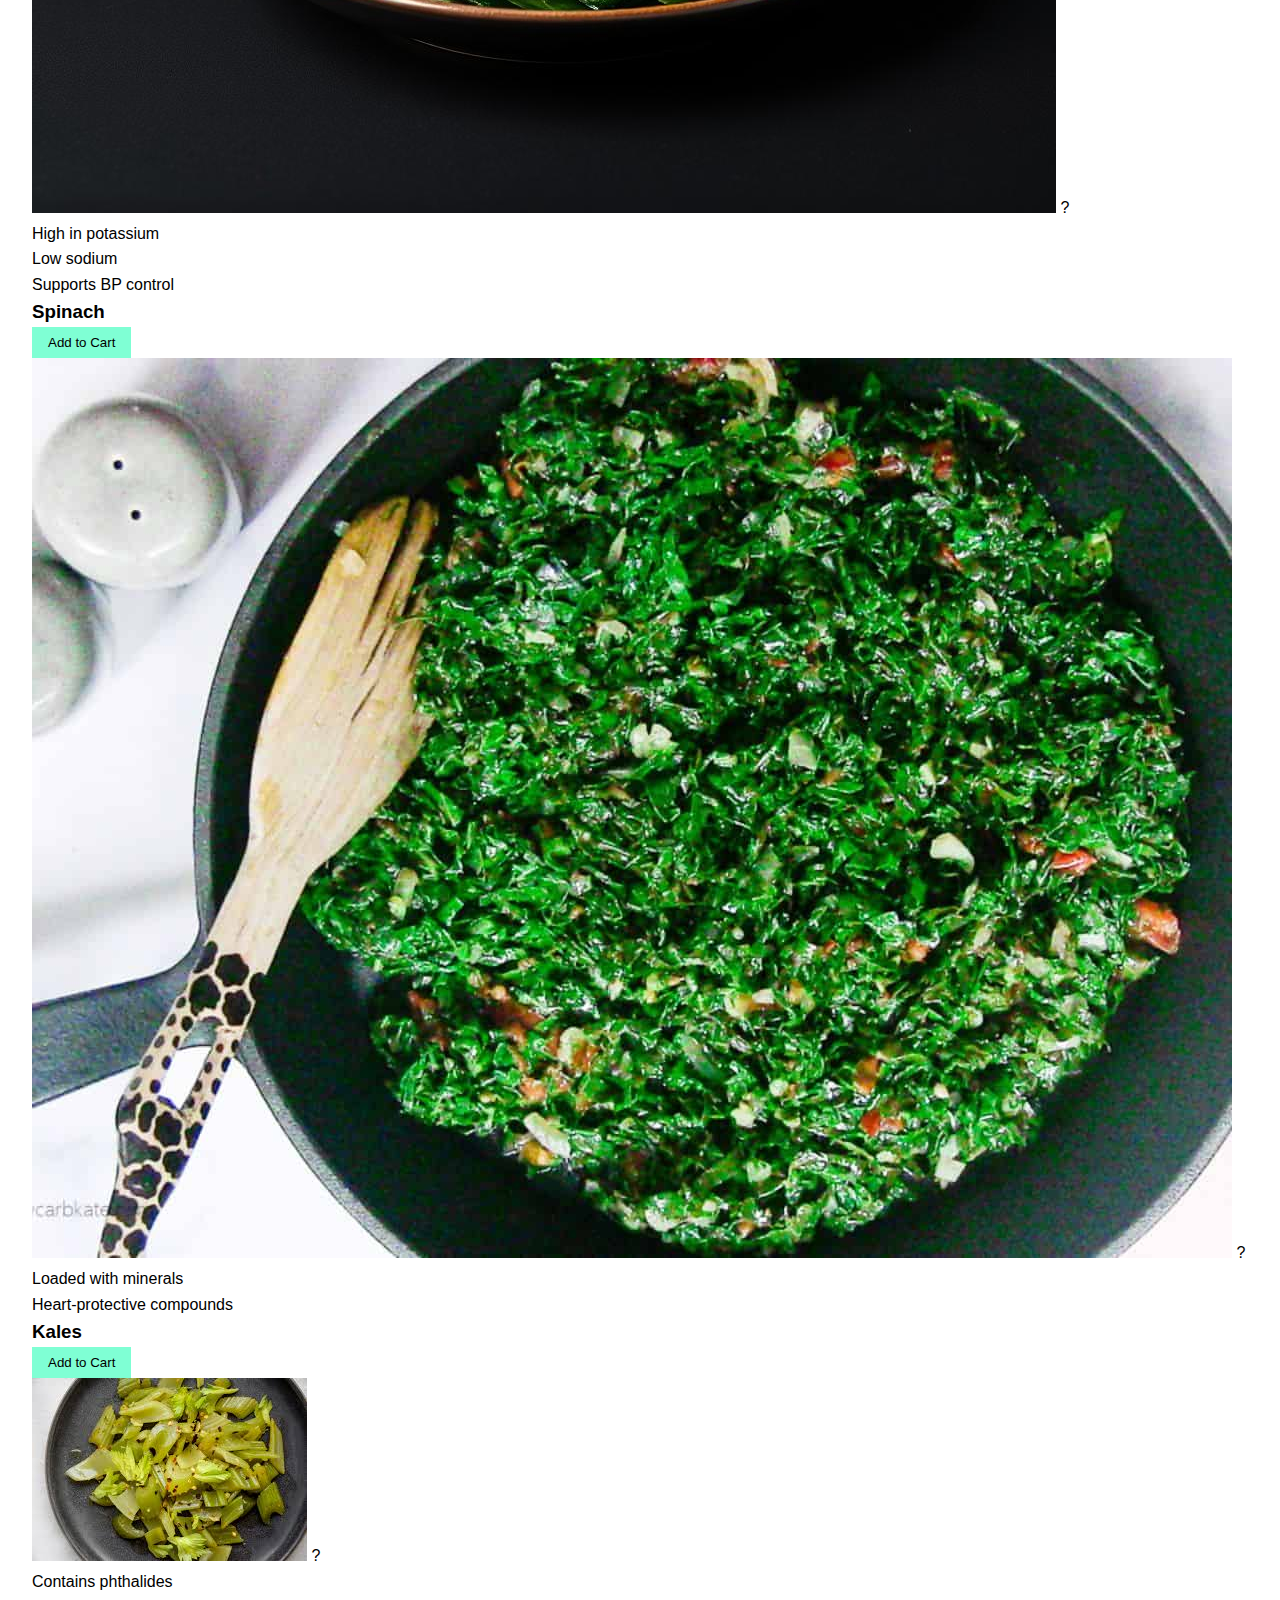
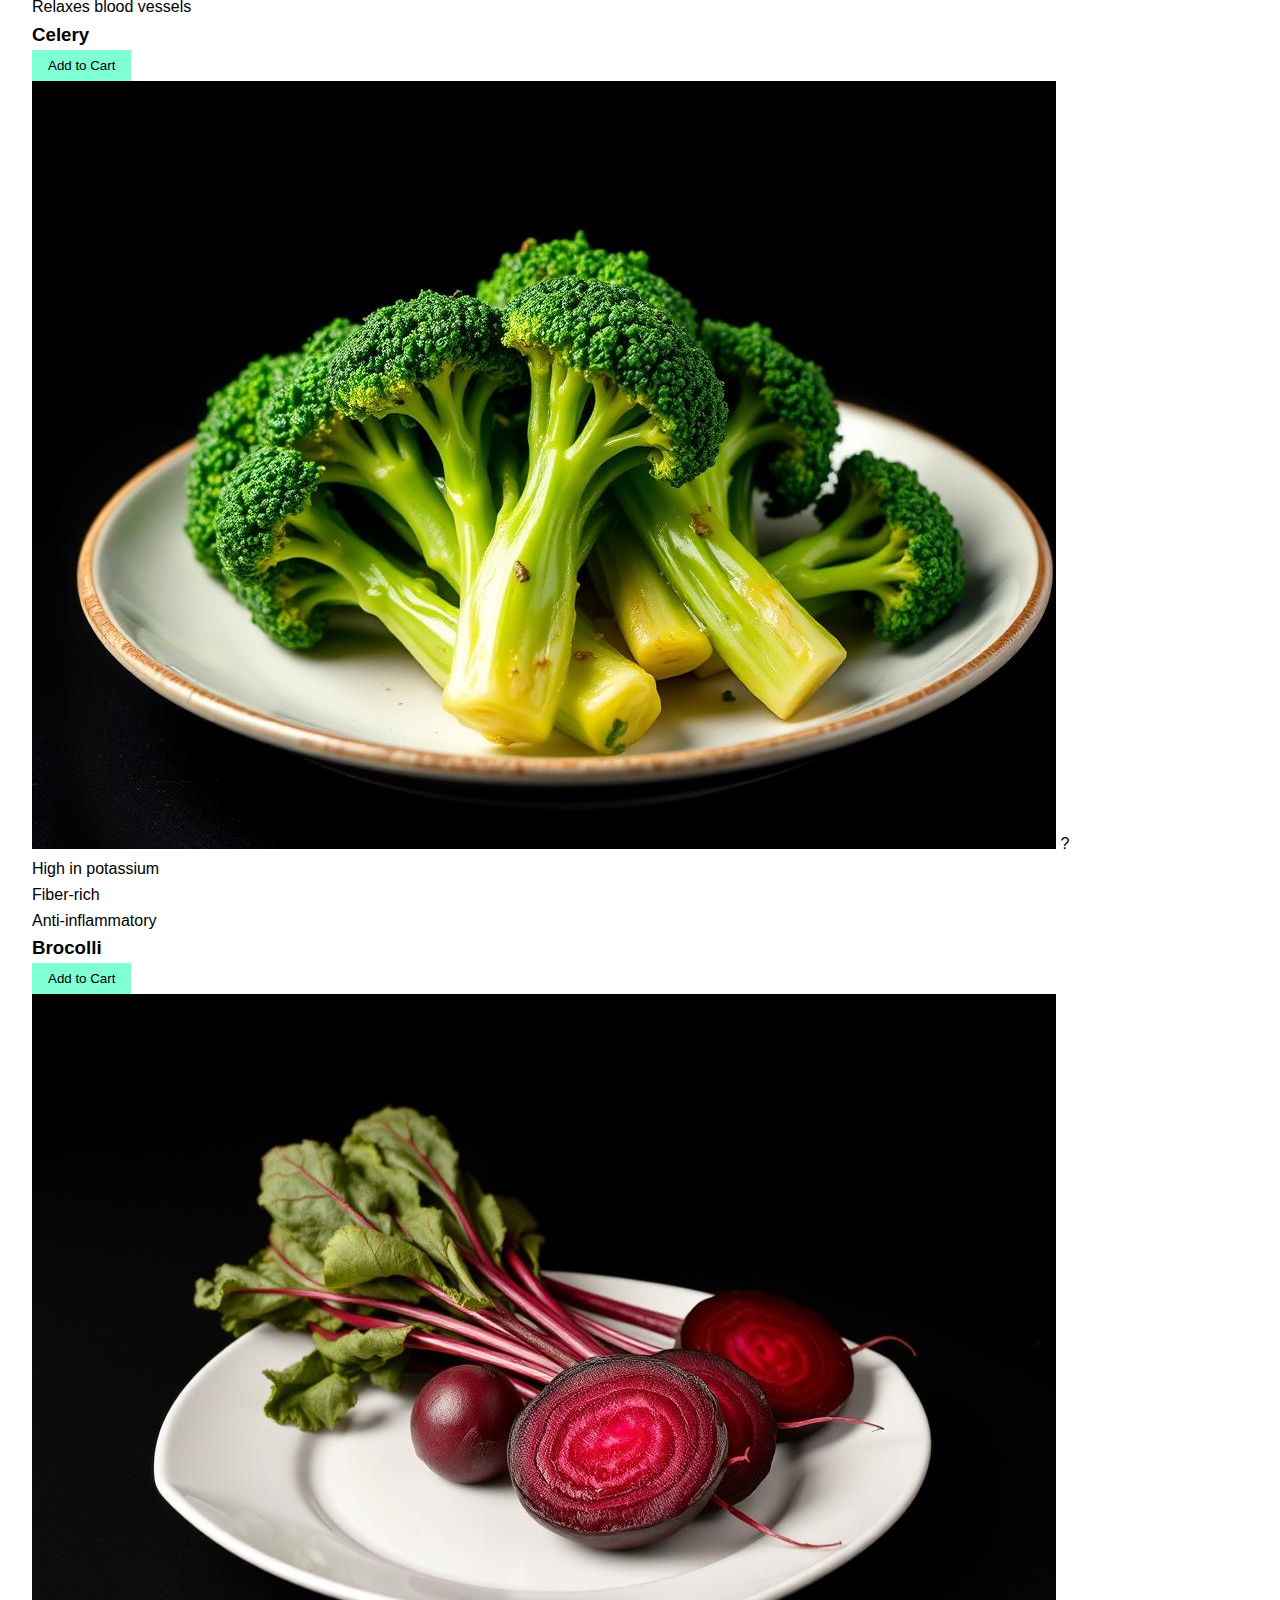
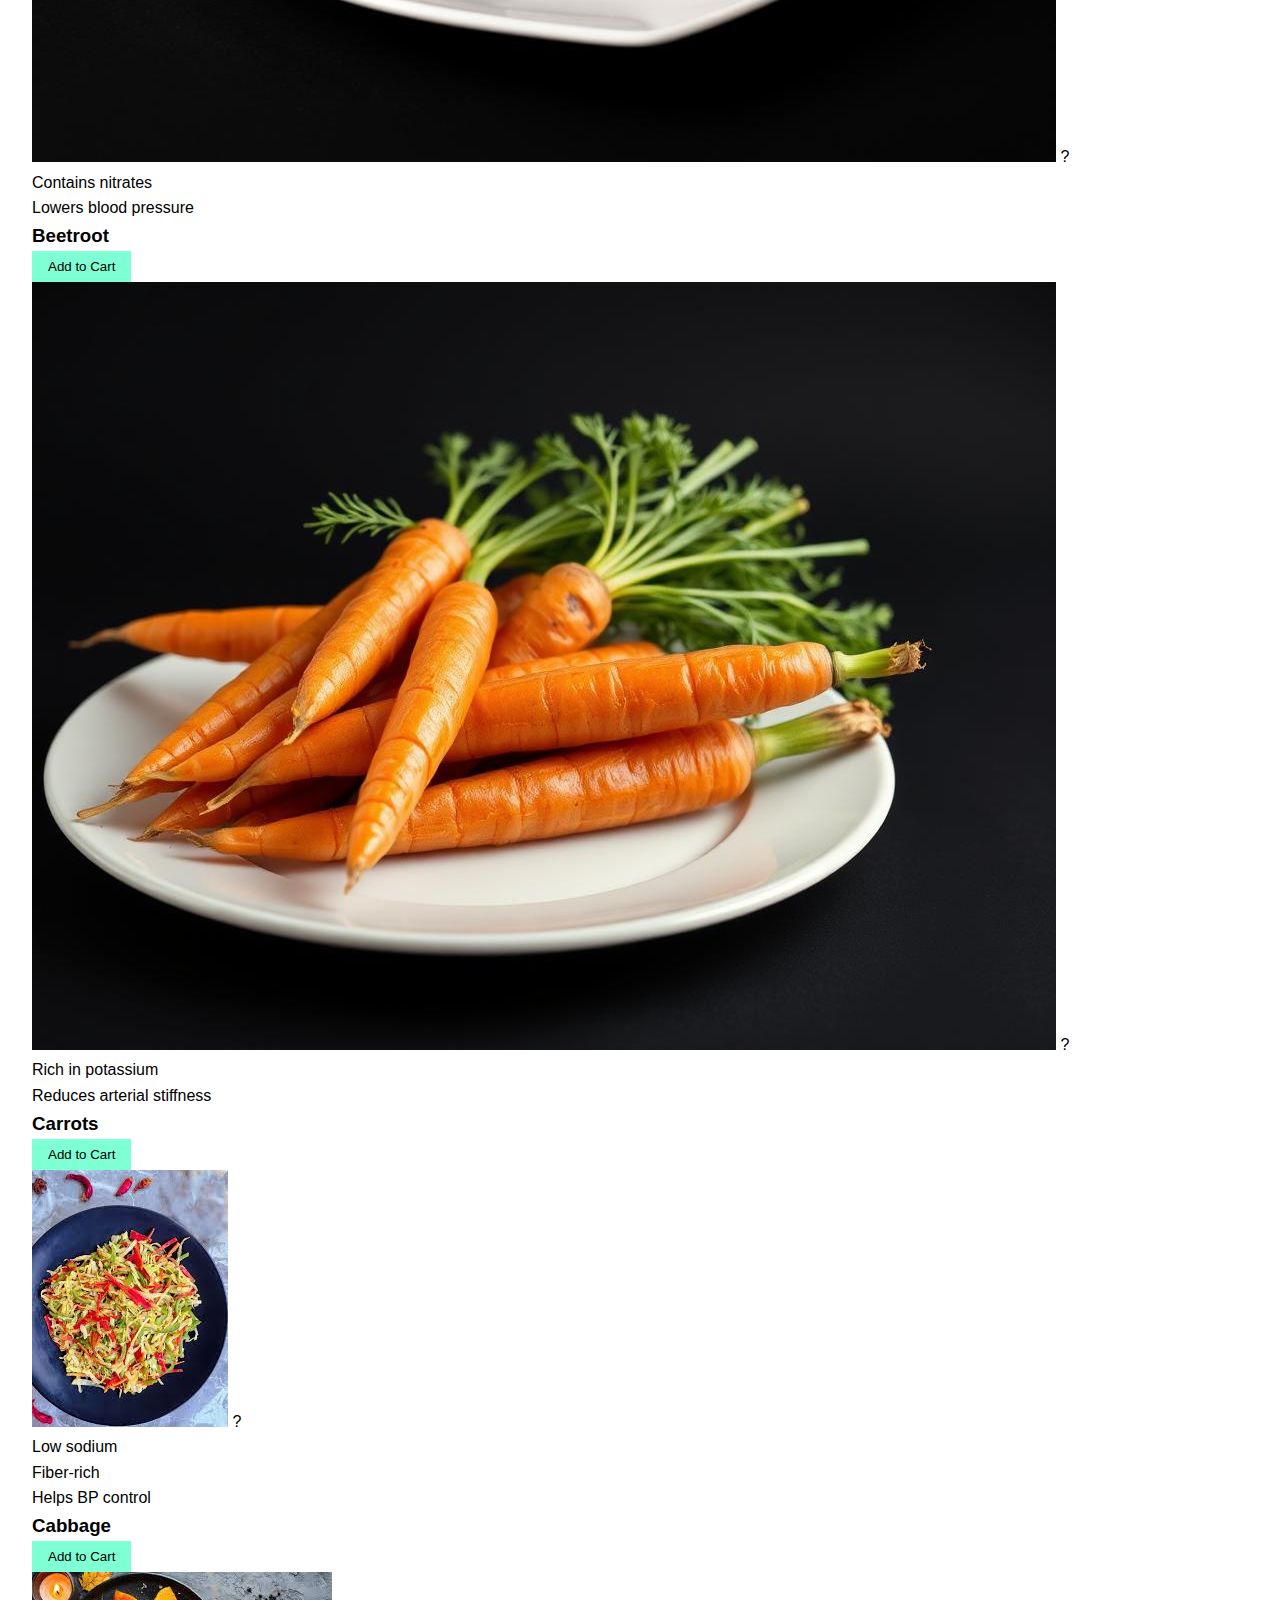
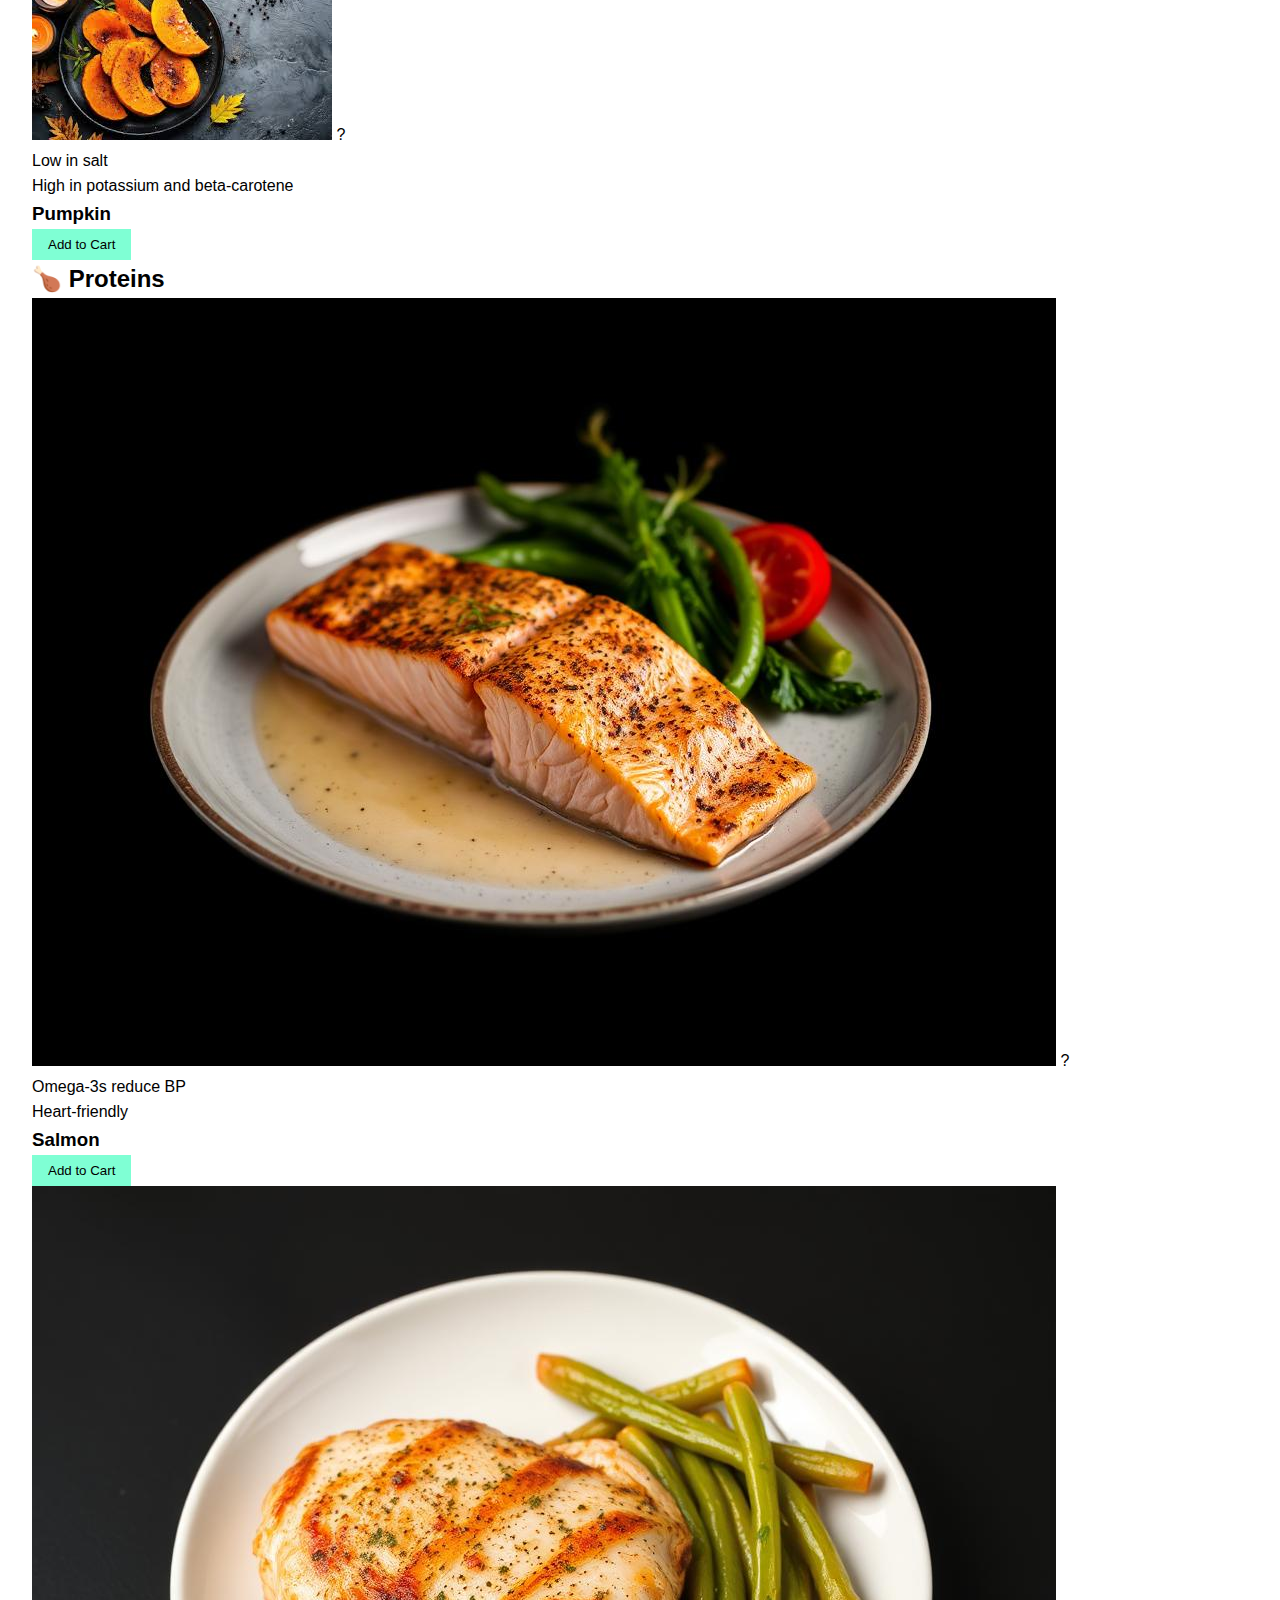
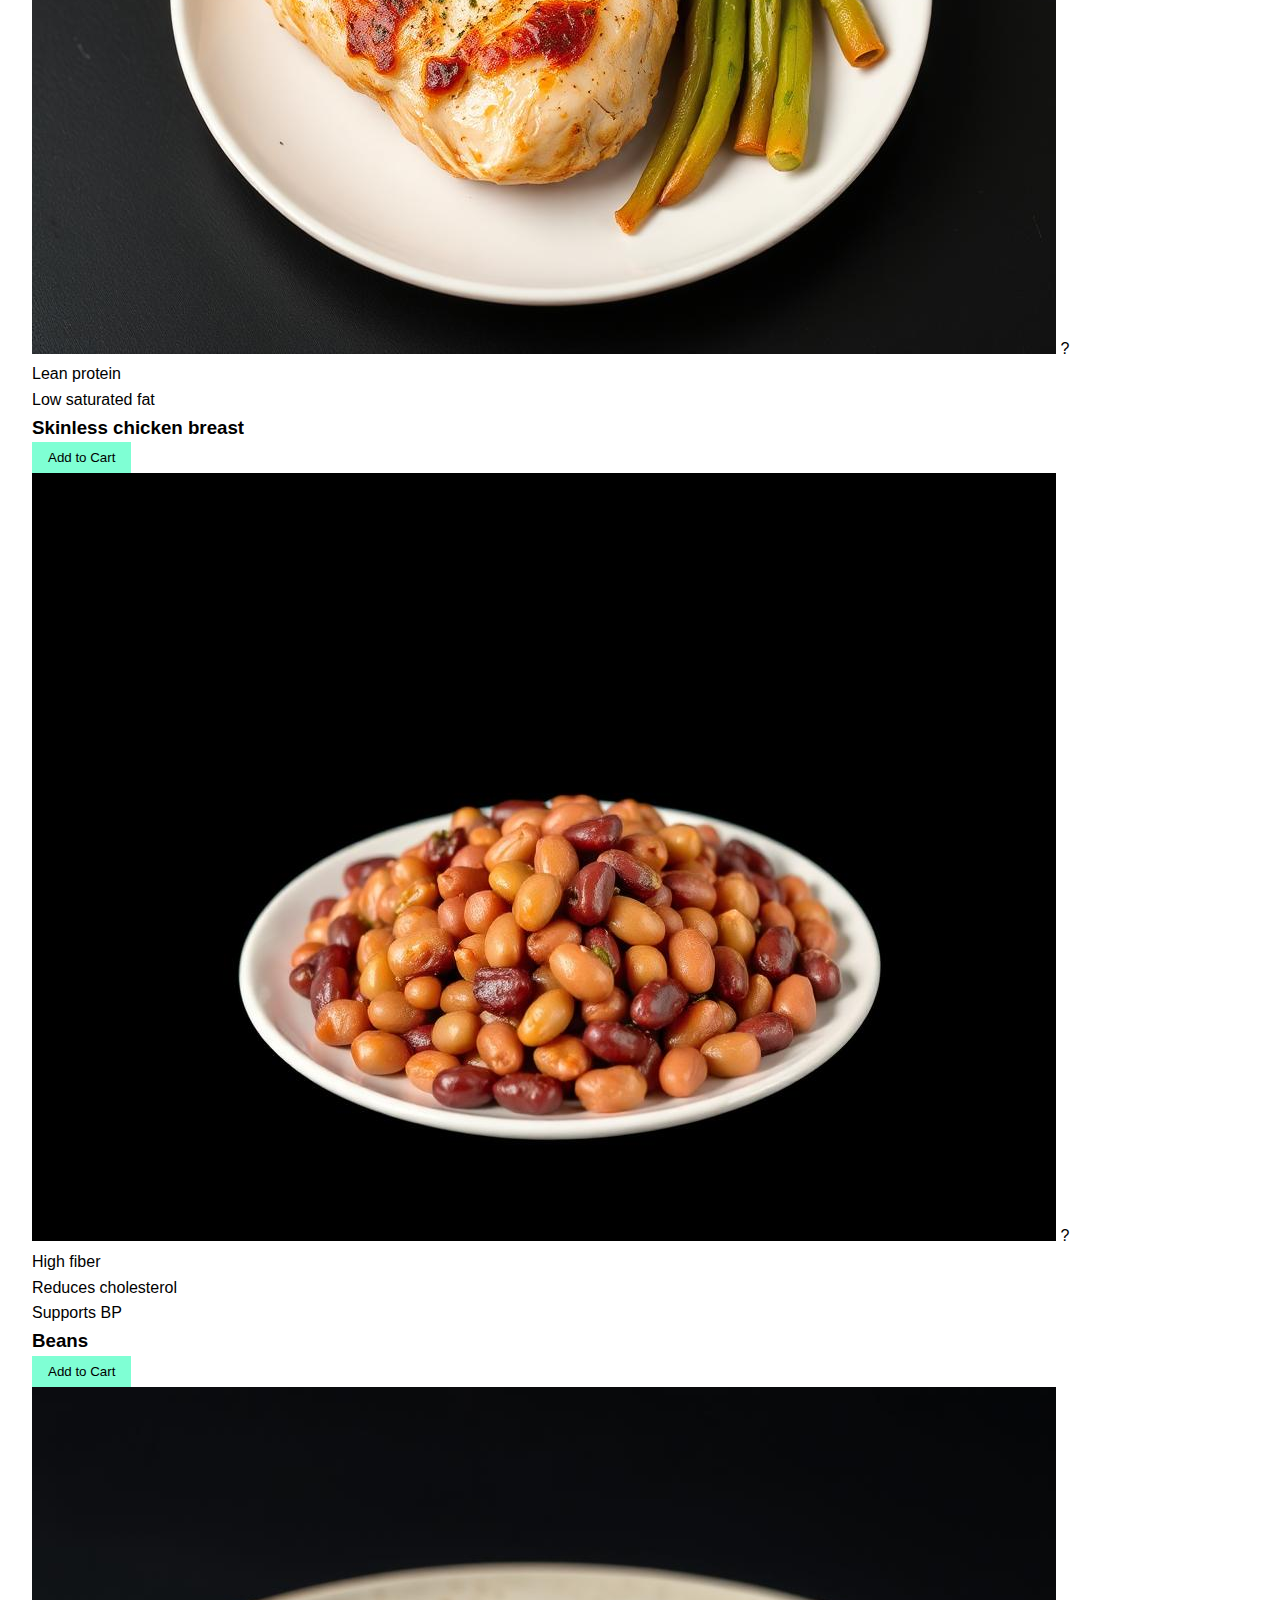
<file: Hypertension.html>
<!DOCTYPE html>
<html lang="en">
<head>
  <meta charset="UTF-8">
  <meta name="viewport" content="width=device-width,initial-scale=1">
  <title>OkayBites • Hypertension</title>
  <link rel="stylesheet" href="style.css">
</head>
<body>
 
  <main>
  <section class="landing">
      <header>
    <h1>OkayBites Hypertension</h1>
      <style>
    h1 {
      font-size: 60px; 
      text-align: center;
      margin: 0;
    }
  </style>
  <button onclick="toggleDarkMode()" id="darkModeBtn">Toggle Dark Mode</button>

  </header>
    
        <nav>
           <a href="#"><img src="okayimages/okaylogo.jpg" alt="mylogo" class="logo"></a>
           <div class="links">
               <i class="fa fa-times"></i>
               <ul>
                   <li><a href="index.html">Home</a></li>
                   <li><a href="#fruits">Fruits</a></li>
                   <li><a href="#vegetables">Vegetables</a></li>
                   <li><a href="#proteins">Proteins</a></li>
                   <li><a href="#wholegrains">Wholegrains</a></li>
               </ul>
           </div>
           <i class="fa fa-bars"></i>
        </nav>

    <h2 id="fruits">🍎 Fruits </h2>
<div class="food-grid">
  <div class="food-card">
    <div class="image-container">
      <img src="okayimages/bananas.jpeg" alt="Banana">
      <span class="info-icon" onclick="toggleBenefit(this)">?</span>
      <div class="nutritional-benefit">High in potassium<br>Lowers blood pressure</div>
    </div>
    <h3>Banana</h3>
    <button class="add-to-cart">Add to Cart</button>
  </div>
  <div class="food-card">
    <div class="image-container">
      <img src="okayimages/watermelon.png" alt="Watermelon">
      <span class="info-icon" onclick="toggleBenefit(this)">?</span>
      <div class="nutritional-benefit">Rich in L-citrulline<br>Helps relax blood vessels</div>
    </div>
    <h3>Watermelon</h3>
    <button class="add-to-cart">Add to Cart</button>
  </div>
  <div class="food-card">
    <div class="image-container">
      <img src="okayimages/stawberries.jpeg" alt="Strawberries">
      <span class="info-icon" onclick="toggleBenefit(this)">?</span>
      <div class="nutritional-benefit">Antioxidants improve heart and vessel function</div>
    </div>
    <h3>Strawberries</h3>
    <button class="add-to-cart">Add to Cart</button>
  </div>
  <div class="food-card">
    <div class="image-container">
      <img src="okayimages/kiwi.jpeg" alt="Kiwi">
      <span class="info-icon" onclick="toggleBenefit(this)">?</span>
      <div class="nutritional-benefit">Helps reduce blood pressure<br>Rich in potassium</div>
    </div>
    <h3>Kiwi</h3>
    <button class="add-to-cart">Add to Cart</button>
  </div>
  <div class="food-card">
    <div class="image-container">
      <img src="okayimages/orange.jpeg" alt="Orange">
      <span class="info-icon" onclick="toggleBenefit(this)">?</span>
      <div class="nutritional-benefit">High in vitamin C<br>Lowers systolic BP</div>
    </div>
    <h3>Orange</h3>
    <button class="add-to-cart">Add to Cart</button>
  </div>
  <div class="food-card">
    <div class="image-container">
      <img src="okayimages/avocados.jpeg" alt="Avocado">
      <span class="info-icon" onclick="toggleBenefit(this)">?</span>
      <div class="nutritional-benefit">Healthy fats<br>Potassium-rich<br>Lowers LDL</div>
    </div>
    <h3>Avocado</h3>
    <button class="add-to-cart">Add to Cart</button>
  </div>
   <div class="food-card">
    <div class="image-container">
      <img src="okayimages/pomegranates.jpeg" alt="Pomegranate">
      <span class="info-icon" onclick="toggleBenefit(this)">?</span>
      <div class="nutritional-benefit">Improves blood flow<br>Lowers BP naturally</div>
    </div>
    <h3>Pomegranates</h3>
    <button class="add-to-cart">Add to Cart</button>
  </div>
   <div class="food-card">
    <div class="image-container">
      <img src="okayimages/apples.jpeg" alt="Apple">
      <span class="info-icon" onclick="toggleBenefit(this)">?</span>
      <div class="nutritional-benefit">Soluble fiber<BR>Supports vascular health</div>
    </div>
    <h3>Apple</h3>
    <button class="add-to-cart">Add to Cart</button>
  </div>
 </div>
<h2 id="vegetables">🥬Vegetables</h2>
<div class="food-grid">
  <div class="food-card">
    <div class="image-container">
      <img src="okayimages/spinach.jpeg" alt="Spinach">
      <span class="info-icon" onclick="toggleBenefit(this)">?</span>
      <div class="nutritional-benefit">High in potassium<br>Low sodium<br>Supports BP control</div>
    </div>
    <h3>Spinach</h3>
    <button class="add-to-cart">Add to Cart</button>
  </div>
  <div class="food-card">
    <div class="image-container">
      <img src="okayimages/Kales.png" alt="Kale">
      <span class="info-icon" onclick="toggleBenefit(this)">?</span>
      <div class="nutritional-benefit">Loaded with minerals<br>Heart-protective compounds</div>
    </div>
    <h3>Kales</h3>
    <button class="add-to-cart">Add to Cart</button>
  </div>
  <div class="food-card">
    <div class="image-container">
      <img src="okayimages/celery.png" alt="Celery">
      <span class="info-icon" onclick="toggleBenefit(this)">?</span>
      <div class="nutritional-benefit">Contains phthalides<br>Relaxes blood vessels</div>
    </div>
    <h3>Celery</h3>
    <button class="add-to-cart">Add to Cart</button>
  </div>
  <div class="food-card">
    <div class="image-container">
      <img src="okayimages/brocolli.jpeg" alt="Brocolli">
      <span class="info-icon" onclick="toggleBenefit(this)">?</span>
      <div class="nutritional-benefit">High in potassium<br>Fiber-rich<br>Anti-inflammatory</div>
    </div>
    <h3>Brocolli</h3>
    <button class="add-to-cart">Add to Cart</button>
  </div>
  <div class="food-card">
    <div class="image-container">
      <img src="okayimages/beetroot.jpeg" alt="Beetroot">
      <span class="info-icon" onclick="toggleBenefit(this)">?</span>
      <div class="nutritional-benefit">Contains nitrates<br>Lowers blood pressure</div>
    </div>
    <h3>Beetroot</h3>
    <button class="add-to-cart">Add to Cart</button>
  </div>
  <div class="food-card">
    <div class="image-container">
      <img src="okayimages/carrots.jpeg" alt="Carrots">
      <span class="info-icon" onclick="toggleBenefit(this)">?</span>
      <div class="nutritional-benefit">Rich in potassium<br>Reduces arterial stiffness</div>
    </div>
    <h3>Carrots</h3>
    <button class="add-to-cart">Add to Cart</button>
  </div>
   <div class="food-card">
    <div class="image-container">
      <img src="okayimages/Cabbage.png" alt="Cabbage">
      <span class="info-icon" onclick="toggleBenefit(this)">?</span>
      <div class="nutritional-benefit">Low sodium<br>Fiber-rich<br>Helps BP control</div>
    </div>
    <h3>Cabbage</h3>
    <button class="add-to-cart">Add to Cart</button>
  </div>
   <div class="food-card">
    <div class="image-container">
      <img src="okayimages/pumpkin.png" alt="Pumpkin">
      <span class="info-icon" onclick="toggleBenefit(this)">?</span>
      <div class="nutritional-benefit">Low in salt<br>High in potassium and beta-carotene</div>
    </div>
    <h3>Pumpkin</h3>
    <button class="add-to-cart">Add to Cart</button>
  </div>
 </div>
 <h2 id="proteins">🍗 Proteins</h2>
<div class="food-grid">
  <div class="food-card">
    <div class="image-container">
      <img src="okayimages/salmon.jpeg" alt="Salmon">
      <span class="info-icon" onclick="toggleBenefit(this)">?</span>
      <div class="nutritional-benefit">Omega-3s reduce BP<br>Heart-friendly</div>
    </div>
    <h3>Salmon</h3>
    <button class="add-to-cart">Add to Cart</button>
  </div>
  <div class="food-card">
    <div class="image-container">
      <img src="okayimages/skinlesschickenbreast.jpeg" alt="Skinless chicken breast">
      <span class="info-icon" onclick="toggleBenefit(this)">?</span>
      <div class="nutritional-benefit">Lean protein<br>Low saturated fat</div>
    </div>
    <h3>Skinless chicken breast</h3>
    <button class="add-to-cart">Add to Cart</button>
  </div>
  <div class="food-card">
    <div class="image-container">
      <img src="okayimages/beans.jpeg" alt="Beans">
      <span class="info-icon" onclick="toggleBenefit(this)">?</span>
      <div class="nutritional-benefit">High fiber<br>Reduces cholesterol<br>Supports BP</div>
    </div>
    <h3>Beans</h3>
    <button class="add-to-cart">Add to Cart</button>
  </div>
  <div class="food-card">
    <div class="image-container">
      <img src="okayimages/lentils.jpeg" alt="Lentils">
      <span class="info-icon" onclick="toggleBenefit(this)">?</span>
      <div class="nutritional-benefit">Lowers systolic BP<br>Plant protein</div>
    </div>
    <h3>Lentils</h3>
    <button class="add-to-cart">Add to Cart</button>
  </div>
  <div class="food-card">
    <div class="image-container">
      <img src="okayimages/tofu.png" alt="Tofu">
      <span class="info-icon" onclick="toggleBenefit(this)">?</span>
      <div class="nutritional-benefit">Plant-based protein<br>No cholesterol</div>
    </div>
    <h3>Tofu</h3>
    <button class="add-to-cart">Add to Cart</button>
  </div>
  <div class="food-card">
    <div class="image-container">
      <img src="okayimages/greekyoghurt.jpeg" alt="Greek Yoghurt">
      <span class="info-icon" onclick="toggleBenefit(this)">?</span>
      <div class="nutritional-benefit">Contains potassium<br>Supports vessel health</div>
    </div>
    <h3>Greek Yoghurt</h3>
    <button class="add-to-cart">Add to Cart</button>
  </div>
   <div class="food-card">
    <div class="image-container">
      <img src="okayimages/eggs.jpeg" alt="Eggs">
      <span class="info-icon" onclick="toggleBenefit(this)">?</span>
      <div class="nutritional-benefit">Good protein<br>Avoid adding salt</div>
    </div>
    <h3>Eggs</h3>
    <button class="add-to-cart">Add to Cart</button>
  </div>
   <div class="food-card">
    <div class="image-container">
      <img src="okayimages/lowfatmilk.png" alt="Low fat milk">
      <span class="info-icon" onclick="toggleBenefit(this)">?</span>
      <div class="nutritional-benefit">Calcium + potassium<br>Lowers blood pressure</div>
    </div>
    <h3>Low fat milk</h3>
    <button class="add-to-cart">Add to Cart</button>
  </div>
 </div>
 <h2 id="wholegrains">🌾Wholegrains</h2>
<div class="food-grid">
  <div class="food-card">
    <div class="image-container">
      <img src="okayimages/brownrice.jpeg" alt="Brownrice">
      <span class="info-icon" onclick="toggleBenefit(this)">?</span>
      <div class="nutritional-benefit">	Whole grain<br>Regulates BP and cholesterol</div>
    </div>
    <h3>Brownrice</h3>
    <button class="add-to-cart">Add to Cart</button>
  </div>
  <div class="food-card">
    <div class="image-container">
      <img src="okayimages/oats.jpeg" alt="Oats">
      <span class="info-icon" onclick="toggleBenefit(this)">?</span>
      <div class="nutritional-benefit">Soluble fiber<br>Lowers systolic BP</div>
    </div>
    <h3>Oats</h3>
    <button class="add-to-cart">Add to Cart</button>
  </div>
  <div class="food-card">
    <div class="image-container">
      <img src="okayimages/wholewheatbread.jpeg" alt="Whole wheat bread">
      <span class="info-icon" onclick="toggleBenefit(this)">?</span>
      <div class="nutritional-benefit">Low sodium<br>Good for heart</div>
    </div>
    <h3>Whole Wheat Bread</h3>
    <button class="add-to-cart">Add to Cart</button>
  </div>
  <div class="food-card">
    <div class="image-container">
      <img src="okayimages/barley.jpeg" alt="Barley">
      <span class="info-icon" onclick="toggleBenefit(this)">?</span>
      <div class="nutritional-benefit">Helps reduce high BP and LDL</div>
    </div>
    <h3>Barley</h3>
    <button class="add-to-cart">Add to Cart</button>
  </div>
  <div class="food-card">
    <div class="image-container">
      <img src="okayimages/millet.jpeg" alt="Millet">
      <span class="info-icon" onclick="toggleBenefit(this)">?</span>
      <div class="nutritional-benefit">High magnesium<br>Supports blood flow</div>
    </div>
    <h3>Millet</h3>
    <button class="add-to-cart">Add to Cart</button>
  </div>
  <div class="food-card">
    <div class="image-container">
      <img src="okayimages/quinoa.jpeg" alt="Quinoa">
      <span class="info-icon" onclick="toggleBenefit(this)">?</span>
      <div class="nutritional-benefit">Rich in magnesium and fiber</div>
    </div>
    <h3>Quinoa</h3>
    <button class="add-to-cart">Add to Cart</button>
  </div>
   <div class="food-card">
    <div class="image-container">
      <img src="okayimages/sorghum.png" alt="Sorghum">
      <span class="info-icon" onclick="toggleBenefit(this)">?</span>
      <div class="nutritional-benefit">Blood pressure friendly<br>Antioxidant-rich</div>
    </div>
    <h3>Sorghum</h3>
    <button class="add-to-cart">Add to Cart</button>
  </div>
   <div class="food-card">
    <div class="image-container">
      <img src="okayimages/githeri.png" alt="Whole maize githeri">
      <span class="info-icon" onclick="toggleBenefit(this)">?</span>
      <div class="nutritional-benefit">Slow digesting carbs<br>Potassium-rich</div>
    </div>
    <h3>Whole maize (Githeri)</h3>
    <button class="add-to-cart">Add to Cart</button>
  </div>
 </div> 
 </main>
<script>
  function toggleBenefit(icon) {
    const benefitBox = icon.nextElementSibling;
    benefitBox.style.display = (benefitBox.style.display === "block") ? "none" : "block";
  }
  function toggleDarkMode() {
    document.body.classList.toggle("dark-mode");
  }
</script>


  <footer class="site-footer">
  <div class="footer-content">
    <p>&copy; 2025 OkayBites. All rights reserved.</p>
    <p>Contact us: <a href="mailto:walukayajoy@gmail.com">walukayajoy@gmail.com</a></p>
    <p>Passionate about health and wellness for all.</p>
  </div>
</footer>

</body>
</html>
</file>
<file: style.css>
* { box-sizing: border-box; margin: 0; padding: 0; }
body { font-family: Arial, sans-serif; line-height: 1.6; }
header, footer { background: #7FFFD4; text-align: center; padding: 1rem; }
nav a { margin: 0 1rem; color: #000; text-decoration: none; }
main { padding: 2rem; }
button {
  background: #7FFFD4; border: none; padding: 0.5rem 1rem;
  cursor: pointer; transition: transform 0.2s;
}
button:hover { transform: scale(1.05); }

.product {
  text-align: center;
  margin: 1rem 0;
}
.product img {
  width: 100%;
  max-width: 200px;
  border-radius: 8px;
}
form {
  max-width: 400px; margin: auto; display: grid; gap: 0.5rem;
}
input, textarea {
  padding: 0.5rem; border: 1px solid #ccc; border-radius: 4px;
}

@media (max-width: 600px) {
  nav a { display: block; margin: 0.5rem 0; }
}
</file>
